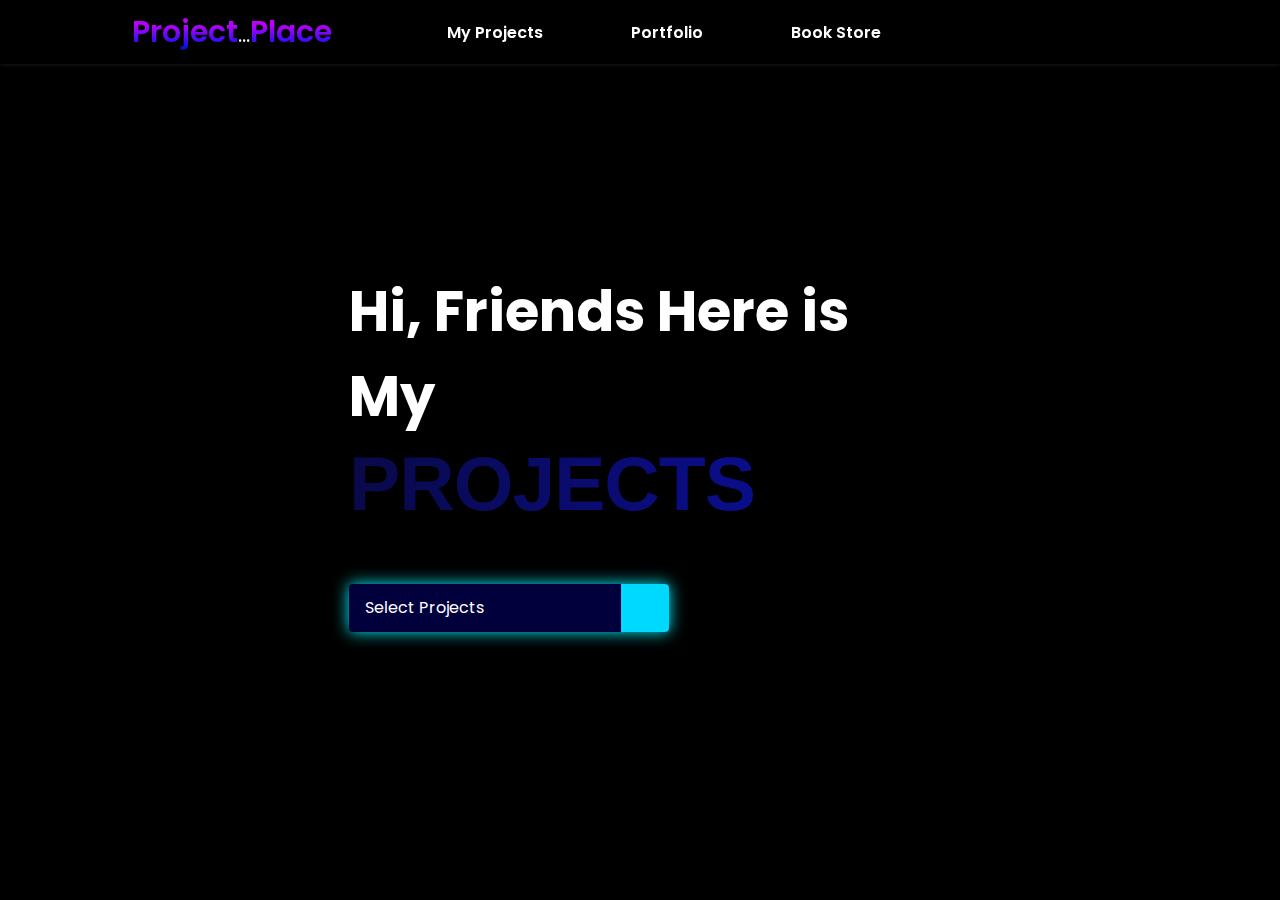
<file: index.html>
<!DOCTYPE html>
<html lang="en">

  <head>
    <meta charset="UTF-8" />
    <meta http-equiv="X-UA-Compatible" content="IE=edge" />
    <meta name="viewport" content="width=device-width, initial-scale=1.0" />
    <title>Project Place</title>

    <link rel="icon" href="./assets/img/my_logo.png" type="image/icon type">
    
    <link rel="stylesheet" href="./assets/css/styles.css" />
    <link
      rel="stylesheet"
      href="https://unpkg.com/boxicons@latest/css/boxicons.min.css"
    />
    <link href="https://unpkg.com/aos@2.3.1/dist/aos.css" rel="stylesheet" />
    <script async src="https://pagead2.googlesyndication.com/pagead/js/adsbygoogle.js?client=ca-pub-4150950138689354"
     crossorigin="anonymous"></script>
  </head>
  <body>
<body style="background-color:black;">

    <!-- Header Section -->
    <header class="header">

      <nav class="nav bd_grid">

        <div>

          <!-- <font face="Lato" size="1"><img src="./assets/img/my_logo.png" height="40px" width="40px"></font> -->
          <a href="#" class="nav_logo" align='left'><span class="gradient-logo-text">Project</span
            >...<span class="gradient-logo-text">Place</span
            ></a>
        </div>

        <div class="nav_menu" id="nav_menu">
          <div class="container">
          <ul class="nav_list">
            <li class="nav_items">
              <a href="#home" class="nav_link active">My Projects</a>
            </li>
            <li class="nav_items">
              <a href="#about" class="nav_link active">Portfolio</a>
            </li>
            <li class="nav_items">
              <a href="#skills" class="nav_link active">Book Store</a>
            </li>
          </ul>
        </div>
        </div>
        <div class="scroll">
        <div class="nav_toggle" id="nav_toggle">
          <i class="bx bx-menu-alt-right"></i>
        </div>
      </nav>
    </header>

    <main class="main">
      <!-- HOME SECTION -->
      <section class="home bd_grid" id="home">
        <div class="home_data" data-aos="fade-down">
          <h1 class="home_title">
            Hi, Friends Here is My<div class="text">Projects</div>
          </h1>
          <!-- <a href="./assets/cv/My_CV.pdf" class="button"> Download My CV</a> -->
        </div>

      
            <select id='foo'>
                  <option selected value="0"> Select Projects</option>
                  <option value="Da.html">Data Analytics Projects</option>
                  <option value="ML.html">Machine Learning Projects</option>
                  <option value="DL.html">Deep Learning Projects</option>
                  <option value="nlp.html">NLP Projects</option>
                  <option value="cv.html">Computer Vision Projects</option>
          </select>
          <script>
    document.getElementById("foo").onchange = function() {
        if (this.selectedIndex!==0) {
            window.location.href = this.value;
        }        
    };
</script>

        
      </section>
<!-- <section class="work section" id="work">

        <div
          class="work_container bd_grid"
          data-aos="fade-down"
          data-aos-delay="250"
        >
        <a href="https://www.kaggle.com/code/ashokkumarbibbab/covid-19-vaccination-process">
          <div class="work_img">
            <img src="./assets/img/vaccine.jpg" alt="" />
          </div></a>

          <a href="https://github.com/ashok2216-A/Data_Analytics/blob/main/omicron_cases_daily.ipynb">
          <div class="work_img">
            <img src="./assets/img/virus.jpg" alt="" />
          </div></a>

          <a href="https://github.com/ashok2216-A/Fruits_-_Vegetable_Recognition">
          <div class="work_img">
            <img src="./assets/img/fruit_recog.jpg" alt="" />
          </div></a>

          <a href="https://github.com/ashok2216-A/Data_Analytics/blob/main/intel_stock_predict.ipynb">
          <div class="work_img">
            <img src="./assets/img/intel.png" alt="" />
          </div></a>

          <a href="https://github.com/ashok2216-A/Data_Analytics/blob/main/Netflix_Movie_rating_Analysis.ipynb">
          <div class="work_img">
            <img src="./assets/img/netflix.jpg" alt="" />
          </div></a>

          <a href="https://github.com/ashok2216-A/Data_Analytics/blob/main/twitter_trump_insult.ipynb">
          <div class="work_img">
            <img src="./assets/img/Twitter.png" alt="" />
          </div></a>

          <a href="https://github.com/ashok2216-A/Fruits_-_Vegetable_Recognition">
          <div class="work_img">
            <img src="./assets/img/fruit_recog.jpg" alt="" />
          </div></a>

          <a href="https://github.com/ashok2216-A/Data_Analytics/blob/main/intel_stock_predict.ipynb">
          <div class="work_img">
            <img src="./assets/img/intel.png" alt="" />
          </div></a>

          <a href="https://github.com/ashok2216-A/Data_Analytics/blob/main/Netflix_Movie_rating_Analysis.ipynb">
          <div class="work_img">
            <img src="./assets/img/netflix.jpg" alt="" />
          </div></a>

          <a href="https://github.com/ashok2216-A/Data_Analytics/blob/main/twitter_trump_insult.ipynb">
          <div class="work_img">
            <img src="./assets/img/Twitter.png" alt="" />
          </div></a>

          <a href="https://github.com/ashok2216-A/Fruits_-_Vegetable_Recognition">
          <div class="work_img">
            <img src="./assets/img/fruit_recog.jpg" alt="" />
          </div></a>

          <a href="https://github.com/ashok2216-A/Data_Analytics/blob/main/intel_stock_predict.ipynb">
          <div class="work_img">
            <img src="./assets/img/intel.png" alt="" />
          </div></a>

          <a href="https://github.com/ashok2216-A/Data_Analytics/blob/main/Netflix_Movie_rating_Analysis.ipynb">
          <div class="work_img">
            <img src="./assets/img/netflix.jpg" alt="" />
          </div></a>

          <a href="https://github.com/ashok2216-A/Data_Analytics/blob/main/twitter_trump_insult.ipynb">
          <div class="work_img">
            <img src="./assets/img/Twitter.png" alt="" />
          </div></a>

          <a href="https://github.com/ashok2216-A/Fruits_-_Vegetable_Recognition">
          <div class="work_img">
            <img src="./assets/img/fruit_recog.jpg" alt="" />
          </div></a>

          <a href="https://github.com/ashok2216-A/Data_Analytics/blob/main/intel_stock_predict.ipynb">
          <div class="work_img">
            <img src="./assets/img/intel.png" alt="" />
          </div></a>

          <a href="https://github.com/ashok2216-A/Data_Analytics/blob/main/Netflix_Movie_rating_Analysis.ipynb">
          <div class="work_img">
            <img src="./assets/img/netflix.jpg" alt="" />
          </div></a>

          <a href="https://github.com/ashok2216-A/Data_Analytics/blob/main/twitter_trump_insult.ipynb">
          <div class="work_img">
            <img src="./assets/img/Twitter.png" alt="" />
          </div></a>
        </div>
      </section> -->

    <script src="https://unpkg.com/aos@2.3.1/dist/aos.js"></script>
    <script src="./assets/js/main.js"></script>

    <script>
      AOS.init({
        duration: 1200,
        once: false,
      });
    </script>
    </div>
  </body>
</html>
</file>
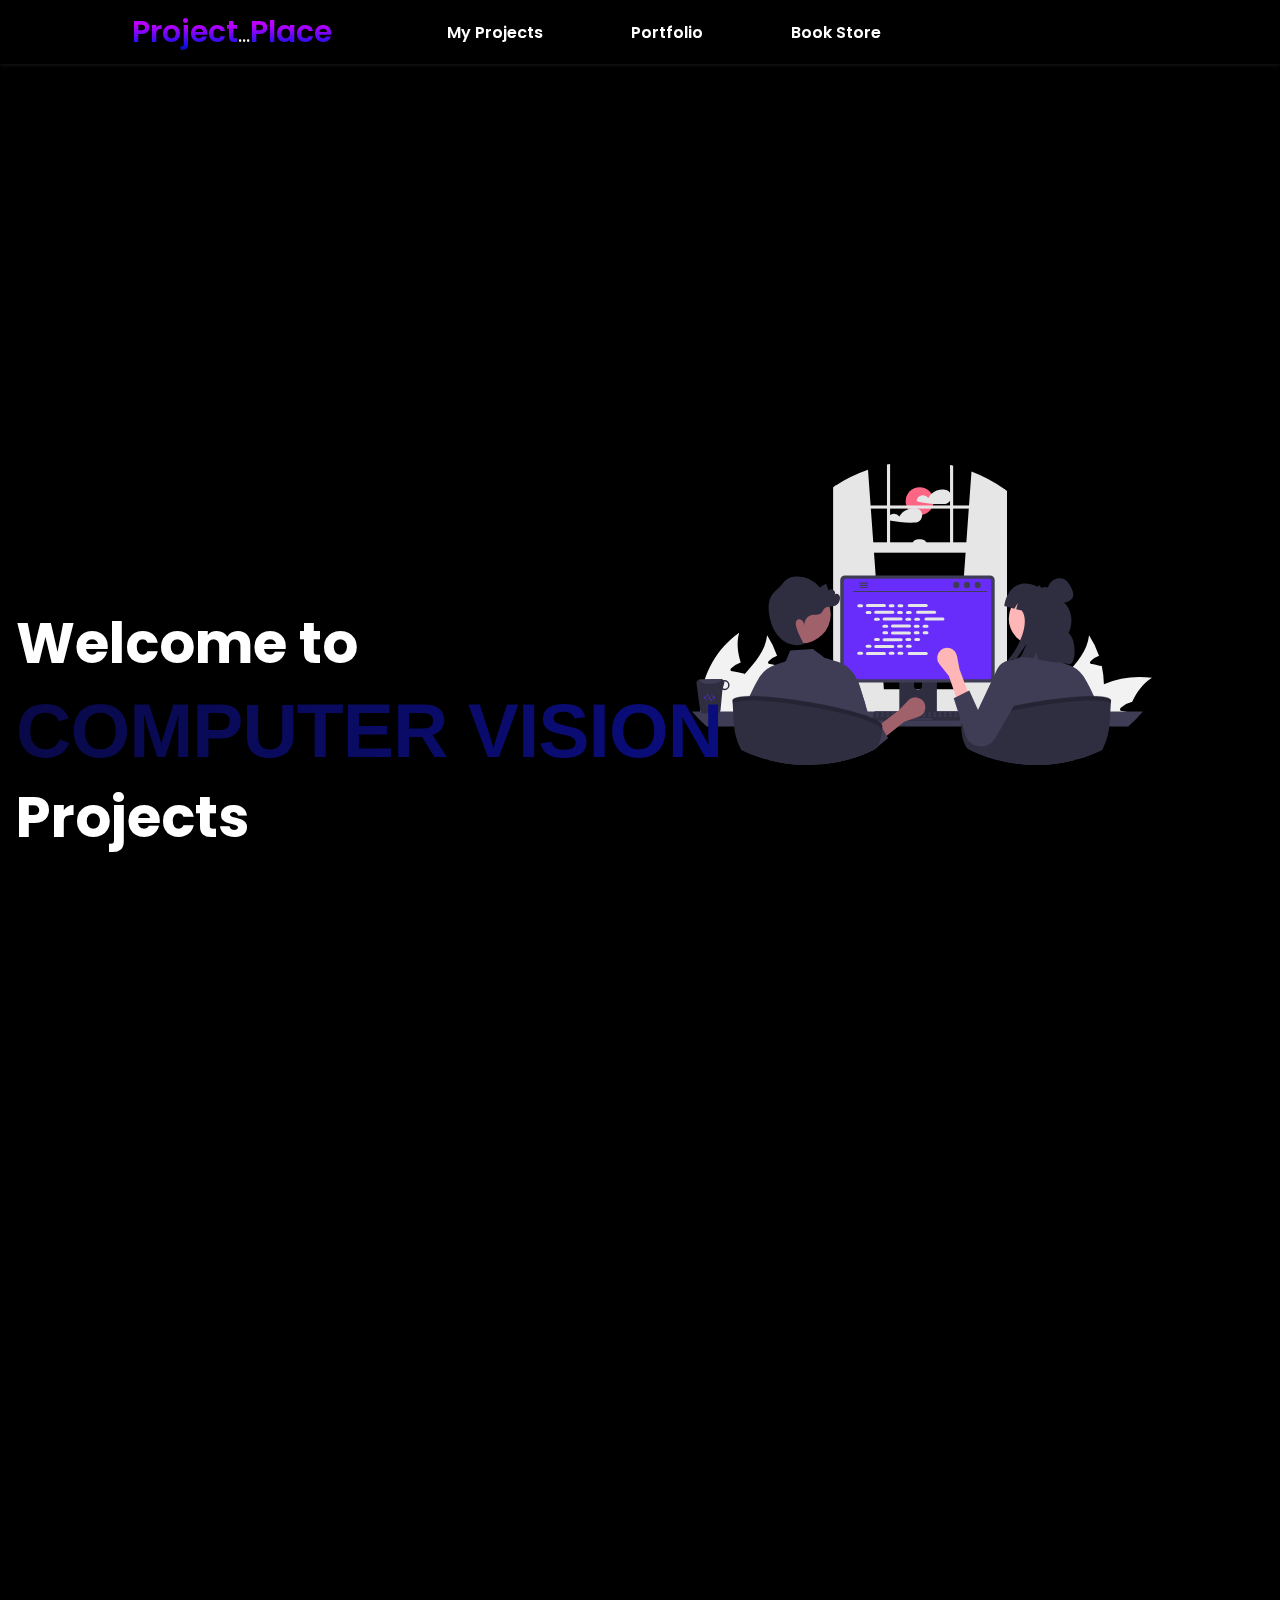
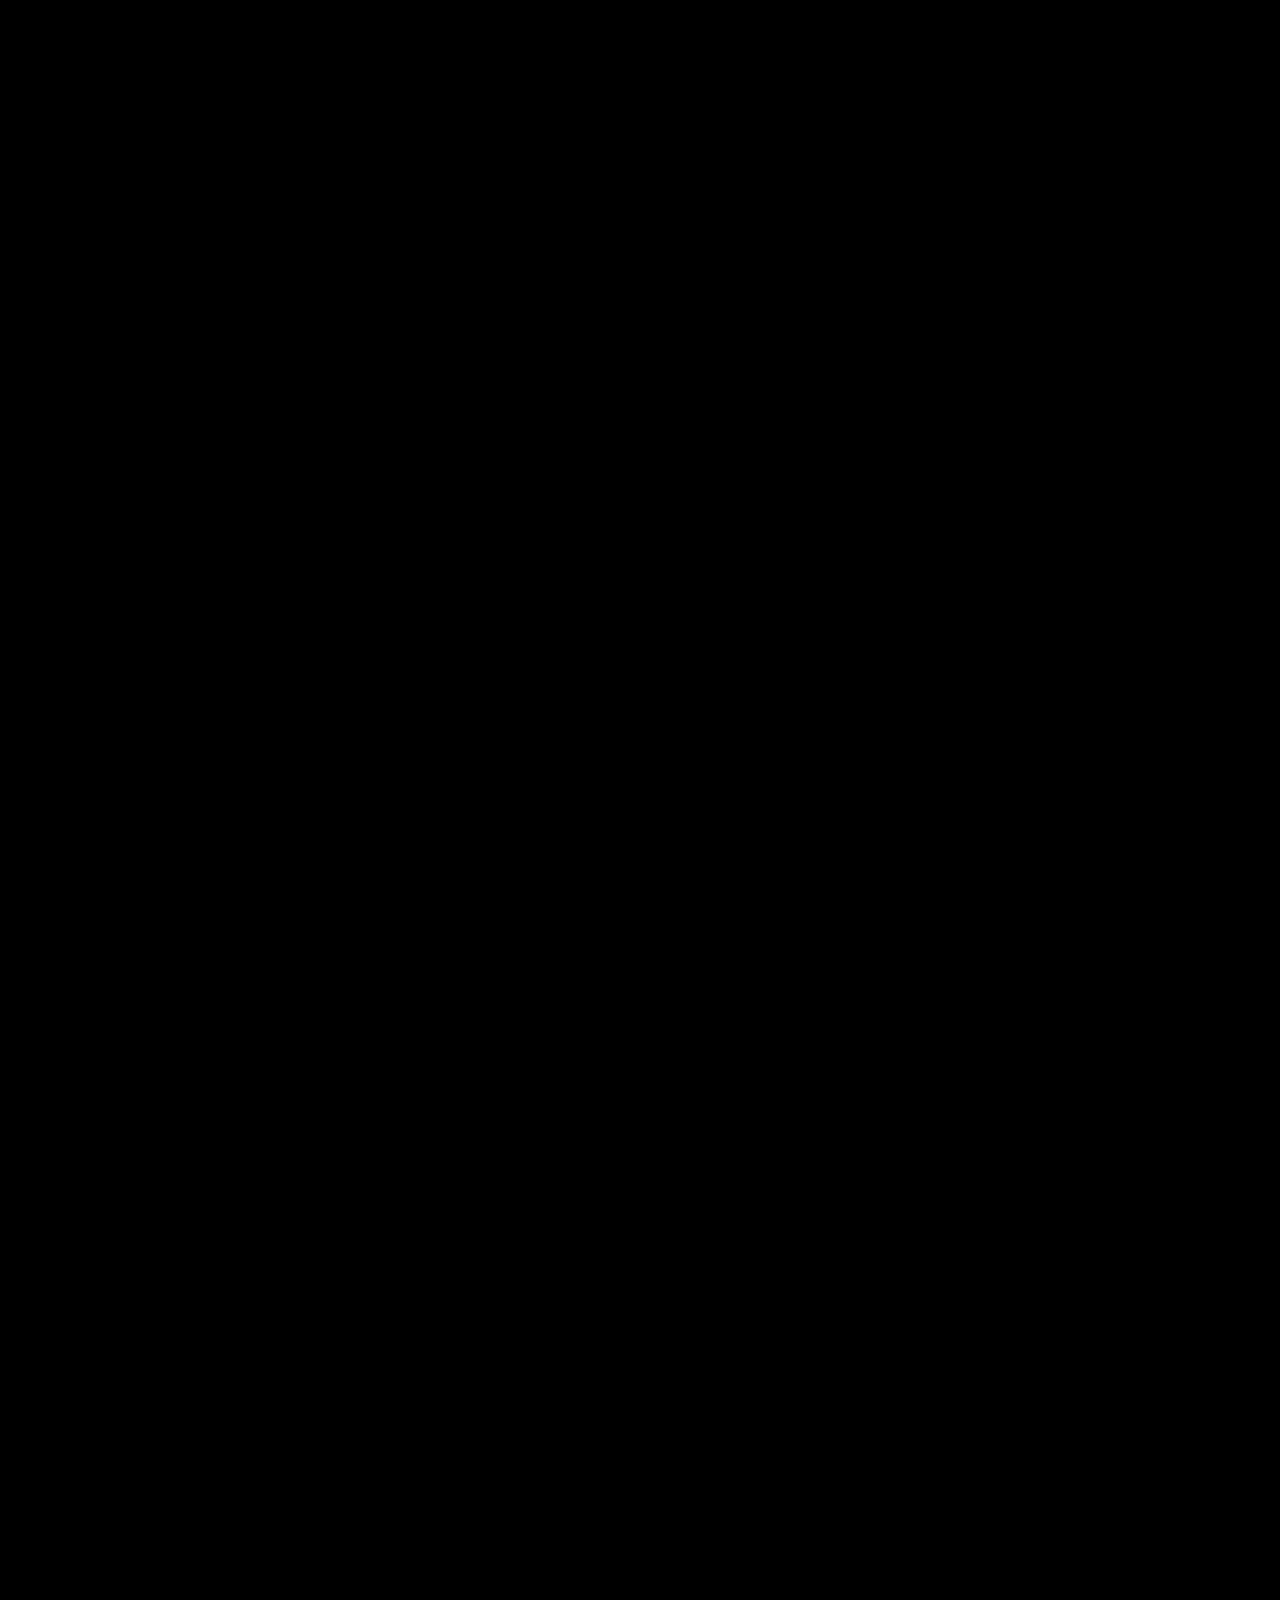
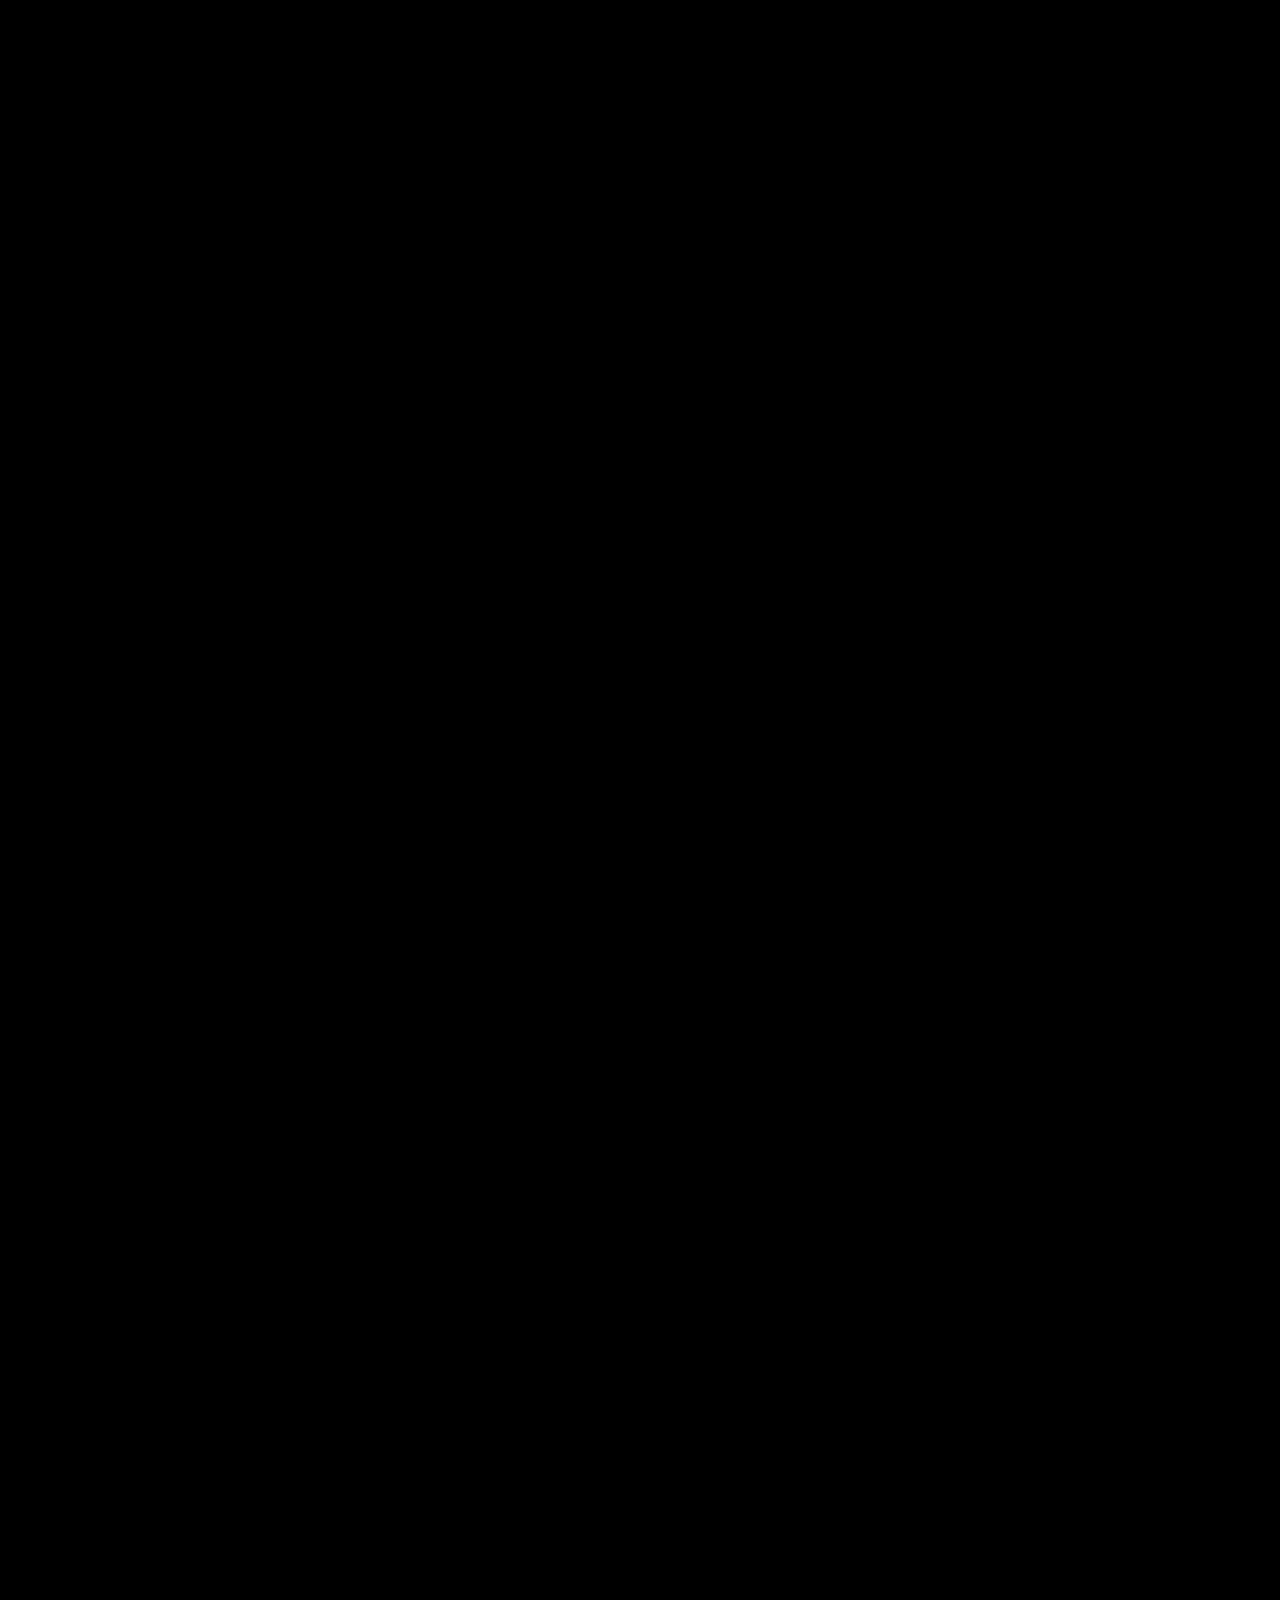
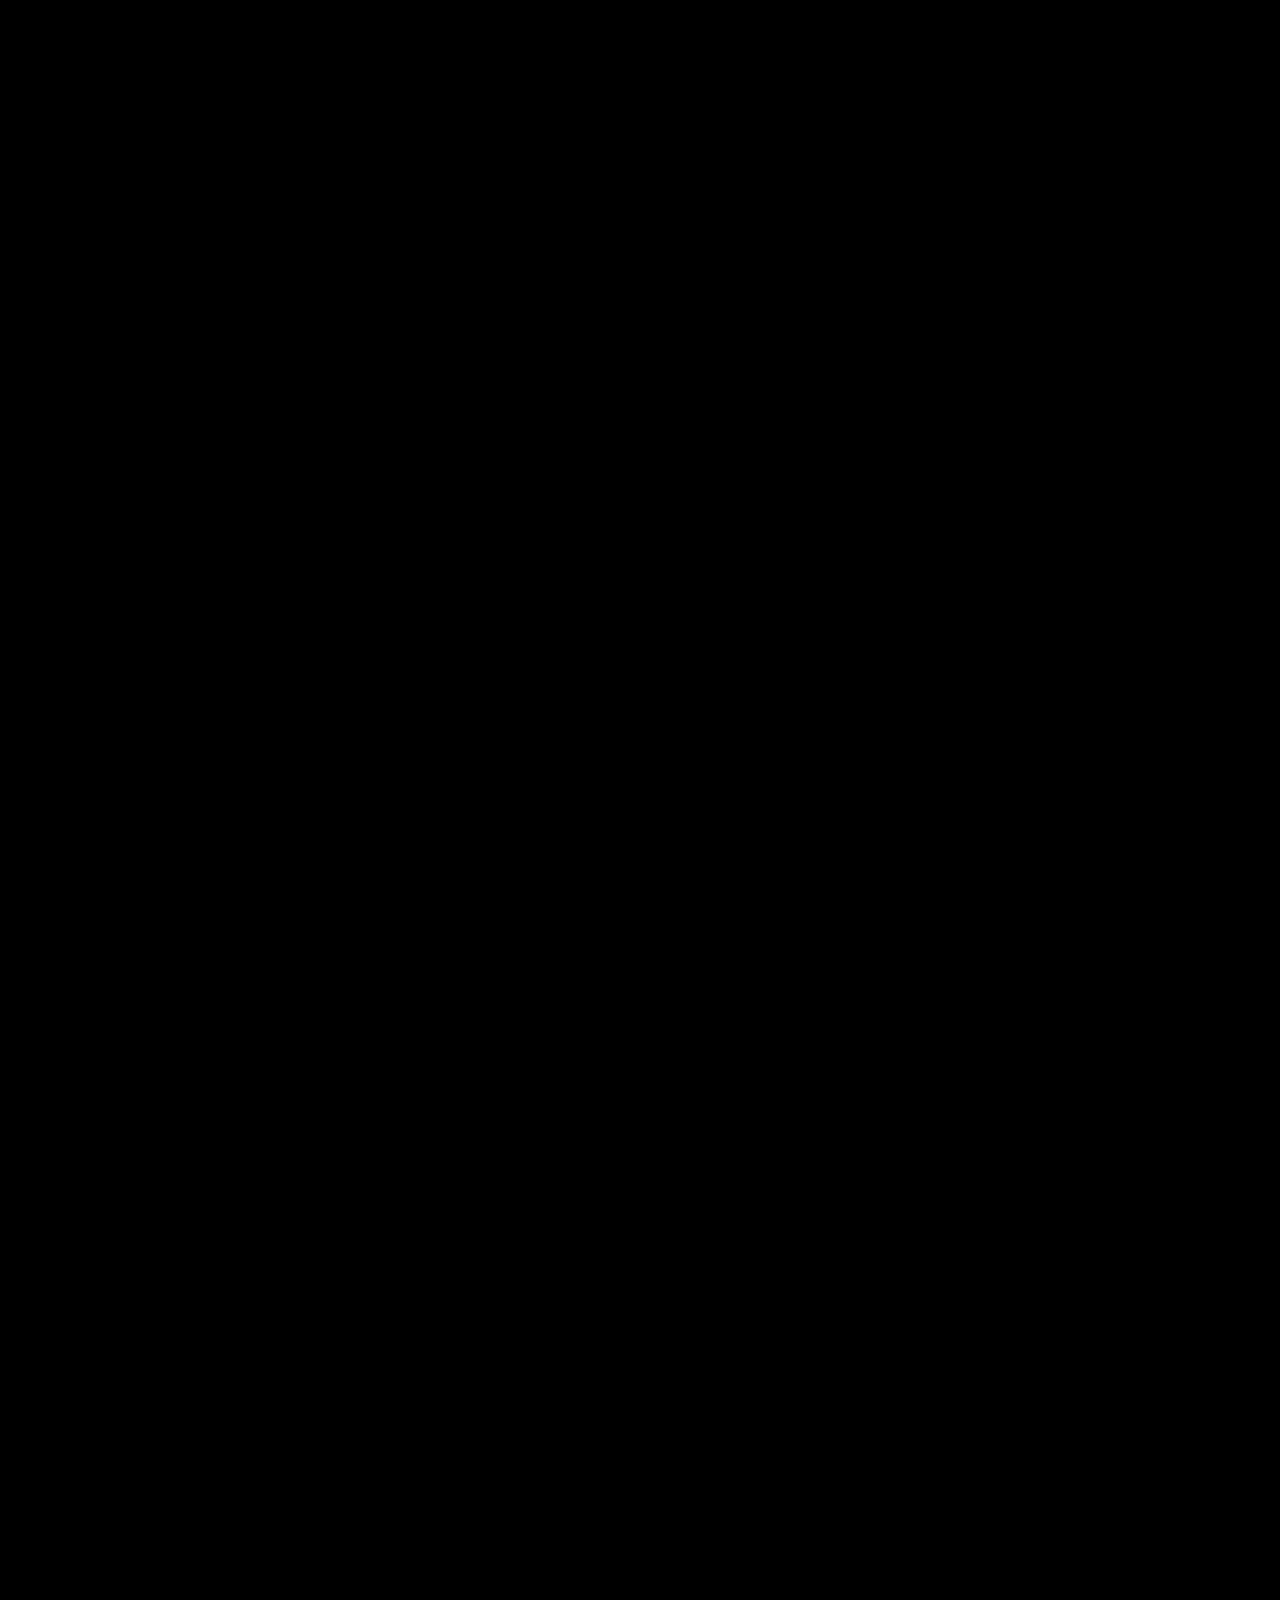
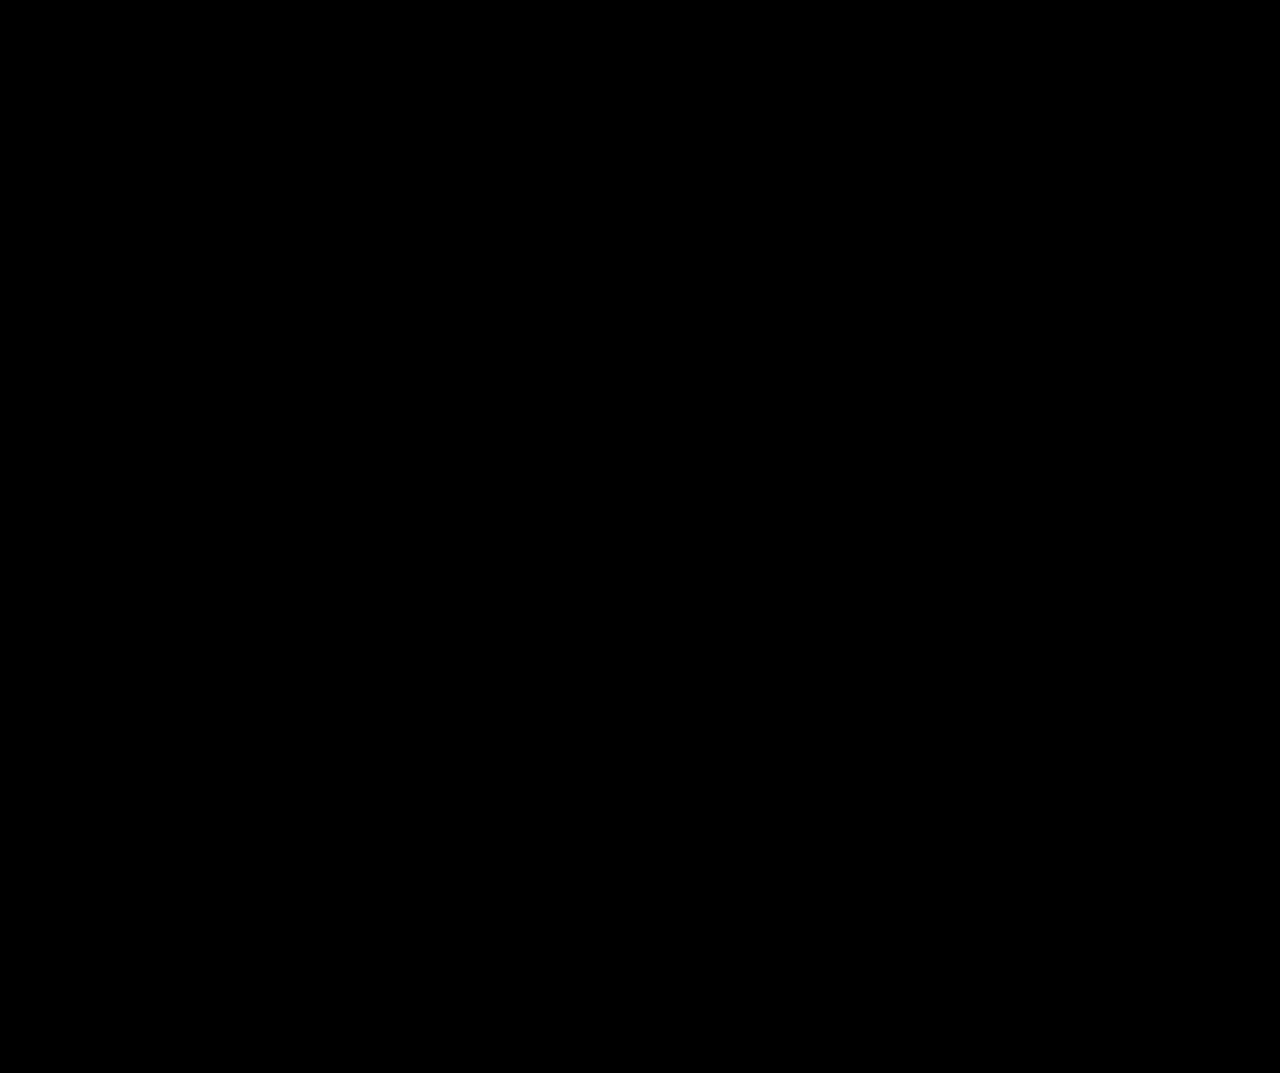
<file: cv.html>
<!DOCTYPE html>
<html lang="en">

  <head>
    <meta charset="UTF-8" />
    <meta http-equiv="X-UA-Compatible" content="IE=edge" />
    <meta name="viewport" content="width=device-width, initial-scale=1.0" />
    <title>Project Place</title>

    <link rel="icon" href="./assets/img/my_logo.png" type="image/icon type">
    
    <link rel="stylesheet" href="./assets/css/styles.css" />
    <link
      rel="stylesheet"
      href="https://unpkg.com/boxicons@latest/css/boxicons.min.css"
    />
    <link href="https://unpkg.com/aos@2.3.1/dist/aos.css" rel="stylesheet" />
    <script async src="https://pagead2.googlesyndication.com/pagead/js/adsbygoogle.js?client=ca-pub-4150950138689354"
     crossorigin="anonymous"></script>
  </head>
  <body>
<body style="background-color:black;">

        <header class="header">

      <nav class="nav bd_grid">

        <div>

          <!-- <font face="Lato" size="1"><img src="./assets/img/my_logo.png" height="40px" width="40px"></font> -->
          <a href="#" class="nav_logo" align='left'><span class="gradient-logo-text">Project</span
            >...<span class="gradient-logo-text">Place</span
            ></a>
        </div>

        <div class="nav_menu" id="nav_menu">
          <div class="container">
          <ul class="nav_list">
            <li class="nav_items">
              <a href="#home" class="nav_link active">My Projects</a>
            </li>
            <li class="nav_items">
              <a href="#about" class="nav_link active">Portfolio</a>
            </li>
            <li class="nav_items">
              <a href="#skills" class="nav_link active">Book Store</a>
            </li>
          </ul>
        </div>
        </div>
        <div class="scroll">
        <div class="nav_toggle" id="nav_toggle">
          <i class="bx bx-menu-alt-right"></i>
        </div>
      </nav>
    </header>

    <main class="main">
      <!-- HOME SECTION -->
      <div class="home_img" data-aos="fade-down" data-aos-delay="500">
          <svg
            id="a154b3ae-224e-4b43-86b8-0ffeb27982c5"
            data-name="Layer 1"
            xmlns="http://www.w3.org/2000/svg"
            viewBox="0 0 1144 637"
          >
            <title>working remotely</title>

            <img src="./assets/gif/gif1.svg">
            <!-- <img src="./assets/gif/gif1.svg" alt="this slowpoke moves"  width="450" /> -->

          </svg>
        </div>
      <section class="home bd_grid" id="home">
        <div class="home_data" data-aos="fade-down">
          <h1 class="home_title">
            Welcome to <div class="text">Computer Vision</div>
            Projects
          </h1>
        
        </div>


        
      </section>

<section class="work section" id="work">

        <div
          class="work_container bd_grid"
          data-aos="fade-down"
          data-aos-delay="250">
        <a>
          
          <div class="work_img">

            <img src="./assets/img/vaccine.jpg" alt="" />
          </div>
          <div class="popup-container">
             <button>Glowsticky</button>
             <div class="popup-content">
                Artificial intelligence (AI) is the intelligence of machines or software, as opposed to the intelligence of human beings or animals. AI applications include advanced web search engines (e.g., Google Search), recommendation systems (used by YouTube, Amazon, and Netflix), understanding human speech (such as Siri and Alexa), self-driving cars (e.g., Waymo), generative or creative tools
              </div>
            </div>  
          
          <button class="neon-button">Click Me</button>
          <button class="neon-button">Clik Me</button>
          <button class="neon-button">Clik Me</button>
          <button class="neon-button">Clik Me</button>
        </a>


          <a>
          <div class="work_img">
            <img src="./assets/img/virus.jpg" alt="" />
          </div>
          <div class="popup-container">
             <button>Glowsticky</button>
             <div class="popup-content">
                Artificial intelligence (AI) is the intelligence of machines or software, as opposed to the intelligence of human beings or animals. AI applications include advanced web search engines (e.g., Google Search), recommendation systems (used by YouTube, Amazon, and Netflix), understanding human speech (such as Siri and Alexa), self-driving cars (e.g., Waymo), generative or creative tools
              </div>
            </div> 
        <button class="neon-button">Click Me</button>
          <button class="neon-button">Clik Me</button>
          <button class="neon-button">Clik Me</button>
          <button class="neon-button">Clik Me</button>
        </a>

          <a>
          <div class="work_img">
            <img src="./assets/img/fruit_recog.jpg" alt="" />
          </div>
          <div class="popup-container">
             <button>Glowsticky</button>
             <div class="popup-content">
                Artificial intelligence (AI) is the intelligence of machines or software, as opposed to the intelligence of human beings or animals. AI applications include advanced web search engines (e.g., Google Search), recommendation systems (used by YouTube, Amazon, and Netflix), understanding human speech (such as Siri and Alexa), self-driving cars (e.g., Waymo), generative or creative tools
              </div>
            </div> 
        <button class="neon-button">Click Me</button>
          <button class="neon-button">Clik Me</button>
          <button class="neon-button">Clik Me</button>
          <button class="neon-button">Clik Me</button>
        </a>

          <a>
          <div class="work_img">
            <img src="./assets/img/intel.png" alt="" />
          </div>
          <div class="popup-container">
             <button>Glowsticky</button>
             <div class="popup-content">
                Artificial intelligence (AI) is the intelligence of machines or software, as opposed to the intelligence of human beings or animals. AI applications include advanced web search engines (e.g., Google Search), recommendation systems (used by YouTube, Amazon, and Netflix), understanding human speech (such as Siri and Alexa), self-driving cars (e.g., Waymo), generative or creative tools
              </div>
            </div> 
        <button class="neon-button">Click Me</button>
          <button class="neon-button">Clik Me</button>
          <button class="neon-button">Clik Me</button>
          <button class="neon-button">Clik Me</button>
        </a>

          <a>
          <div class="work_img">
            <img src="./assets/img/netflix.jpg" alt="" />
          </div>
          <div class="popup-container">
             <button>Glowsticky</button>
             <div class="popup-content">
                Artificial intelligence (AI) is the intelligence of machines or software, as opposed to the intelligence of human beings or animals. AI applications include advanced web search engines (e.g., Google Search), recommendation systems (used by YouTube, Amazon, and Netflix), understanding human speech (such as Siri and Alexa), self-driving cars (e.g., Waymo), generative or creative tools
              </div>
            </div> 
        <button class="neon-button">Click Me</button>
          <button class="neon-button">Clik Me</button>
          <button class="neon-button">Clik Me</button>
        <button class="neon-button">Clik Me</button>
      </a>

          <a>
          <div class="work_img">
            <img src="./assets/img/Twitter.png" alt="" />
          </div>
          <div class="popup-container">
             <button>Glowsticky</button>
             <div class="popup-content">
                Artificial intelligence (AI) is the intelligence of machines or software, as opposed to the intelligence of human beings or animals. AI applications include advanced web search engines (e.g., Google Search), recommendation systems (used by YouTube, Amazon, and Netflix), understanding human speech (such as Siri and Alexa), self-driving cars (e.g., Waymo), generative or creative tools
              </div>
            </div> 
        <button class="neon-button">Click Me</button>
          <button class="neon-button">Clik Me</button>
          <button class="neon-button">Clik Me</button>
        <button class="neon-button">Clik Me</button>
      </a>

          <a>
          <div class="work_img">
            <img src="./assets/img/fruit_recog.jpg" alt="" />
          </div>
          <div class="popup-container">
             <button>Glowsticky</button>
             <div class="popup-content">
                Artificial intelligence (AI) is the intelligence of machines or software, as opposed to the intelligence of human beings or animals. AI applications include advanced web search engines (e.g., Google Search), recommendation systems (used by YouTube, Amazon, and Netflix), understanding human speech (such as Siri and Alexa), self-driving cars (e.g., Waymo), generative or creative tools
              </div>
            </div> 
        <button class="neon-button">Click Me</button>
          <button class="neon-button">Clik Me</button>
          <button class="neon-button">Clik Me</button>
          <button class="neon-button">Clik Me</button>
        </a>

          <a>
          <div class="work_img">
            <img src="./assets/img/intel.png" alt="" />
          </div>
          <div class="popup-container">
             <button>Glowsticky</button>
             <div class="popup-content">
                Artificial intelligence (AI) is the intelligence of machines or software, as opposed to the intelligence of human beings or animals. AI applications include advanced web search engines (e.g., Google Search), recommendation systems (used by YouTube, Amazon, and Netflix), understanding human speech (such as Siri and Alexa), self-driving cars (e.g., Waymo), generative or creative tools
              </div>
            </div> 
        <button class="neon-button">Click Me</button>
          <button class="neon-button">Clik Me</button>
          <button class="neon-button">Clik Me</button>
          <button class="neon-button">Clik Me</button>
        </a>

          <a>
          <div class="work_img">
            <img src="./assets/img/netflix.jpg" alt="" />
          </div>
          <div class="popup-container">
             <button>Glowsticky</button>
             <div class="popup-content">
                Artificial intelligence (AI) is the intelligence of machines or software, as opposed to the intelligence of human beings or animals. AI applications include advanced web search engines (e.g., Google Search), recommendation systems (used by YouTube, Amazon, and Netflix), understanding human speech (such as Siri and Alexa), self-driving cars (e.g., Waymo), generative or creative tools
              </div>
            </div> 
        <button class="neon-button">Click Me</button>
          <button class="neon-button">Clik Me</button>
          <button class="neon-button">Clik Me</button>
          <button class="neon-button">Clik Me</button>
        </a>
      </section> 





    <script src="https://unpkg.com/aos@2.3.1/dist/aos.js"></script>
    <script src="./assets/js/main.js"></script>

    <script>
      AOS.init({
        duration: 1200,
        once: false,
      });
    </script>
    </div>
  </body>
</html>
</file>
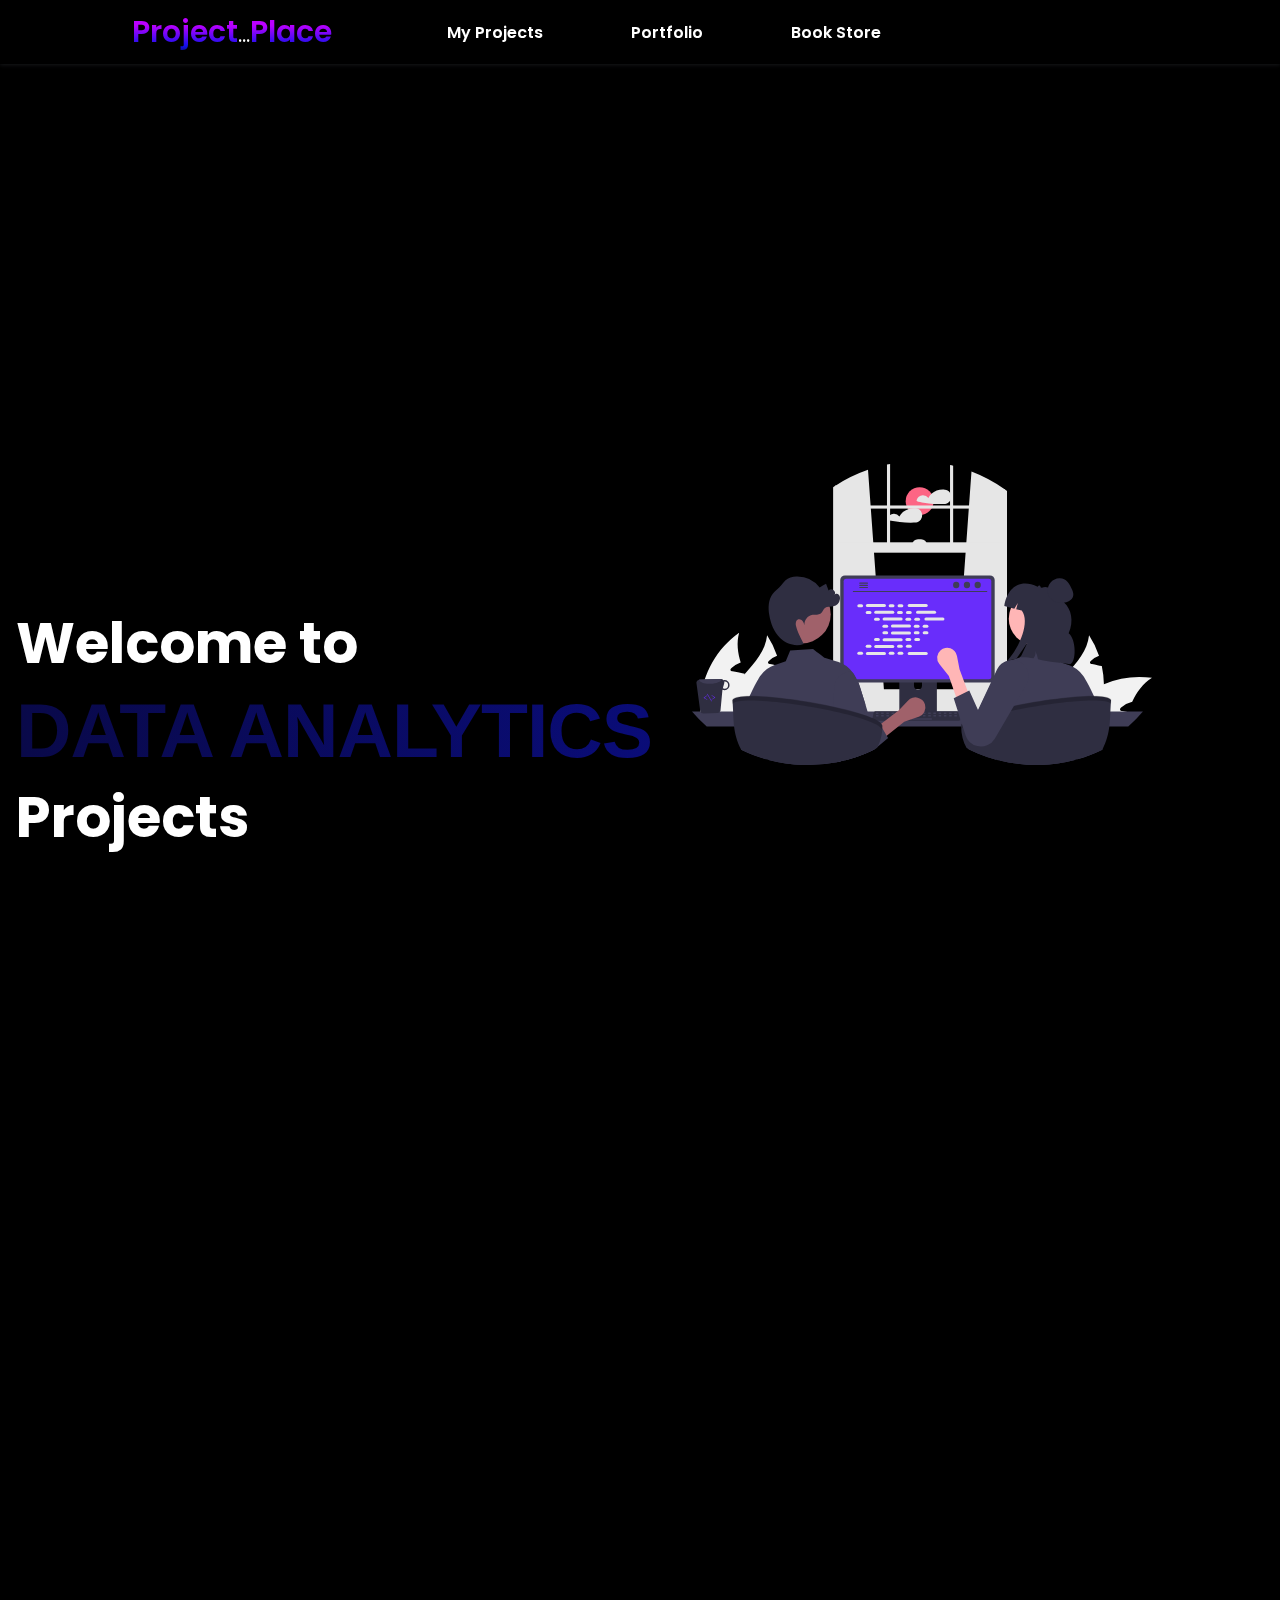
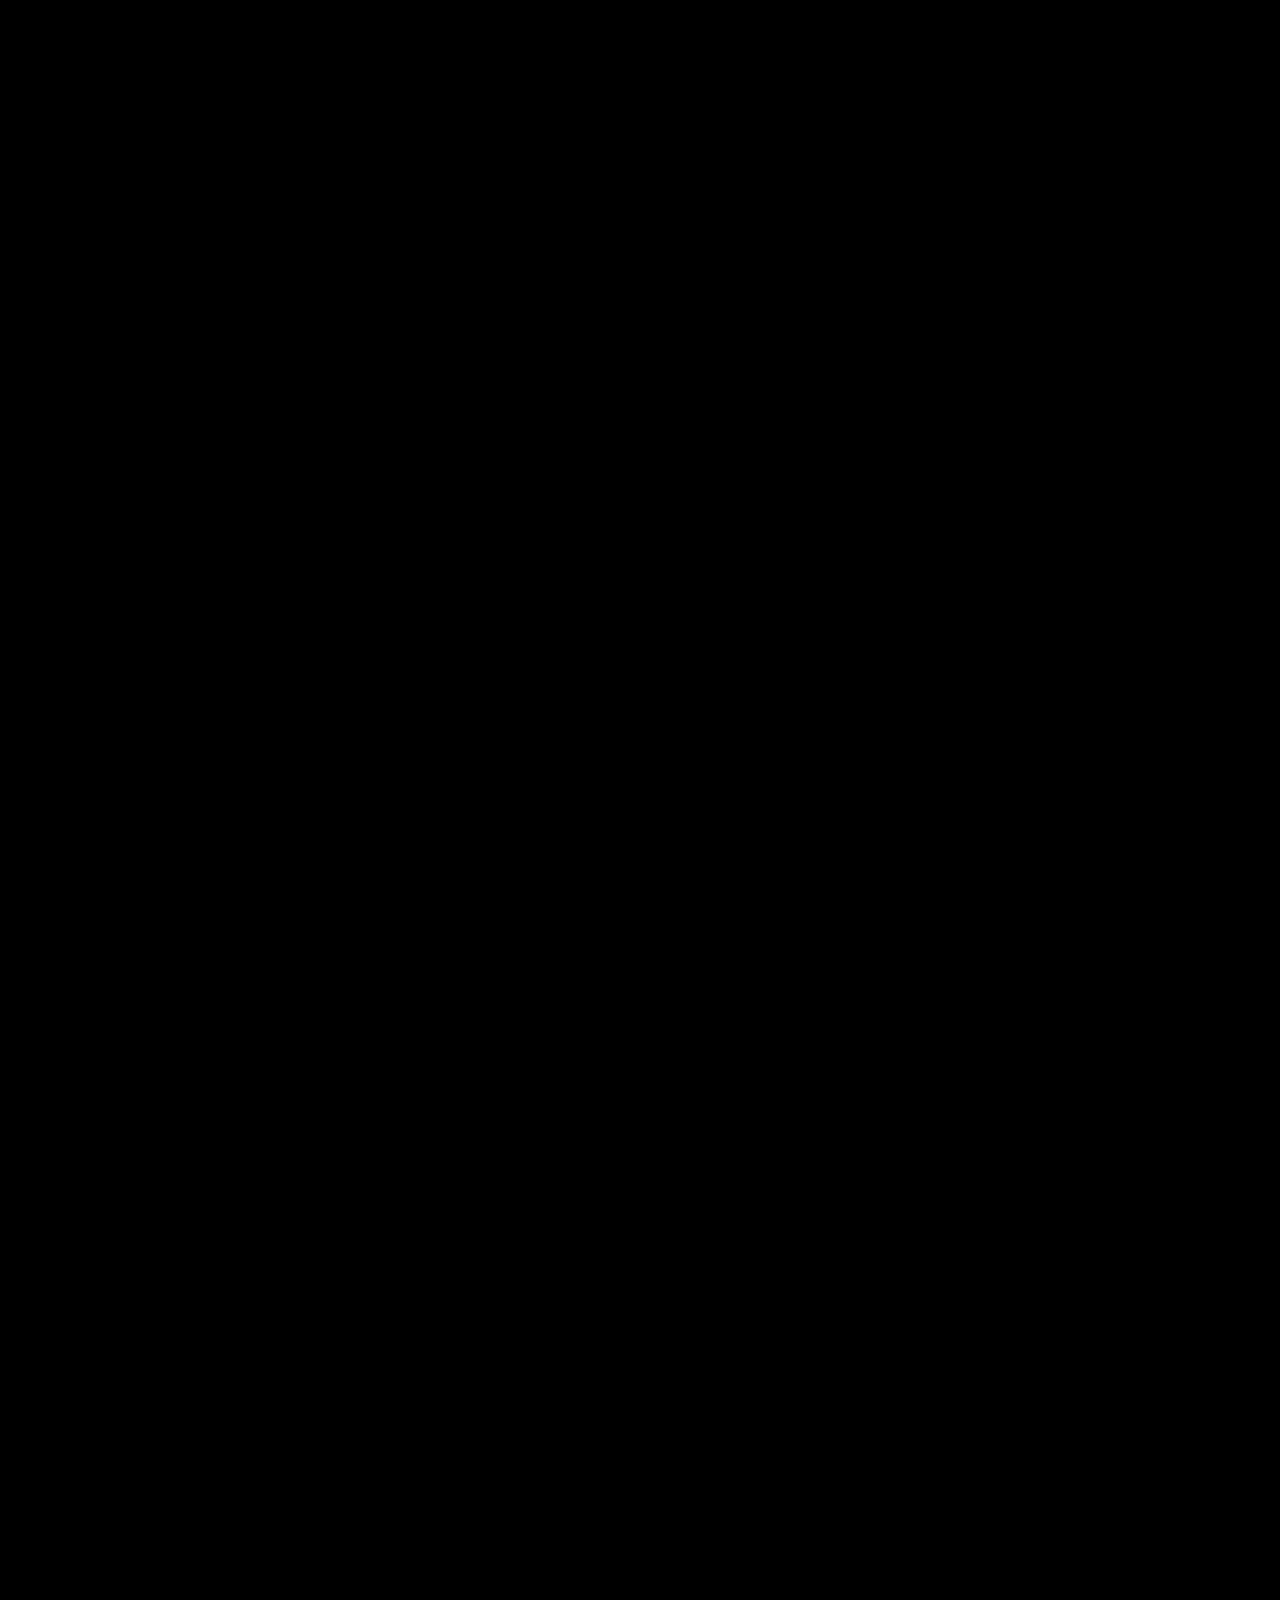
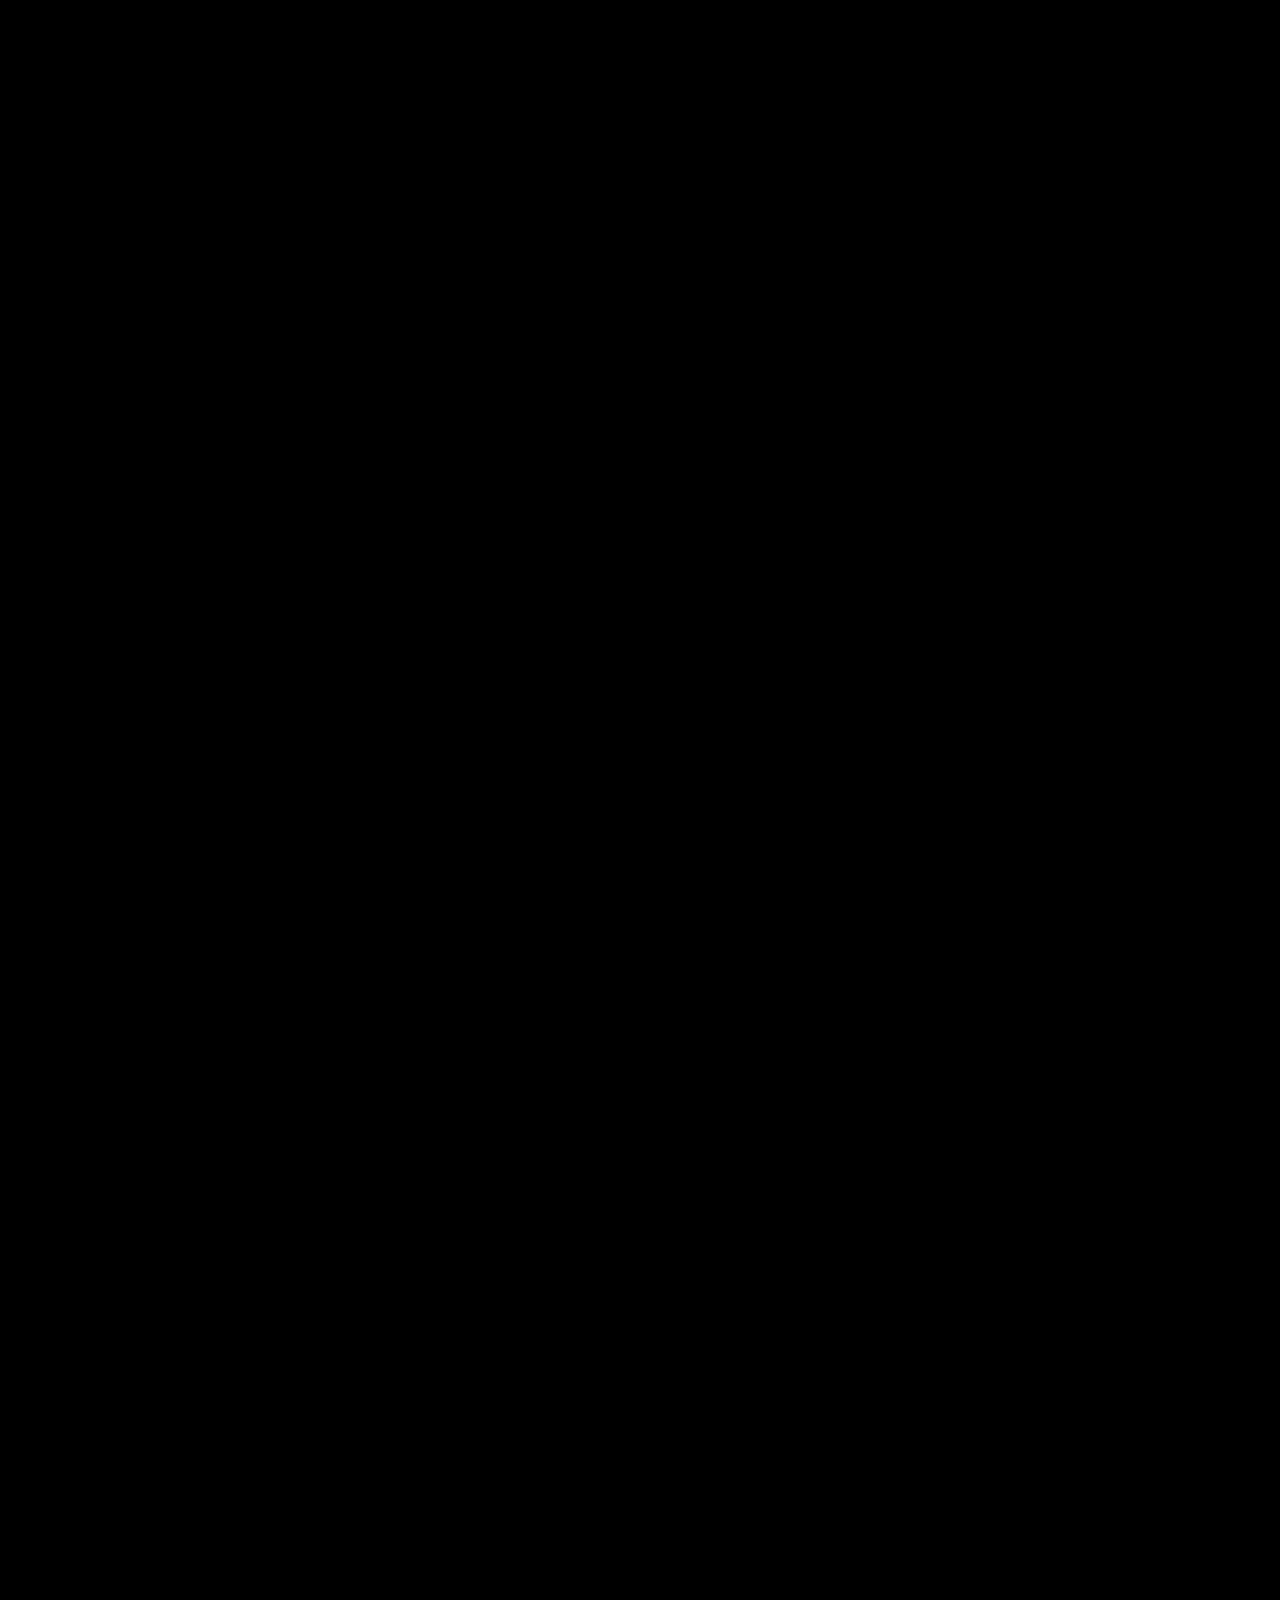
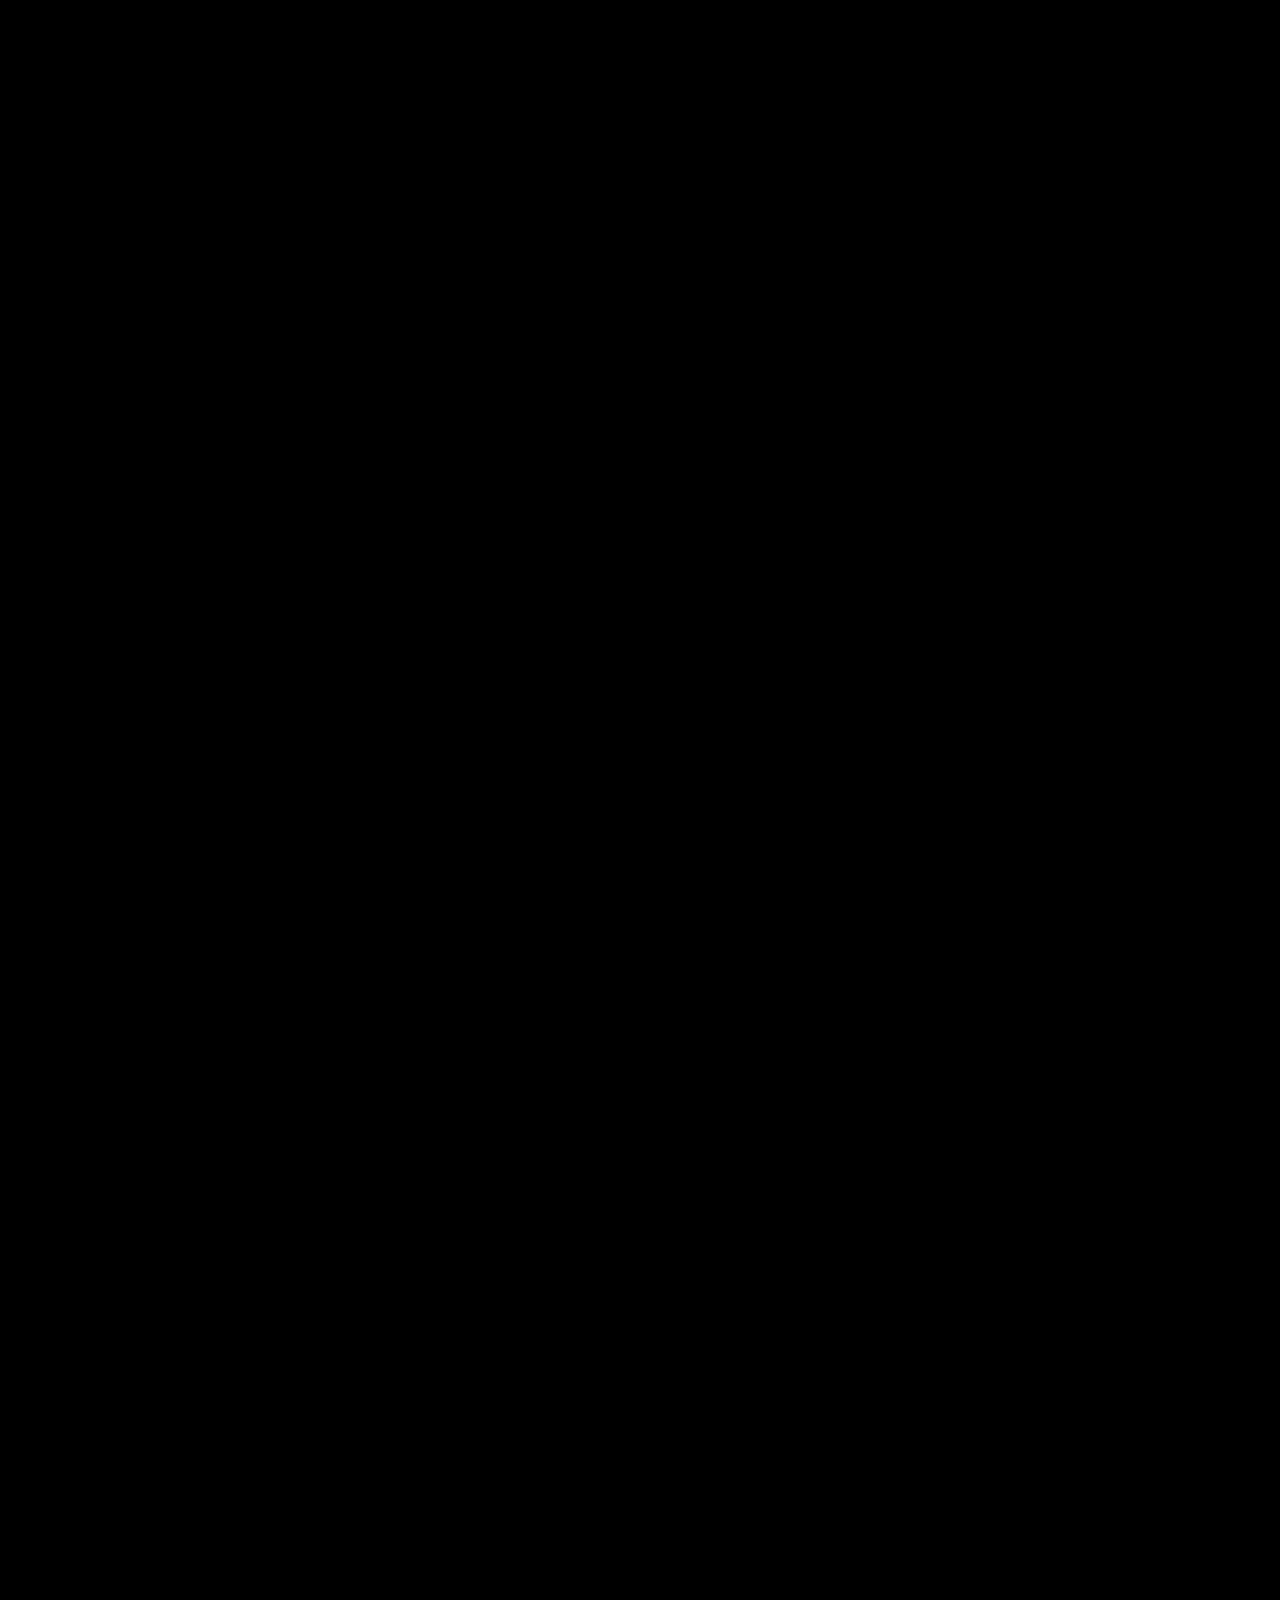
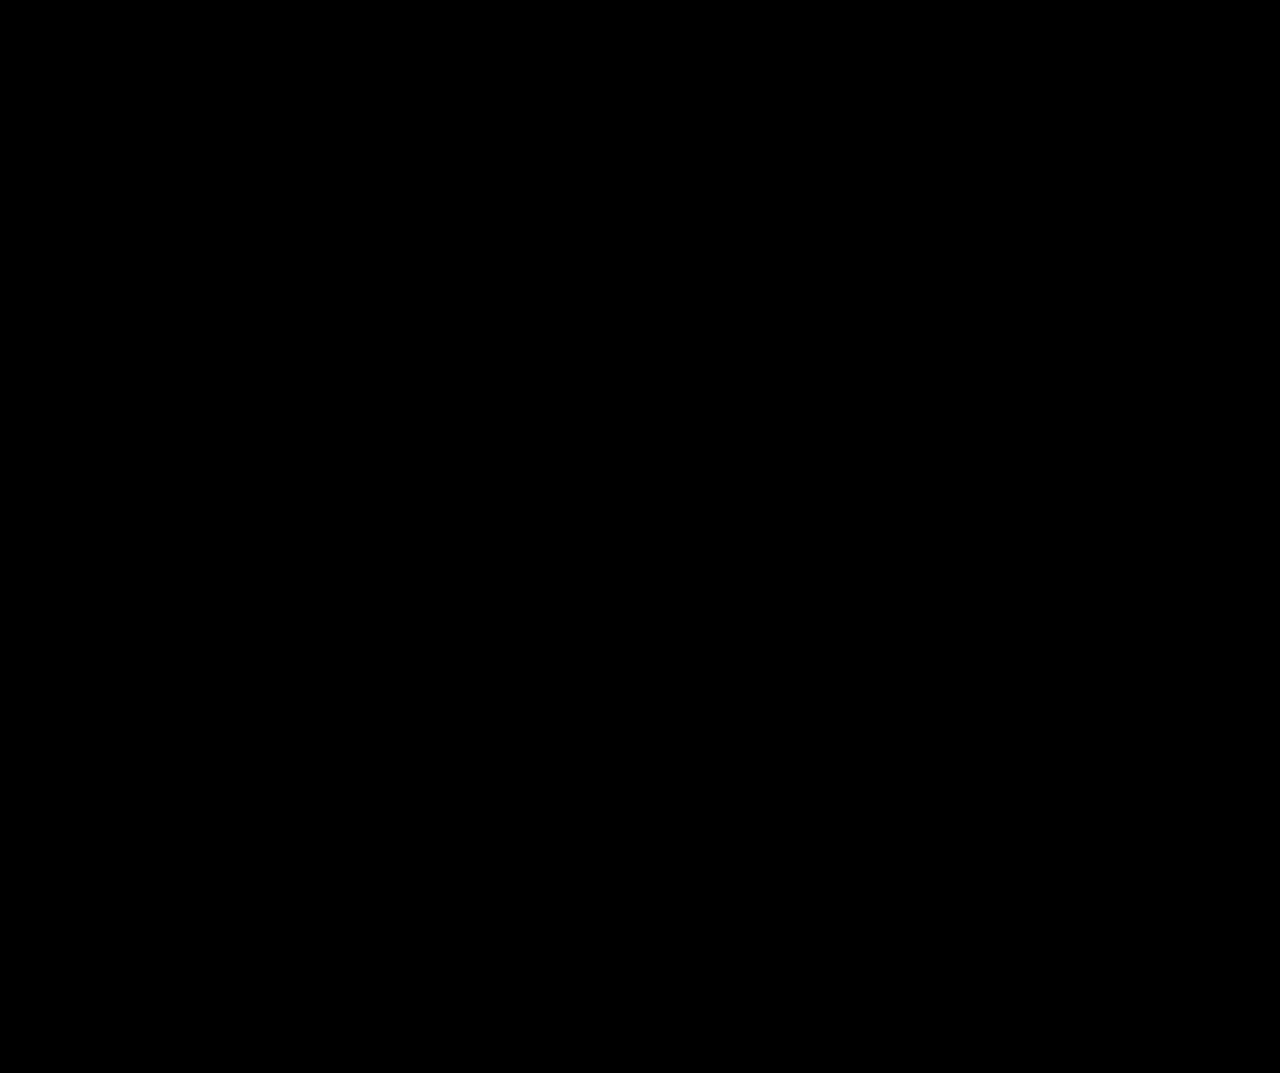
<file: Da.html>
<!DOCTYPE html>
<html lang="en">

  <head>
    <meta charset="UTF-8" />
    <meta http-equiv="X-UA-Compatible" content="IE=edge" />
    <meta name="viewport" content="width=device-width, initial-scale=1.0" />
    <title>Project Place</title>

    <link rel="icon" href="./assets/img/my_logo.png" type="image/icon type">
    
    <link rel="stylesheet" href="./assets/css/styles.css" />
    <link
      rel="stylesheet"
      href="https://unpkg.com/boxicons@latest/css/boxicons.min.css"
    />
    <link href="https://unpkg.com/aos@2.3.1/dist/aos.css" rel="stylesheet" />
    <script async src="https://pagead2.googlesyndication.com/pagead/js/adsbygoogle.js?client=ca-pub-4150950138689354"
     crossorigin="anonymous"></script>
  </head>
  <body>
<body style="background-color:black;">

        <header class="header">

      <nav class="nav bd_grid">

        <div>

          <!-- <font face="Lato" size="1"><img src="./assets/img/my_logo.png" height="40px" width="40px"></font> -->
          <a href="#" class="nav_logo" align='left'><span class="gradient-logo-text">Project</span
            >...<span class="gradient-logo-text">Place</span
            ></a>
        </div>

        <div class="nav_menu" id="nav_menu">
          <div class="container">
          <ul class="nav_list">
            <li class="nav_items">
              <a href="#home" class="nav_link active">My Projects</a>
            </li>
            <li class="nav_items">
              <a href="#about" class="nav_link active">Portfolio</a>
            </li>
            <li class="nav_items">
              <a href="#skills" class="nav_link active">Book Store</a>
            </li>
          </ul>
        </div>
        </div>
        <div class="scroll">
        <div class="nav_toggle" id="nav_toggle">
          <i class="bx bx-menu-alt-right"></i>
        </div>
      </nav>
    </header>

    <main class="main">
      <!-- HOME SECTION -->
      <div class="home_img" data-aos="fade-down" data-aos-delay="500">
          <svg
            id="a154b3ae-224e-4b43-86b8-0ffeb27982c5"
            data-name="Layer 1"
            xmlns="http://www.w3.org/2000/svg"
            viewBox="0 0 1144 637"
          >
            <title>working remotely</title>

            <img src="./assets/gif/gif1.svg">
            <!-- <img src="./assets/gif/gif1.svg" alt="this slowpoke moves"  width="450" /> -->

          </svg>
        </div>
      <section class="home bd_grid" id="home">
        <div class="home_data" data-aos="fade-down">
          <h1 class="home_title">
            Welcome to <div class="text">Data Analytics</div>
            Projects
          </h1>
        
        </div>


        
      </section>

<section class="work section" id="work">

        <div
          class="work_container bd_grid"
          data-aos="fade-down"
          data-aos-delay="250">
        <a>
          
          <div class="work_img">

            <img src="./assets/img/vaccine.jpg" alt="" />
          </div>
          <div class="popup-container">
             <button>Project Info</button>
             <div class="popup-content">
                Artificial intelligence (AI) is the intelligence of machines or software, as opposed to the intelligence of human beings or animals. AI applications include advanced web search engines (e.g., Google Search), recommendation systems (used by YouTube, Amazon, and Netflix), understanding human speech (such as Siri and Alexa), self-driving cars (e.g., Waymo), generative or creative tools
              </div>
            </div>  
          
          <button class="neon-button">Click Me</button>
          &nbsp;&nbsp;&nbsp; 
          <button class="neon-button">Clik Me</button>
          &nbsp;&nbsp;&nbsp; 
          <button class="neon-button">Clik Me</button>
          &nbsp;&nbsp;&nbsp; 
          <button class="neon-button">Clik Me</button>
        </a>


          <a>
          <div class="work_img">
            <img src="./assets/img/virus.jpg" alt="" />
          </div>
          <div class="popup-container">
             <button>Glowsticky</button>
             <div class="popup-content">
                Artificial intelligence (AI) is the intelligence of machines or software, as opposed to the intelligence of human beings or animals. AI applications include advanced web search engines (e.g., Google Search), recommendation systems (used by YouTube, Amazon, and Netflix), understanding human speech (such as Siri and Alexa), self-driving cars (e.g., Waymo), generative or creative tools
              </div>
            </div> 
        <button class="neon-button">Click Me</button>
          &nbsp;&nbsp;&nbsp; 
          <button class="neon-button">Clik Me</button>
          &nbsp;&nbsp;&nbsp; 
          <button class="neon-button">Clik Me</button>
          &nbsp;&nbsp;&nbsp; 
          <button class="neon-button">Clik Me</button>
        </a>

          <a>
          <div class="work_img">
            <img src="./assets/img/fruit_recog.jpg" alt="" />
          </div>
          <div class="popup-container">
             <button>Glowsticky</button>
             <div class="popup-content">
                Artificial intelligence (AI) is the intelligence of machines or software, as opposed to the intelligence of human beings or animals. AI applications include advanced web search engines (e.g., Google Search), recommendation systems (used by YouTube, Amazon, and Netflix), understanding human speech (such as Siri and Alexa), self-driving cars (e.g., Waymo), generative or creative tools
              </div>
            </div> 
        <button class="neon-button">Click Me</button>
          &nbsp;&nbsp;&nbsp; 
          <button class="neon-button">Clik Me</button>
          &nbsp;&nbsp;&nbsp; 
          <button class="neon-button">Clik Me</button>
          &nbsp;&nbsp;&nbsp; 
          <button class="neon-button">Clik Me</button>
        </a>

          <a>
          <div class="work_img">
            <img src="./assets/img/intel.png" alt="" />
          </div>
          <div class="popup-container">
             <button>Glowsticky</button>
             <div class="popup-content">
                Artificial intelligence (AI) is the intelligence of machines or software, as opposed to the intelligence of human beings or animals. AI applications include advanced web search engines (e.g., Google Search), recommendation systems (used by YouTube, Amazon, and Netflix), understanding human speech (such as Siri and Alexa), self-driving cars (e.g., Waymo), generative or creative tools
              </div>
            </div> 
        <button class="neon-button">Click Me</button>
          &nbsp;&nbsp;&nbsp; 
          <button class="neon-button">Clik Me</button>
          &nbsp;&nbsp;&nbsp; 
          <button class="neon-button">Clik Me</button>
          &nbsp;&nbsp;&nbsp; 
          <button class="neon-button">Clik Me</button>
        </a>

          <a>
          <div class="work_img">
            <img src="./assets/img/netflix.jpg" alt="" />
          </div>
          <div class="popup-container">
             <button>Glowsticky</button>
             <div class="popup-content">
                Artificial intelligence (AI) is the intelligence of machines or software, as opposed to the intelligence of human beings or animals. AI applications include advanced web search engines (e.g., Google Search), recommendation systems (used by YouTube, Amazon, and Netflix), understanding human speech (such as Siri and Alexa), self-driving cars (e.g., Waymo), generative or creative tools
              </div>
            </div> 
        <button class="neon-button">Click Me</button>
          &nbsp;&nbsp;&nbsp; 
          <button class="neon-button">Clik Me</button>
          &nbsp;&nbsp;&nbsp; 
          <button class="neon-button">Clik Me</button>
          &nbsp;&nbsp;&nbsp; 
          <button class="neon-button">Clik Me</button>
      </a>

          <a>
          <div class="work_img">
            <img src="./assets/img/Twitter.png" alt="" />
          </div>
          <div class="popup-container">
             <button>Glowsticky</button>
             <div class="popup-content">
                Artificial intelligence (AI) is the intelligence of machines or software, as opposed to the intelligence of human beings or animals. AI applications include advanced web search engines (e.g., Google Search), recommendation systems (used by YouTube, Amazon, and Netflix), understanding human speech (such as Siri and Alexa), self-driving cars (e.g., Waymo), generative or creative tools
              </div>
            </div> 
        <button class="neon-button">Click Me</button>
          &nbsp;&nbsp;&nbsp; 
          <button class="neon-button">Clik Me</button>
          &nbsp;&nbsp;&nbsp; 
          <button class="neon-button">Clik Me</button>
          &nbsp;&nbsp;&nbsp; 
          <button class="neon-button">Clik Me</button>
      </a>

          <a>
          <div class="work_img">
            <img src="./assets/img/fruit_recog.jpg" alt="" />
          </div>
          <div class="popup-container">
             <button>Glowsticky</button>
             <div class="popup-content">
                Artificial intelligence (AI) is the intelligence of machines or software, as opposed to the intelligence of human beings or animals. AI applications include advanced web search engines (e.g., Google Search), recommendation systems (used by YouTube, Amazon, and Netflix), understanding human speech (such as Siri and Alexa), self-driving cars (e.g., Waymo), generative or creative tools
              </div>
            </div> 
        <button class="neon-button">Click Me</button>
          &nbsp;&nbsp;&nbsp; 
          <button class="neon-button">Clik Me</button>
          &nbsp;&nbsp;&nbsp; 
          <button class="neon-button">Clik Me</button>
          &nbsp;&nbsp;&nbsp; 
          <button class="neon-button">Clik Me</button>
        </a>

          <a>
          <div class="work_img">
            <img src="./assets/img/intel.png" alt="" />
          </div>
          <div class="popup-container">
             <button>Glowsticky</button>
             <div class="popup-content">
                Artificial intelligence (AI) is the intelligence of machines or software, as opposed to the intelligence of human beings or animals. AI applications include advanced web search engines (e.g., Google Search), recommendation systems (used by YouTube, Amazon, and Netflix), understanding human speech (such as Siri and Alexa), self-driving cars (e.g., Waymo), generative or creative tools
              </div>
            </div> 
        <button class="neon-button">Click Me</button>
          &nbsp;&nbsp;&nbsp; 
          <button class="neon-button">Clik Me</button>
          &nbsp;&nbsp;&nbsp; 
          <button class="neon-button">Clik Me</button>
          &nbsp;&nbsp;&nbsp; 
          <button class="neon-button">Clik Me</button>
        </a>

          <a>
          <div class="work_img">
            <img src="./assets/img/netflix.jpg" alt="" />
          </div>
          <div class="popup-container">
             <button>Glowsticky</button>
             <div class="popup-content">
                Artificial intelligence (AI) is the intelligence of machines or software, as opposed to the intelligence of human beings or animals. AI applications include advanced web search engines (e.g., Google Search), recommendation systems (used by YouTube, Amazon, and Netflix), understanding human speech (such as Siri and Alexa), self-driving cars (e.g., Waymo), generative or creative tools
              </div>
            </div> 
        <button class="neon-button">Click Me</button>
          &nbsp;&nbsp;&nbsp; 
          <button class="neon-button">Clik Me</button>
          &nbsp;&nbsp;&nbsp; 
          <button class="neon-button">Clik Me</button>
          &nbsp;&nbsp;&nbsp; 
          <button class="neon-button">Clik Me</button>
        </a>
      </section> 





    <script src="https://unpkg.com/aos@2.3.1/dist/aos.js"></script>
    <script src="./assets/js/main.js"></script>

    <script>
      AOS.init({
        duration: 1200,
        once: false,
      });
    </script>
    </div>
  </body>
</html>
</file>
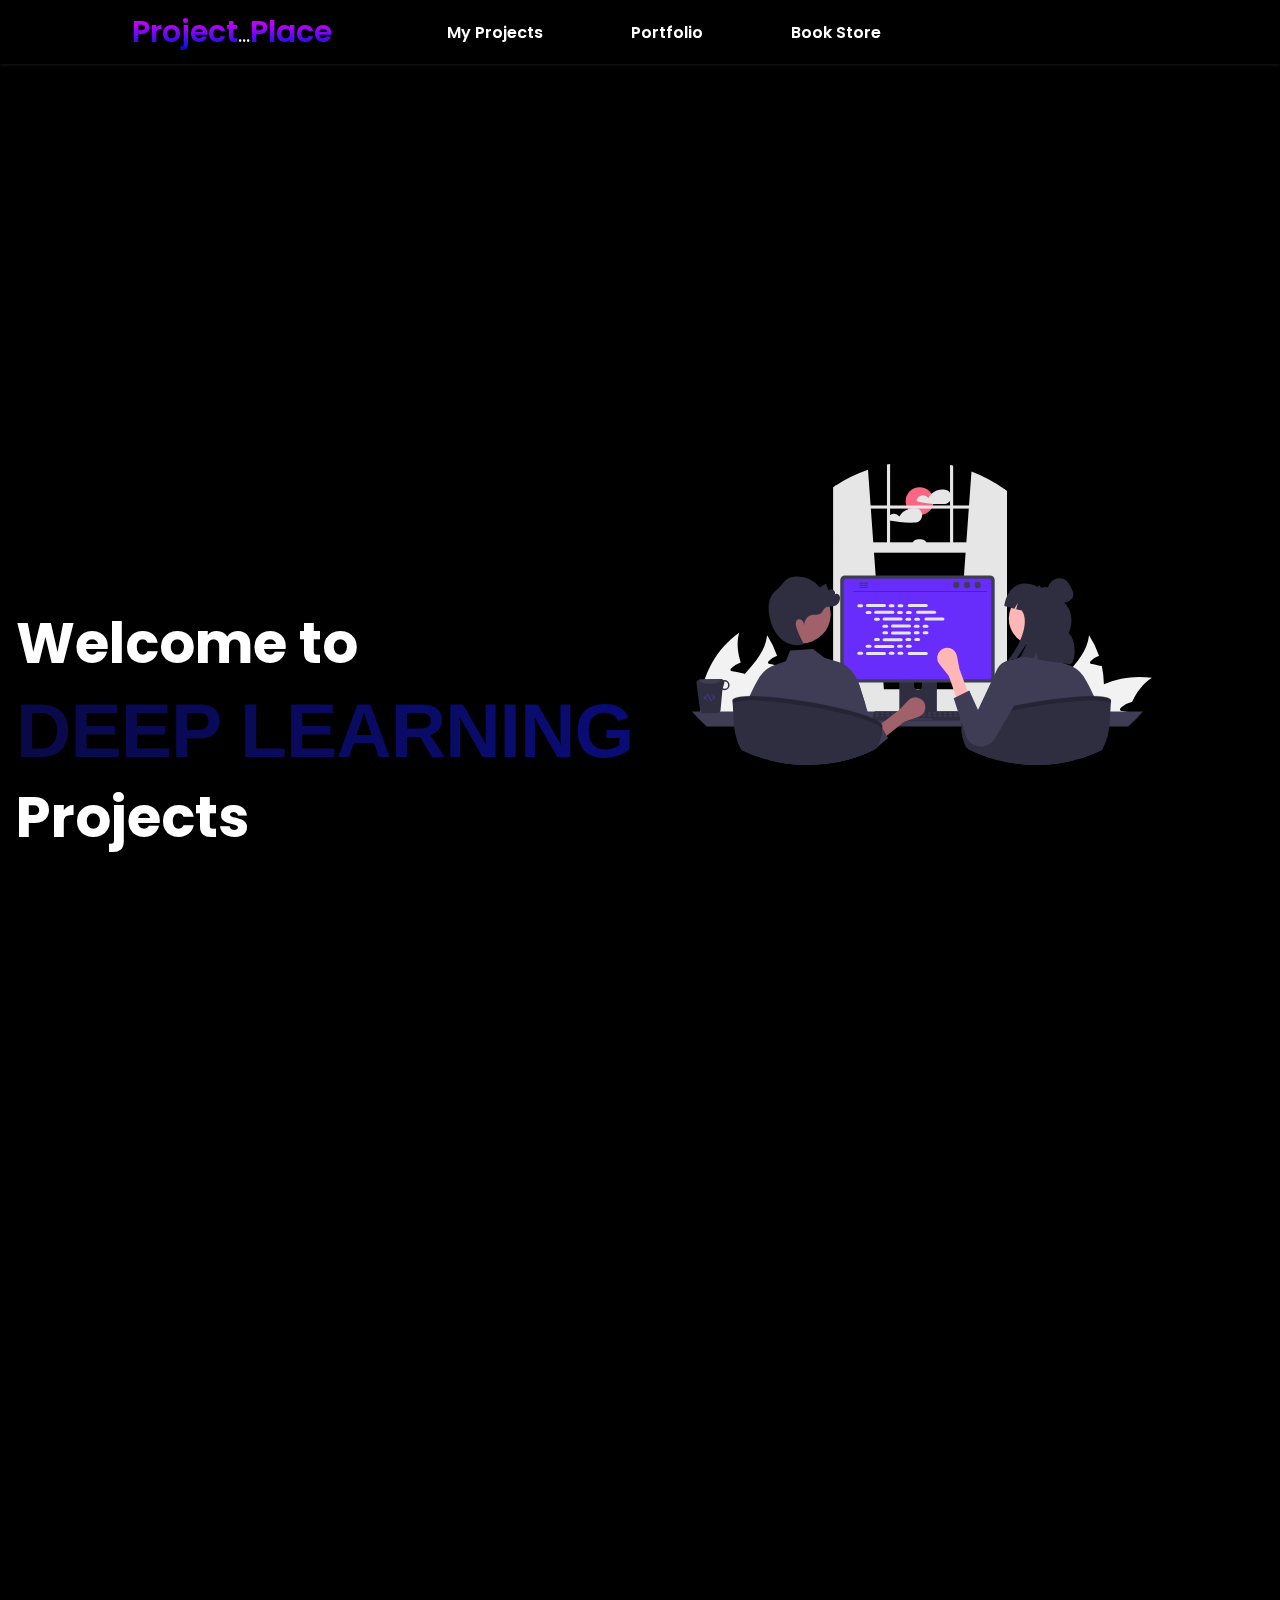
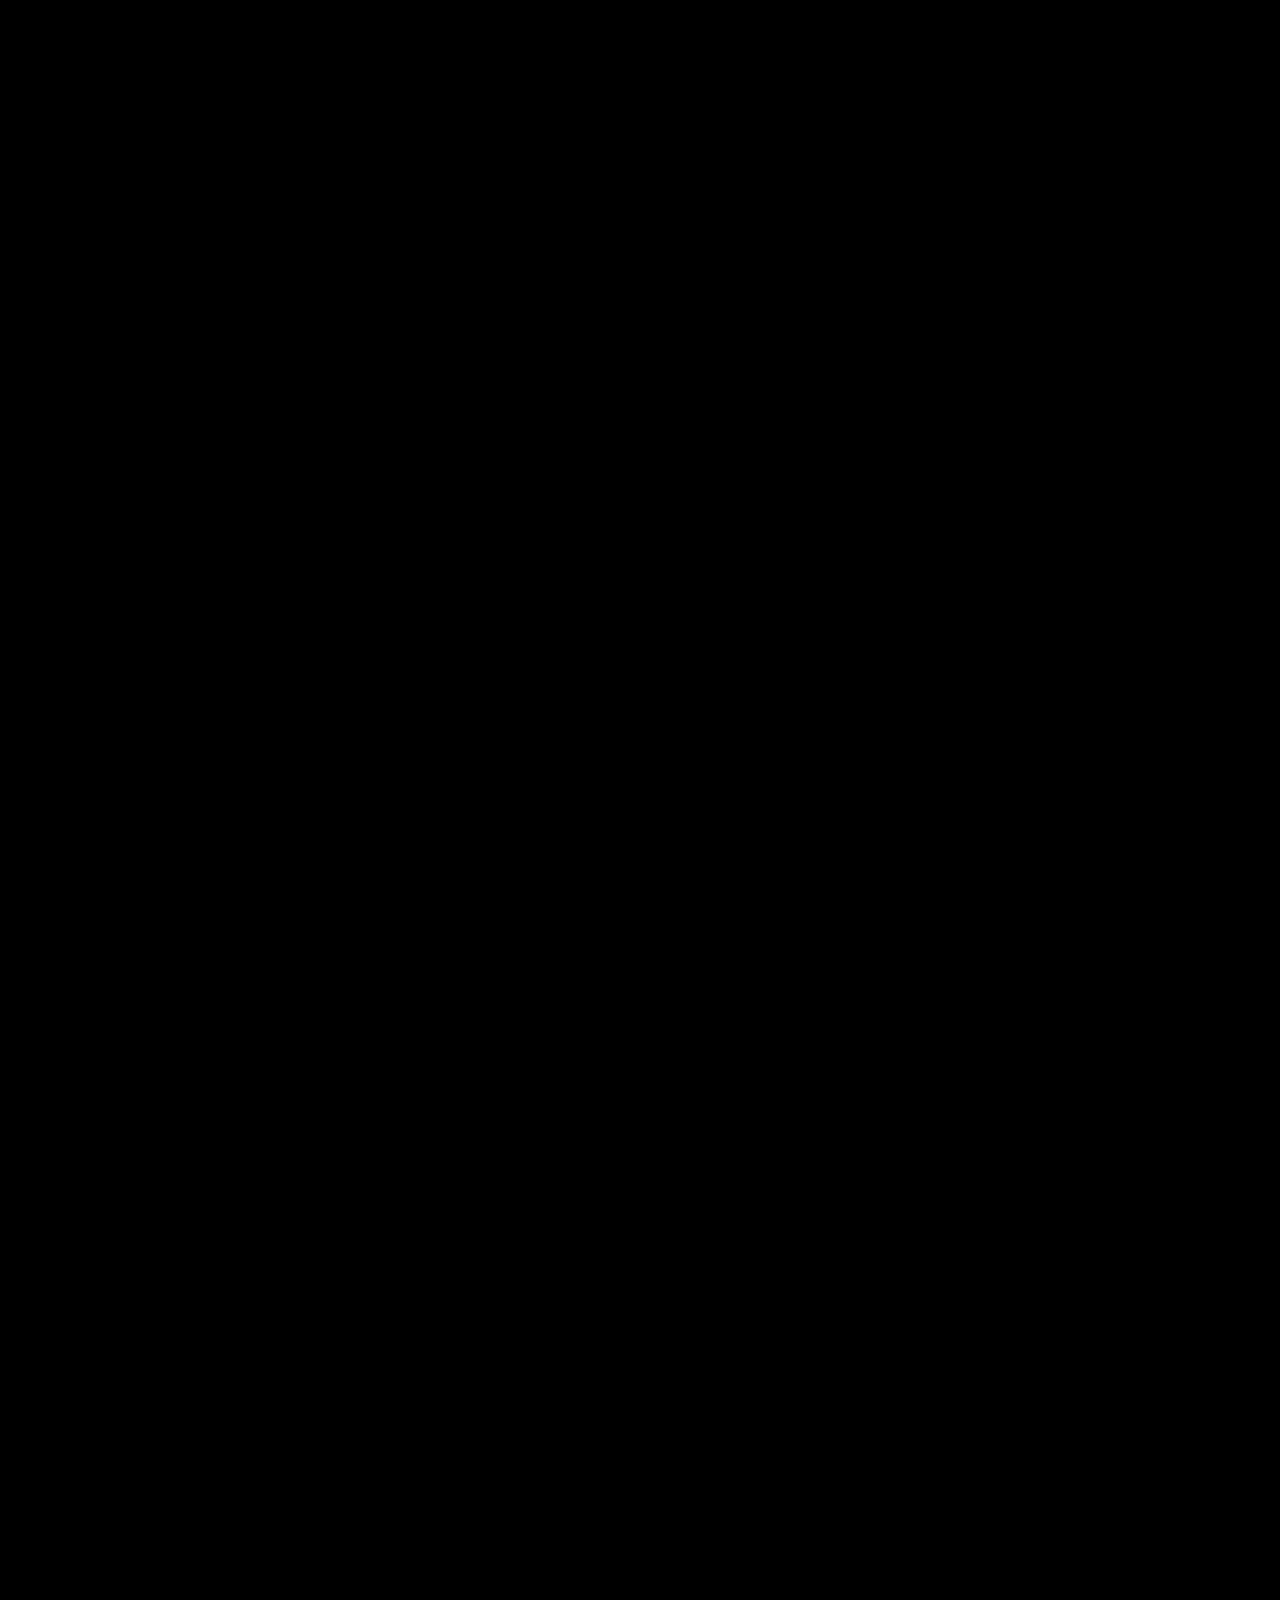
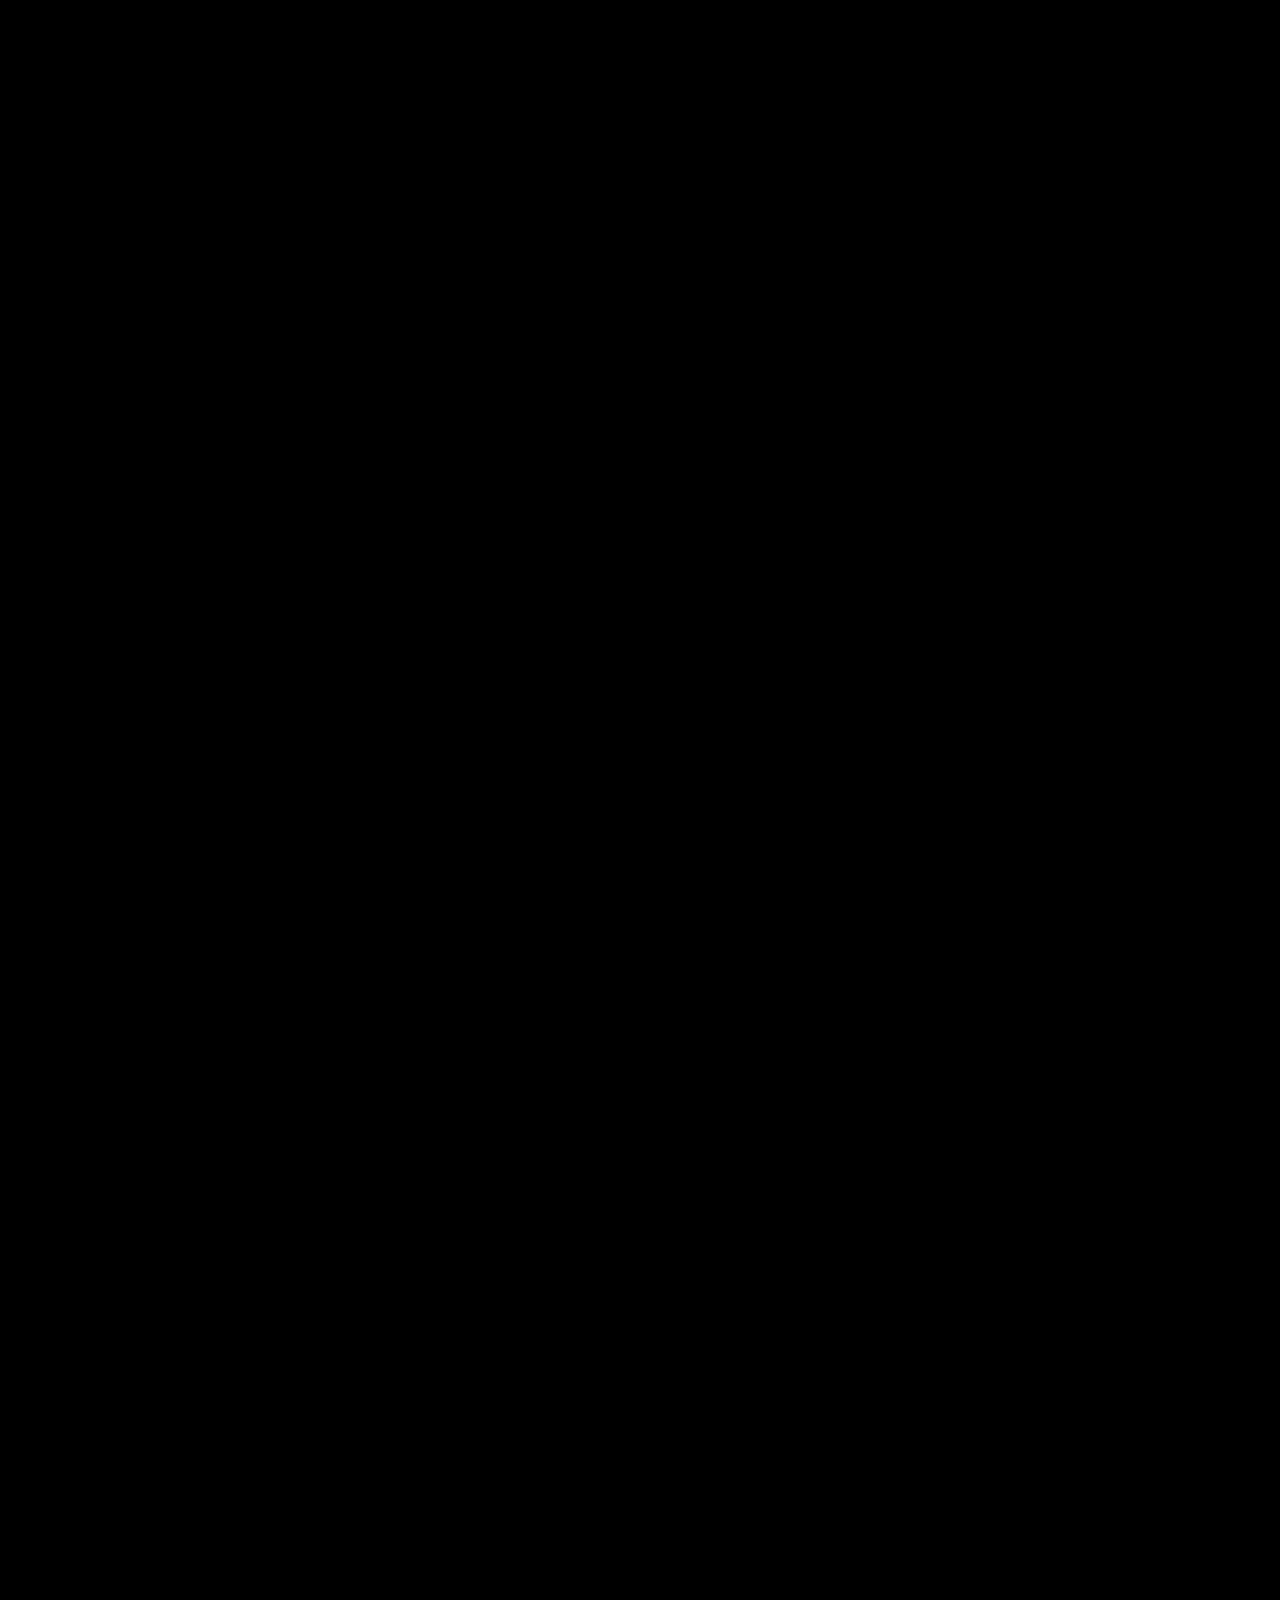
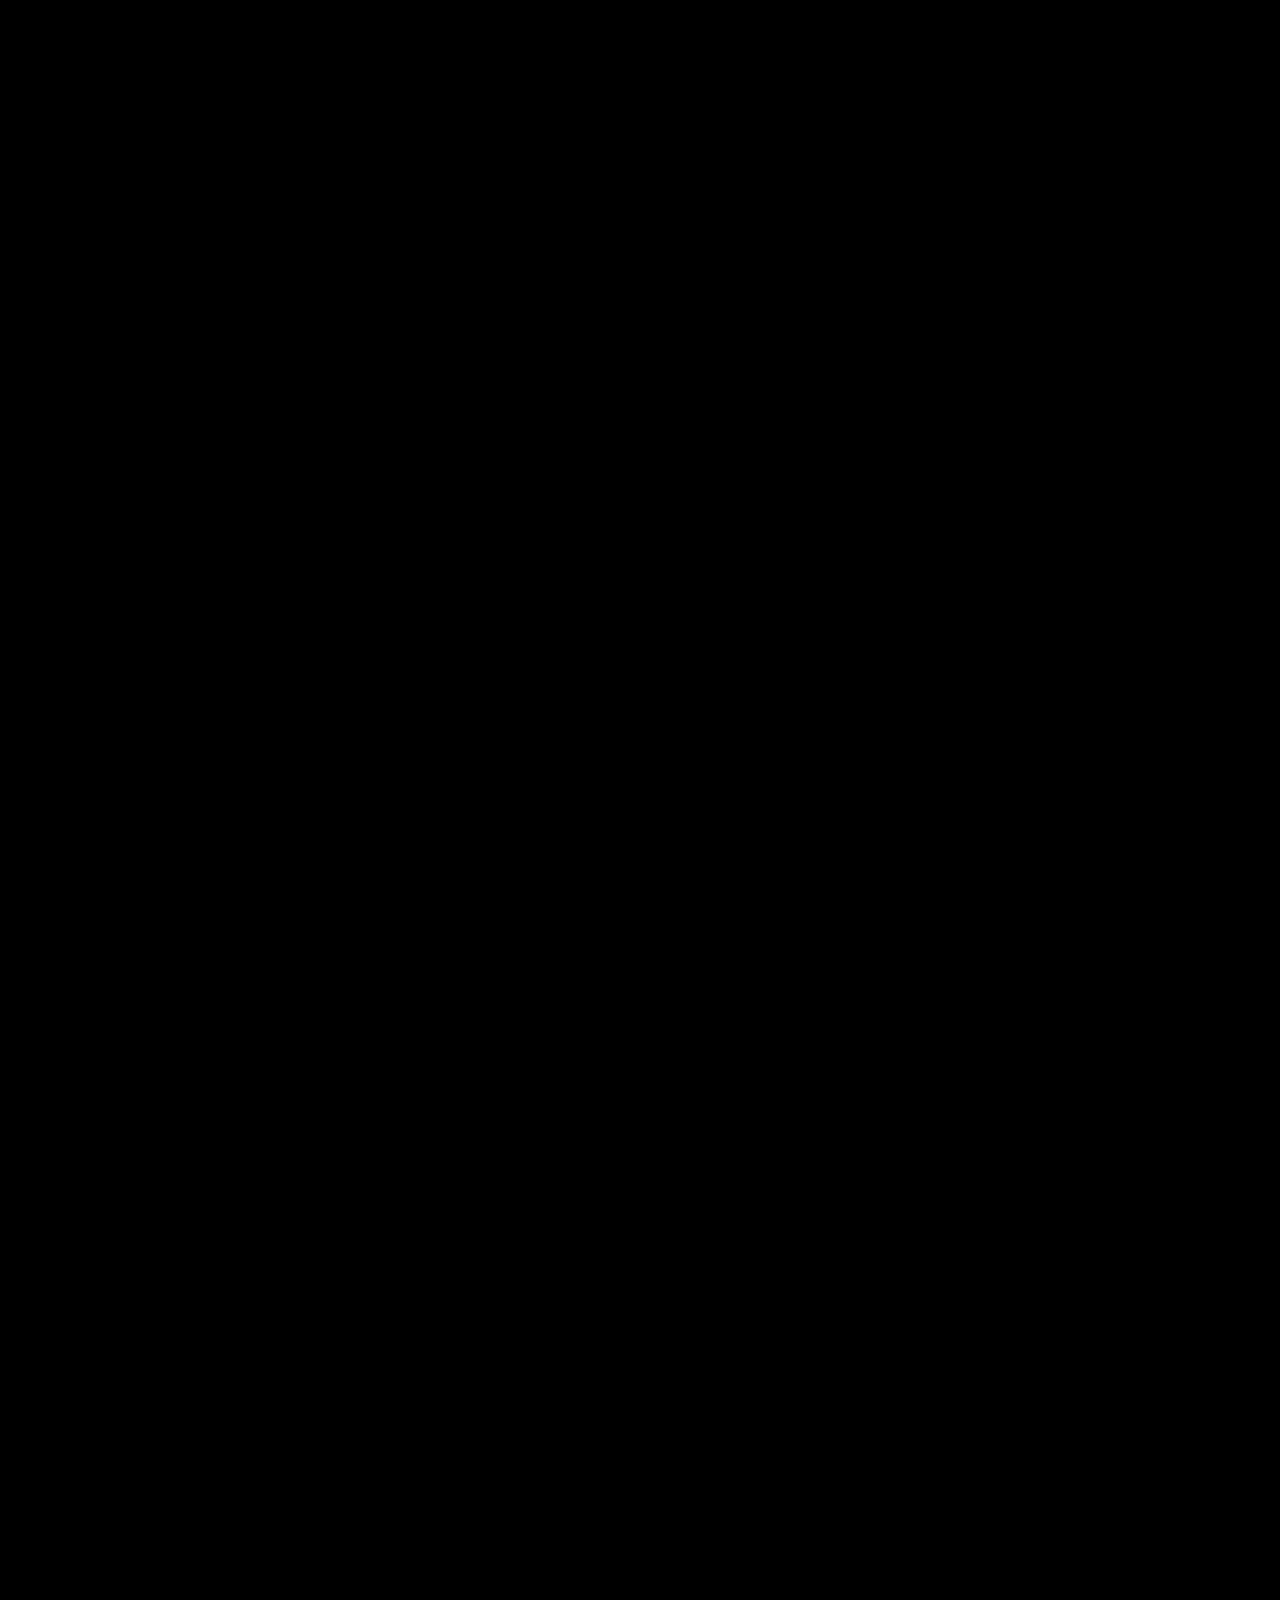
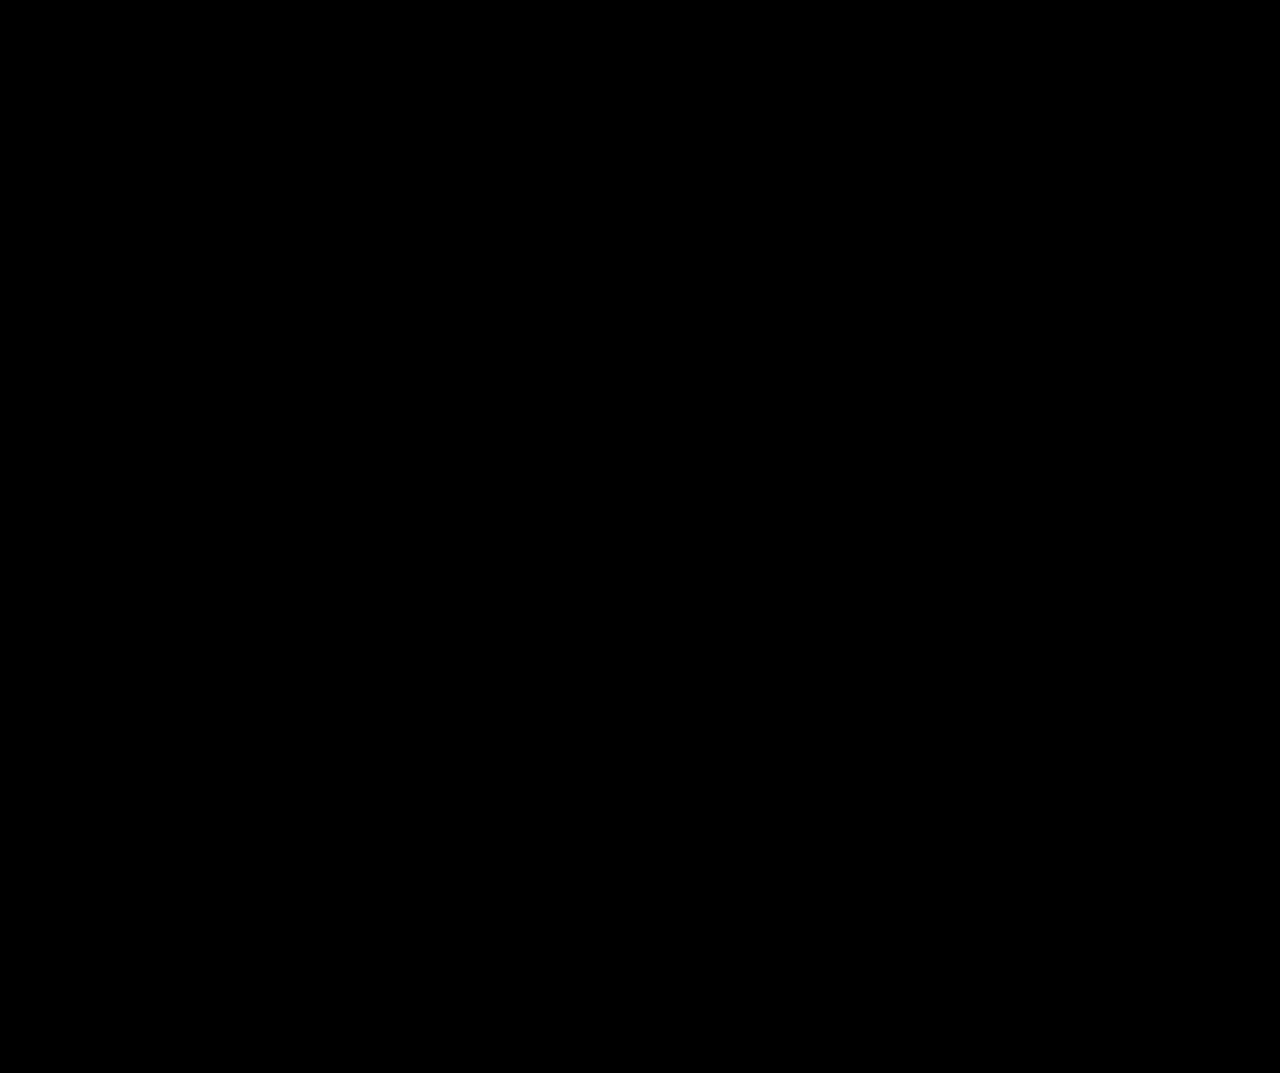
<file: DL.html>
<!DOCTYPE html>
<html lang="en">

  <head>
    <meta charset="UTF-8" />
    <meta http-equiv="X-UA-Compatible" content="IE=edge" />
    <meta name="viewport" content="width=device-width, initial-scale=1.0" />
    <title>Project Place</title>

    <link rel="icon" href="./assets/img/my_logo.png" type="image/icon type">
    
    <link rel="stylesheet" href="./assets/css/styles.css" />
    <link
      rel="stylesheet"
      href="https://unpkg.com/boxicons@latest/css/boxicons.min.css"
    />
    <link href="https://unpkg.com/aos@2.3.1/dist/aos.css" rel="stylesheet" />
    <script async src="https://pagead2.googlesyndication.com/pagead/js/adsbygoogle.js?client=ca-pub-4150950138689354"
     crossorigin="anonymous"></script>
  </head>
  <body>
<body style="background-color:black;">

        <header class="header">

      <nav class="nav bd_grid">

        <div>

          <!-- <font face="Lato" size="1"><img src="./assets/img/my_logo.png" height="40px" width="40px"></font> -->
          <a href="#" class="nav_logo" align='left'><span class="gradient-logo-text">Project</span
            >...<span class="gradient-logo-text">Place</span
            ></a>
        </div>

        <div class="nav_menu" id="nav_menu">
          <div class="container">
          <ul class="nav_list">
            <li class="nav_items">
              <a href="#home" class="nav_link active">My Projects</a>
            </li>
            <li class="nav_items">
              <a href="#about" class="nav_link active">Portfolio</a>
            </li>
            <li class="nav_items">
              <a href="#skills" class="nav_link active">Book Store</a>
            </li>
          </ul>
        </div>
        </div>
        <div class="scroll">
        <div class="nav_toggle" id="nav_toggle">
          <i class="bx bx-menu-alt-right"></i>
        </div>
      </nav>
    </header>

    <main class="main">
      <!-- HOME SECTION -->
      <div class="home_img" data-aos="fade-down" data-aos-delay="500">
          <svg
            id="a154b3ae-224e-4b43-86b8-0ffeb27982c5"
            data-name="Layer 1"
            xmlns="http://www.w3.org/2000/svg"
            viewBox="0 0 1144 637"
          >
            <title>working remotely</title>

            <img src="./assets/gif/gif1.svg">
            <!-- <img src="./assets/gif/gif1.svg" alt="this slowpoke moves"  width="450" /> -->

          </svg>
        </div>
      <section class="home bd_grid" id="home">
        <div class="home_data" data-aos="fade-down">
          <h1 class="home_title">
            Welcome to <div class="text">Deep Learning</div>
            Projects
          </h1>
        
        </div>


        
      </section>

<section class="work section" id="work">

        <div
          class="work_container bd_grid"
          data-aos="fade-down"
          data-aos-delay="250">
        <a>
          
          <div class="work_img">

            <img src="./assets/img/vaccine.jpg" alt="" />
          </div>
          <div class="popup-container">
             <button>Project Info</button>
             <div class="popup-content">
                Artificial intelligence (AI) is the intelligence of machines or software, as opposed to the intelligence of human beings or animals. AI applications include advanced web search engines (e.g., Google Search), recommendation systems (used by YouTube, Amazon, and Netflix), understanding human speech (such as Siri and Alexa), self-driving cars (e.g., Waymo), generative or creative tools
              </div>
            </div>  
          
          <button class="neon-button">Click Me</button>
          &nbsp;&nbsp;&nbsp; 
          <button class="neon-button">Clik Me</button>
          &nbsp;&nbsp;&nbsp; 
          <button class="neon-button">Clik Me</button>
          &nbsp;&nbsp;&nbsp; 
          <button class="neon-button">Clik Me</button>
        </a>


          <a>
          <div class="work_img">
            <img src="./assets/img/virus.jpg" alt="" />
          </div>
          <div class="popup-container">
             <button>Glowsticky</button>
             <div class="popup-content">
                Artificial intelligence (AI) is the intelligence of machines or software, as opposed to the intelligence of human beings or animals. AI applications include advanced web search engines (e.g., Google Search), recommendation systems (used by YouTube, Amazon, and Netflix), understanding human speech (such as Siri and Alexa), self-driving cars (e.g., Waymo), generative or creative tools
              </div>
            </div> 
        <button class="neon-button">Click Me</button>
          &nbsp;&nbsp;&nbsp; 
          <button class="neon-button">Clik Me</button>
          &nbsp;&nbsp;&nbsp; 
          <button class="neon-button">Clik Me</button>
          &nbsp;&nbsp;&nbsp; 
          <button class="neon-button">Clik Me</button>
        </a>

          <a>
          <div class="work_img">
            <img src="./assets/img/fruit_recog.jpg" alt="" />
          </div>
          <div class="popup-container">
             <button>Glowsticky</button>
             <div class="popup-content">
                Artificial intelligence (AI) is the intelligence of machines or software, as opposed to the intelligence of human beings or animals. AI applications include advanced web search engines (e.g., Google Search), recommendation systems (used by YouTube, Amazon, and Netflix), understanding human speech (such as Siri and Alexa), self-driving cars (e.g., Waymo), generative or creative tools
              </div>
            </div> 
        <button class="neon-button">Click Me</button>
          &nbsp;&nbsp;&nbsp; 
          <button class="neon-button">Clik Me</button>
          &nbsp;&nbsp;&nbsp; 
          <button class="neon-button">Clik Me</button>
          &nbsp;&nbsp;&nbsp; 
          <button class="neon-button">Clik Me</button>
        </a>

          <a>
          <div class="work_img">
            <img src="./assets/img/intel.png" alt="" />
          </div>
          <div class="popup-container">
             <button>Glowsticky</button>
             <div class="popup-content">
                Artificial intelligence (AI) is the intelligence of machines or software, as opposed to the intelligence of human beings or animals. AI applications include advanced web search engines (e.g., Google Search), recommendation systems (used by YouTube, Amazon, and Netflix), understanding human speech (such as Siri and Alexa), self-driving cars (e.g., Waymo), generative or creative tools
              </div>
            </div> 
        <button class="neon-button">Click Me</button>
          &nbsp;&nbsp;&nbsp; 
          <button class="neon-button">Clik Me</button>
          &nbsp;&nbsp;&nbsp; 
          <button class="neon-button">Clik Me</button>
          &nbsp;&nbsp;&nbsp; 
          <button class="neon-button">Clik Me</button>
        </a>

          <a>
          <div class="work_img">
            <img src="./assets/img/netflix.jpg" alt="" />
          </div>
          <div class="popup-container">
             <button>Glowsticky</button>
             <div class="popup-content">
                Artificial intelligence (AI) is the intelligence of machines or software, as opposed to the intelligence of human beings or animals. AI applications include advanced web search engines (e.g., Google Search), recommendation systems (used by YouTube, Amazon, and Netflix), understanding human speech (such as Siri and Alexa), self-driving cars (e.g., Waymo), generative or creative tools
              </div>
            </div> 
        <button class="neon-button">Click Me</button>
          &nbsp;&nbsp;&nbsp; 
          <button class="neon-button">Clik Me</button>
          &nbsp;&nbsp;&nbsp; 
          <button class="neon-button">Clik Me</button>
          &nbsp;&nbsp;&nbsp; 
          <button class="neon-button">Clik Me</button>
      </a>

          <a>
          <div class="work_img">
            <img src="./assets/img/Twitter.png" alt="" />
          </div>
          <div class="popup-container">
             <button>Glowsticky</button>
             <div class="popup-content">
                Artificial intelligence (AI) is the intelligence of machines or software, as opposed to the intelligence of human beings or animals. AI applications include advanced web search engines (e.g., Google Search), recommendation systems (used by YouTube, Amazon, and Netflix), understanding human speech (such as Siri and Alexa), self-driving cars (e.g., Waymo), generative or creative tools
              </div>
            </div> 
        <button class="neon-button">Click Me</button>
          &nbsp;&nbsp;&nbsp; 
          <button class="neon-button">Clik Me</button>
          &nbsp;&nbsp;&nbsp; 
          <button class="neon-button">Clik Me</button>
          &nbsp;&nbsp;&nbsp; 
          <button class="neon-button">Clik Me</button>
      </a>

          <a>
          <div class="work_img">
            <img src="./assets/img/fruit_recog.jpg" alt="" />
          </div>
          <div class="popup-container">
             <button>Glowsticky</button>
             <div class="popup-content">
                Artificial intelligence (AI) is the intelligence of machines or software, as opposed to the intelligence of human beings or animals. AI applications include advanced web search engines (e.g., Google Search), recommendation systems (used by YouTube, Amazon, and Netflix), understanding human speech (such as Siri and Alexa), self-driving cars (e.g., Waymo), generative or creative tools
              </div>
            </div> 
        <button class="neon-button">Click Me</button>
          &nbsp;&nbsp;&nbsp; 
          <button class="neon-button">Clik Me</button>
          &nbsp;&nbsp;&nbsp; 
          <button class="neon-button">Clik Me</button>
          &nbsp;&nbsp;&nbsp; 
          <button class="neon-button">Clik Me</button>
        </a>

          <a>
          <div class="work_img">
            <img src="./assets/img/intel.png" alt="" />
          </div>
          <div class="popup-container">
             <button>Glowsticky</button>
             <div class="popup-content">
                Artificial intelligence (AI) is the intelligence of machines or software, as opposed to the intelligence of human beings or animals. AI applications include advanced web search engines (e.g., Google Search), recommendation systems (used by YouTube, Amazon, and Netflix), understanding human speech (such as Siri and Alexa), self-driving cars (e.g., Waymo), generative or creative tools
              </div>
            </div> 
        <button class="neon-button">Click Me</button>
          &nbsp;&nbsp;&nbsp; 
          <button class="neon-button">Clik Me</button>
          &nbsp;&nbsp;&nbsp; 
          <button class="neon-button">Clik Me</button>
          &nbsp;&nbsp;&nbsp; 
          <button class="neon-button">Clik Me</button>
        </a>

          <a>
          <div class="work_img">
            <img src="./assets/img/netflix.jpg" alt="" />
          </div>
          <div class="popup-container">
             <button>Glowsticky</button>
             <div class="popup-content">
                Artificial intelligence (AI) is the intelligence of machines or software, as opposed to the intelligence of human beings or animals. AI applications include advanced web search engines (e.g., Google Search), recommendation systems (used by YouTube, Amazon, and Netflix), understanding human speech (such as Siri and Alexa), self-driving cars (e.g., Waymo), generative or creative tools
              </div>
            </div> 
        <button class="neon-button">Click Me</button>
          &nbsp;&nbsp;&nbsp; 
          <button class="neon-button">Clik Me</button>
          &nbsp;&nbsp;&nbsp; 
          <button class="neon-button">Clik Me</button>
          &nbsp;&nbsp;&nbsp; 
          <button class="neon-button">Clik Me</button>
        </a>
      </section> 





    <script src="https://unpkg.com/aos@2.3.1/dist/aos.js"></script>
    <script src="./assets/js/main.js"></script>

    <script>
      AOS.init({
        duration: 1200,
        once: false,
      });
    </script>
    </div>
  </body>
</html>
</file>
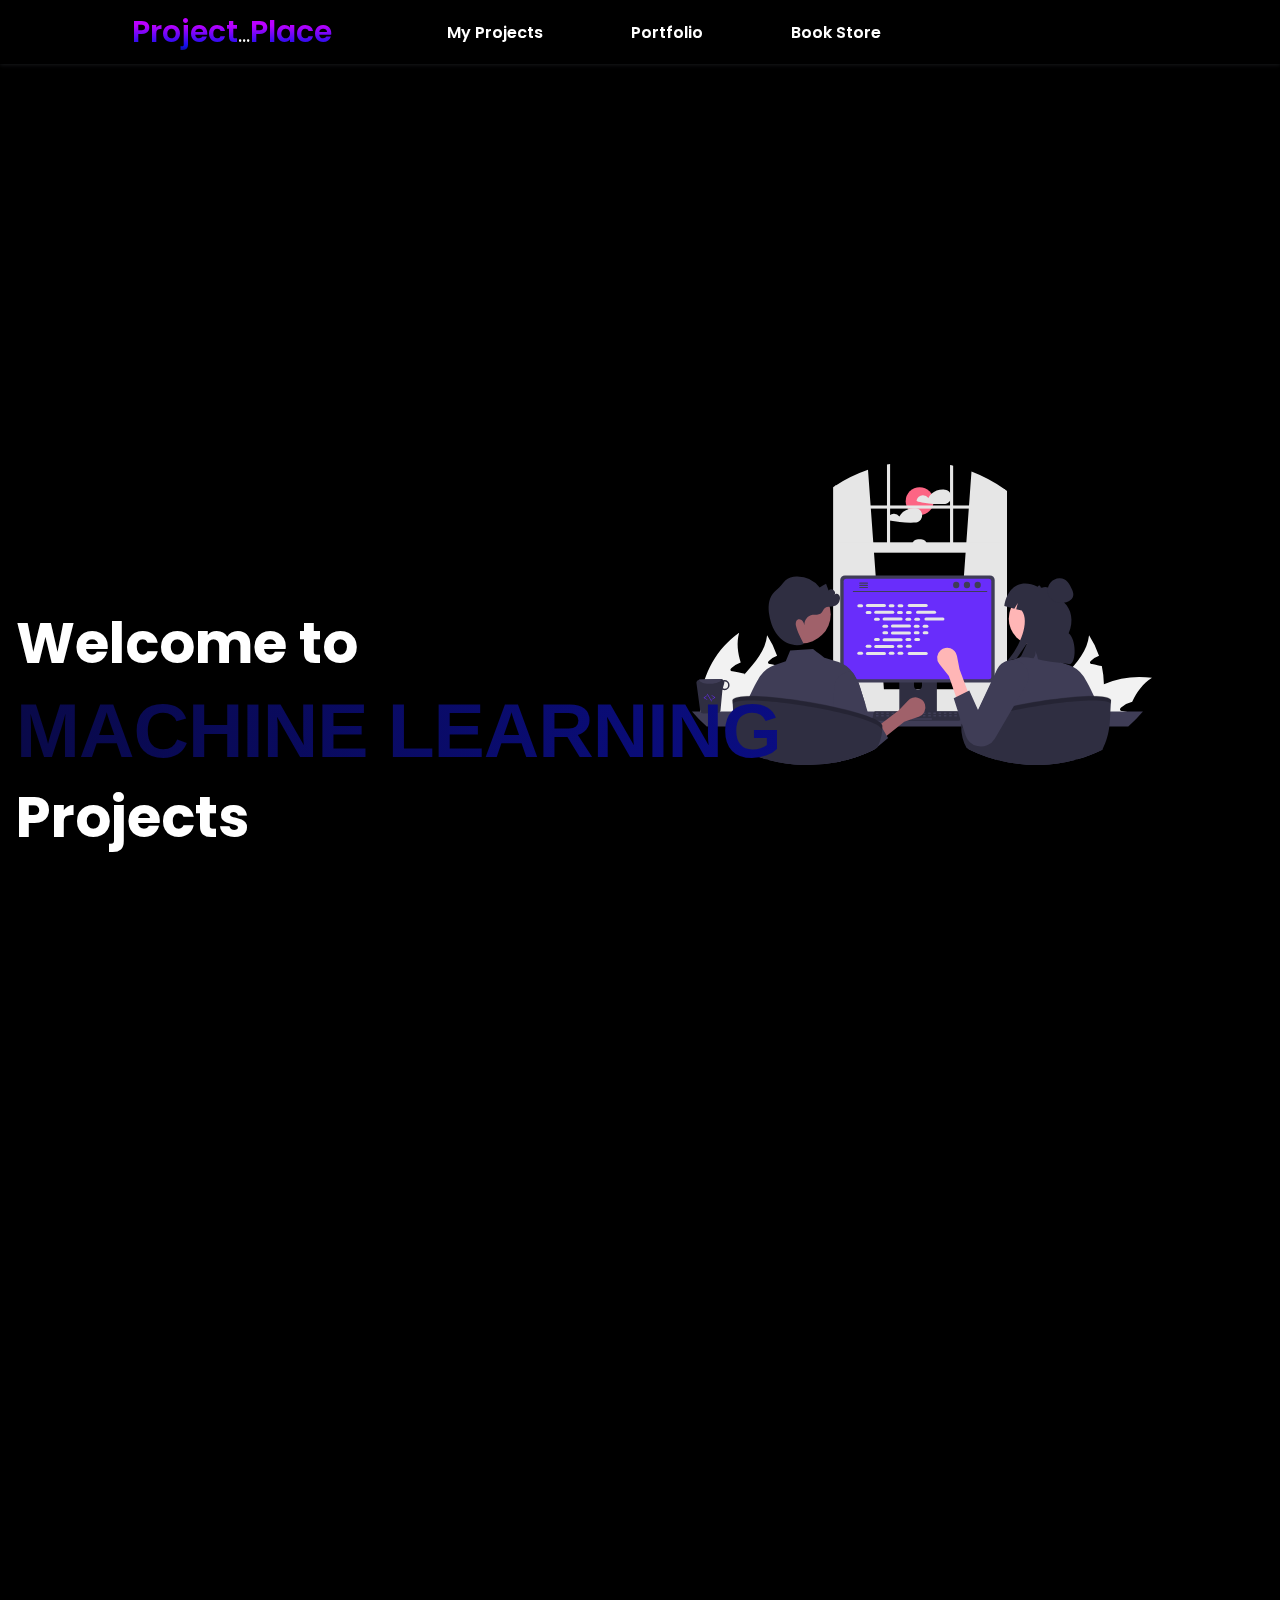
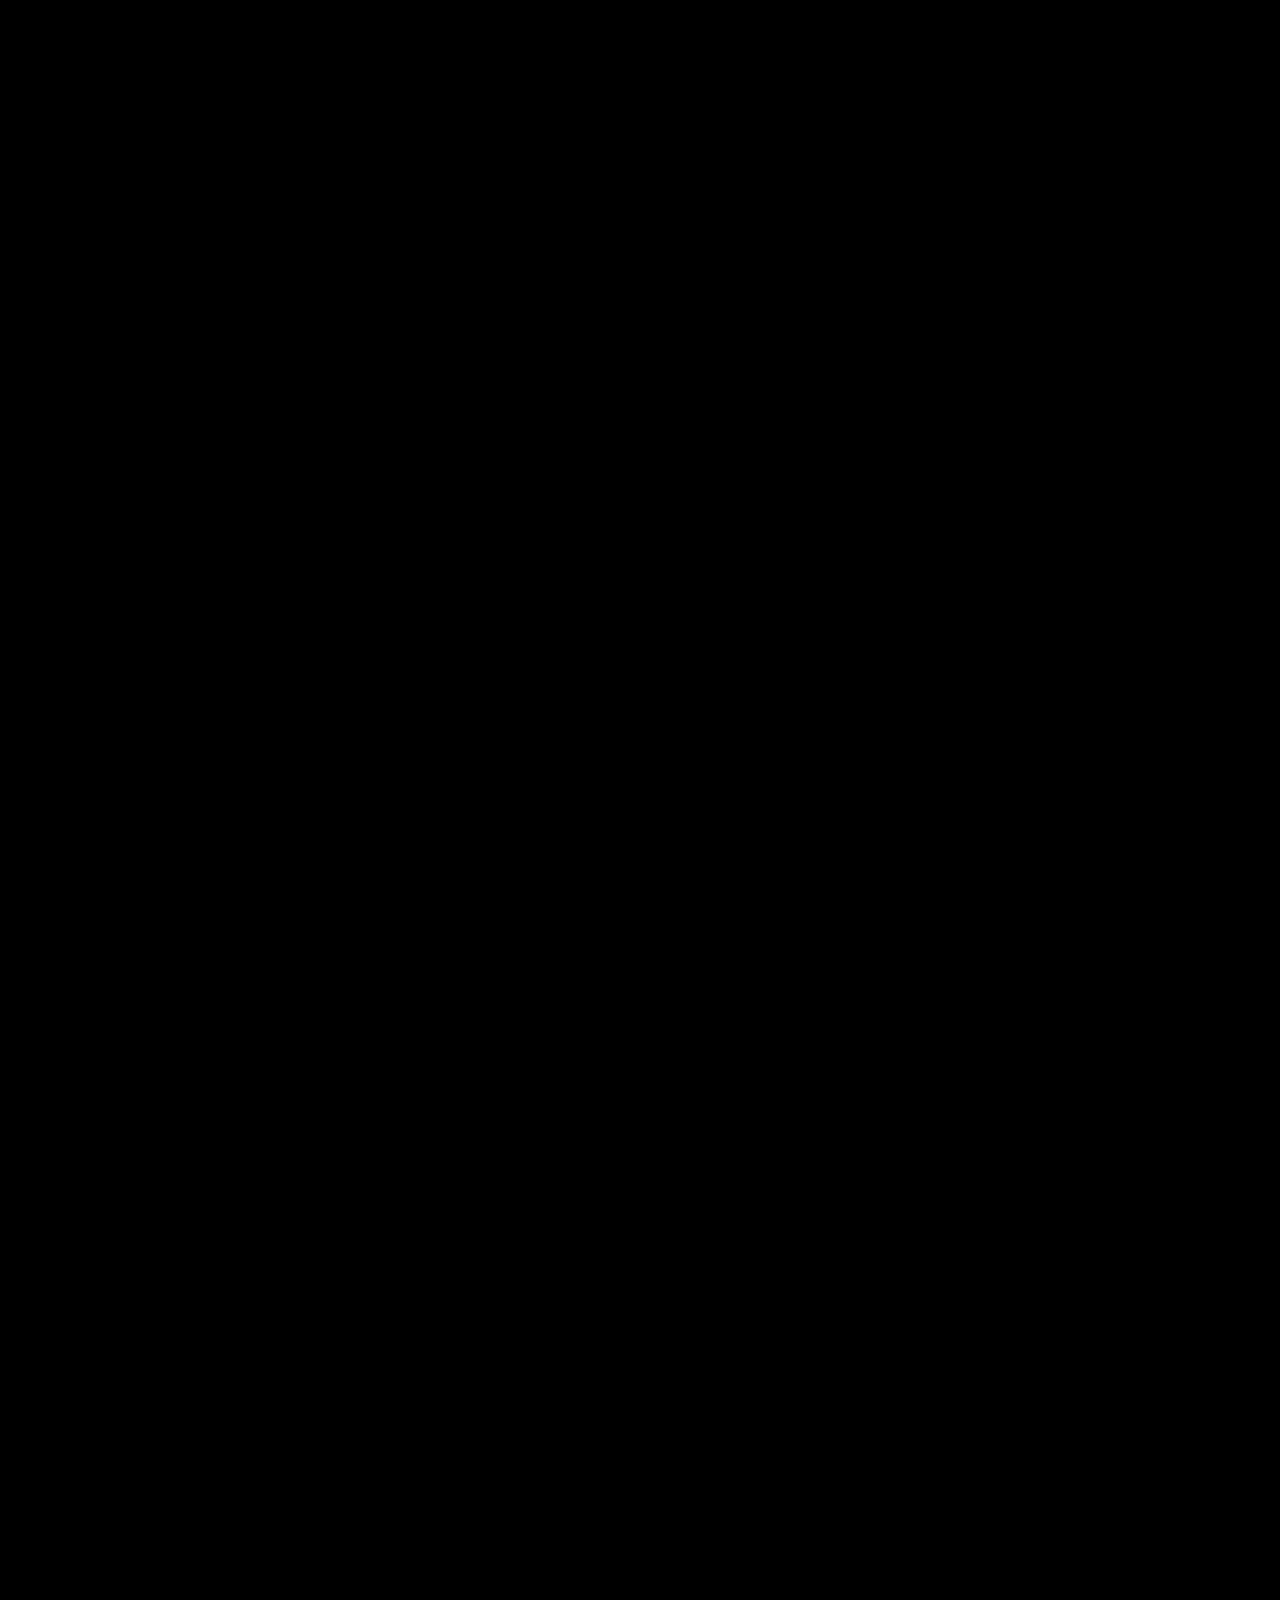
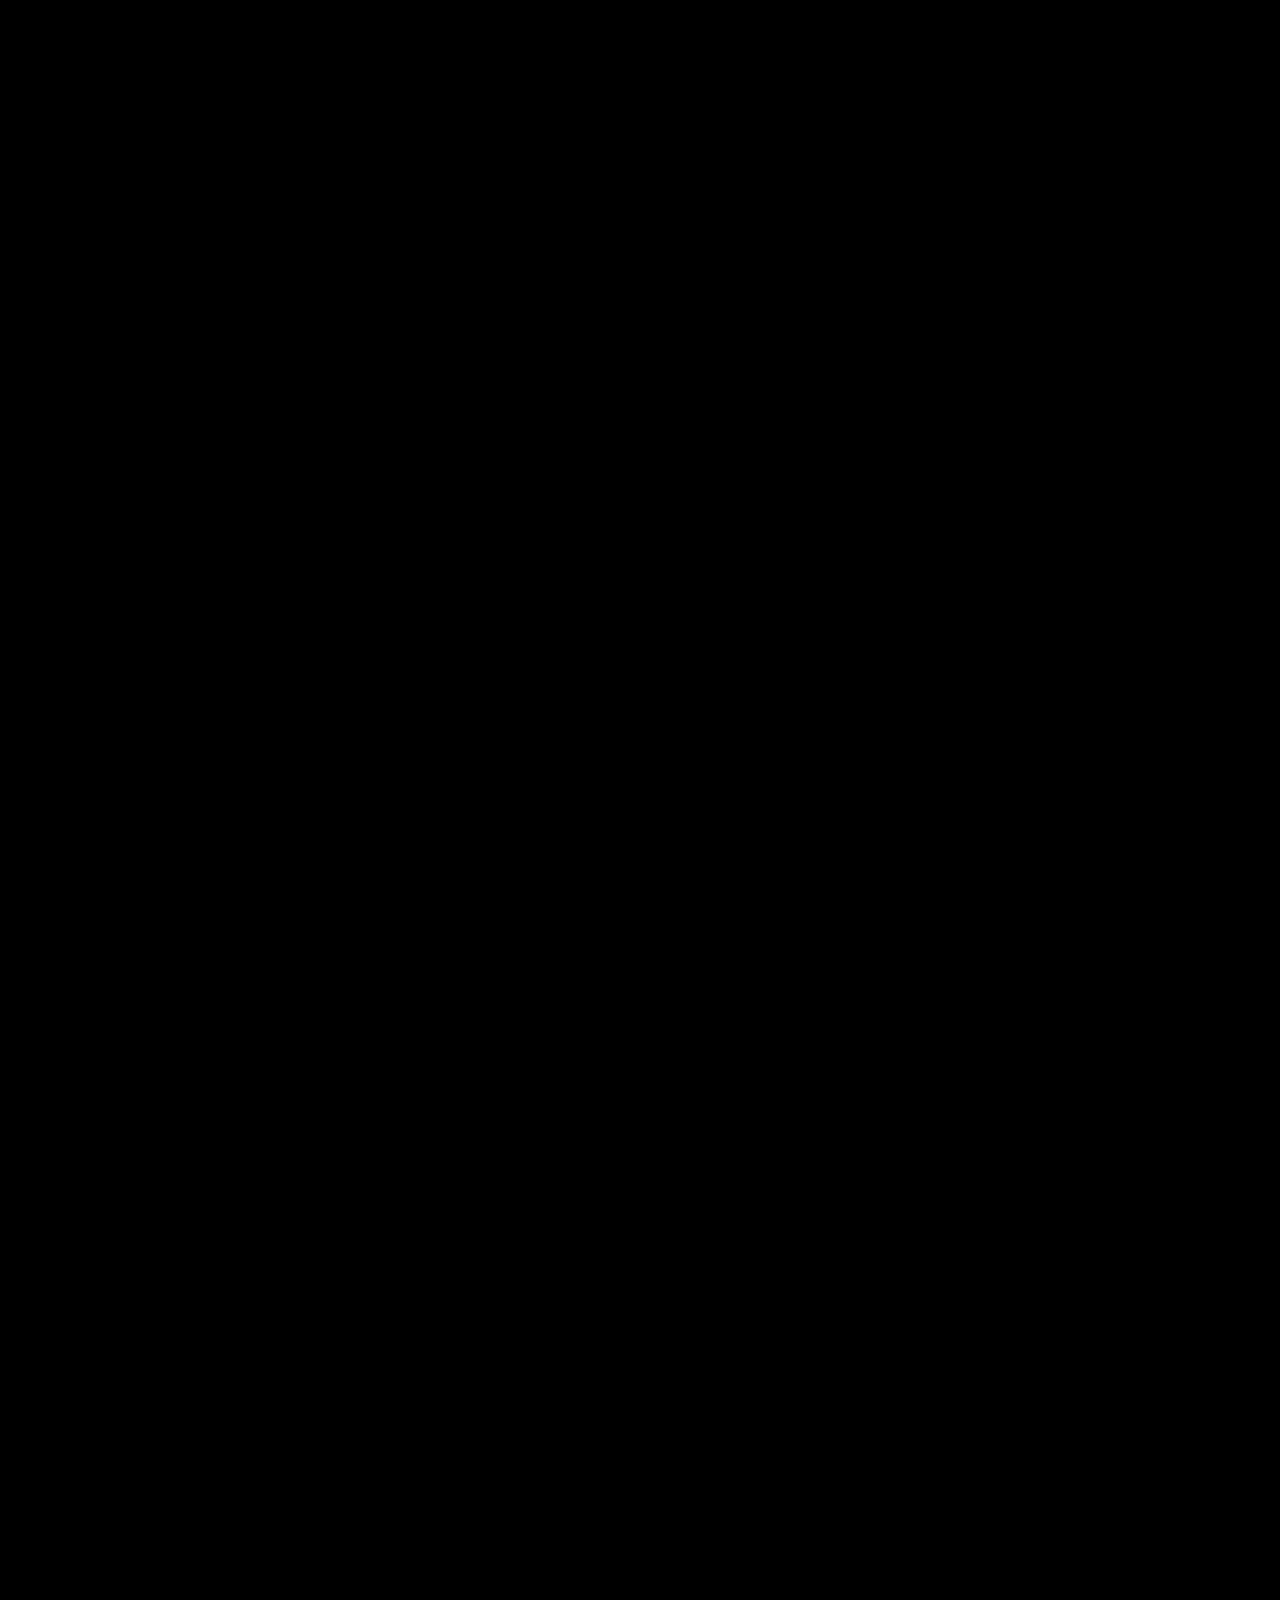
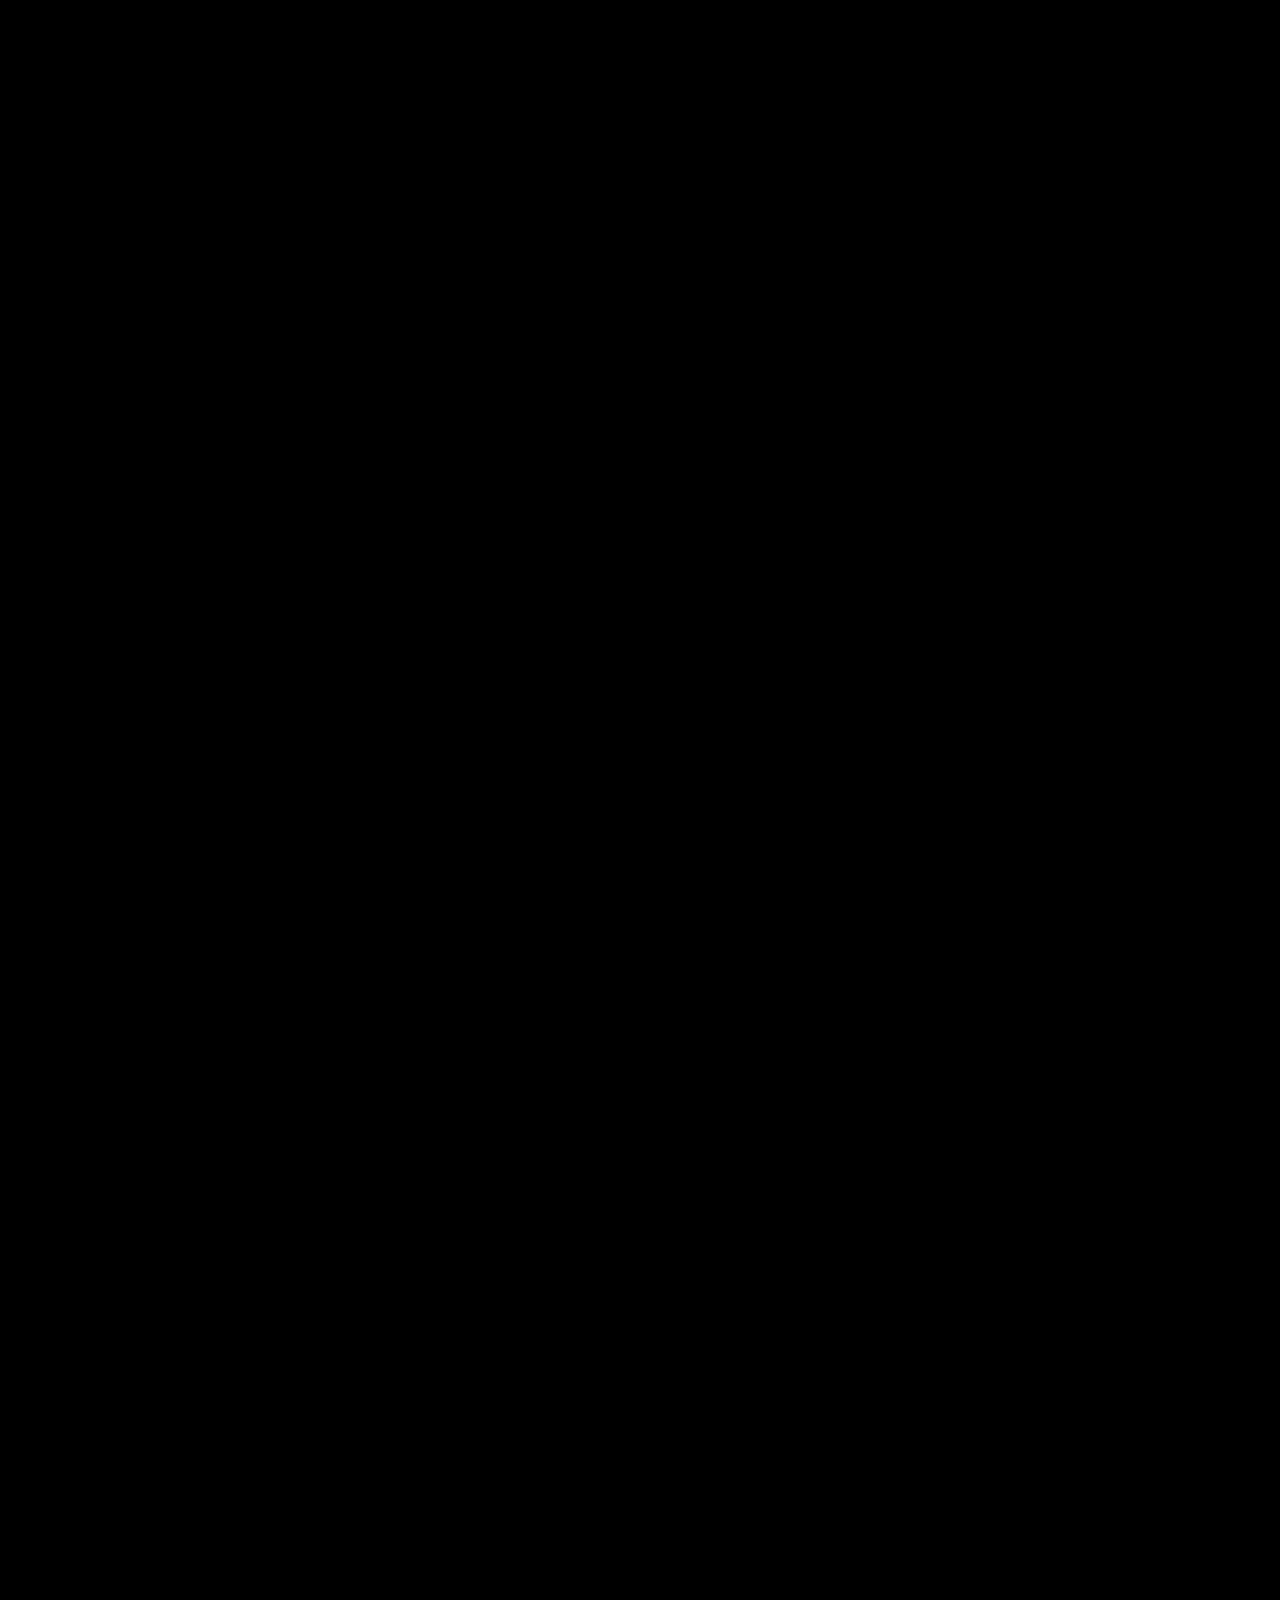
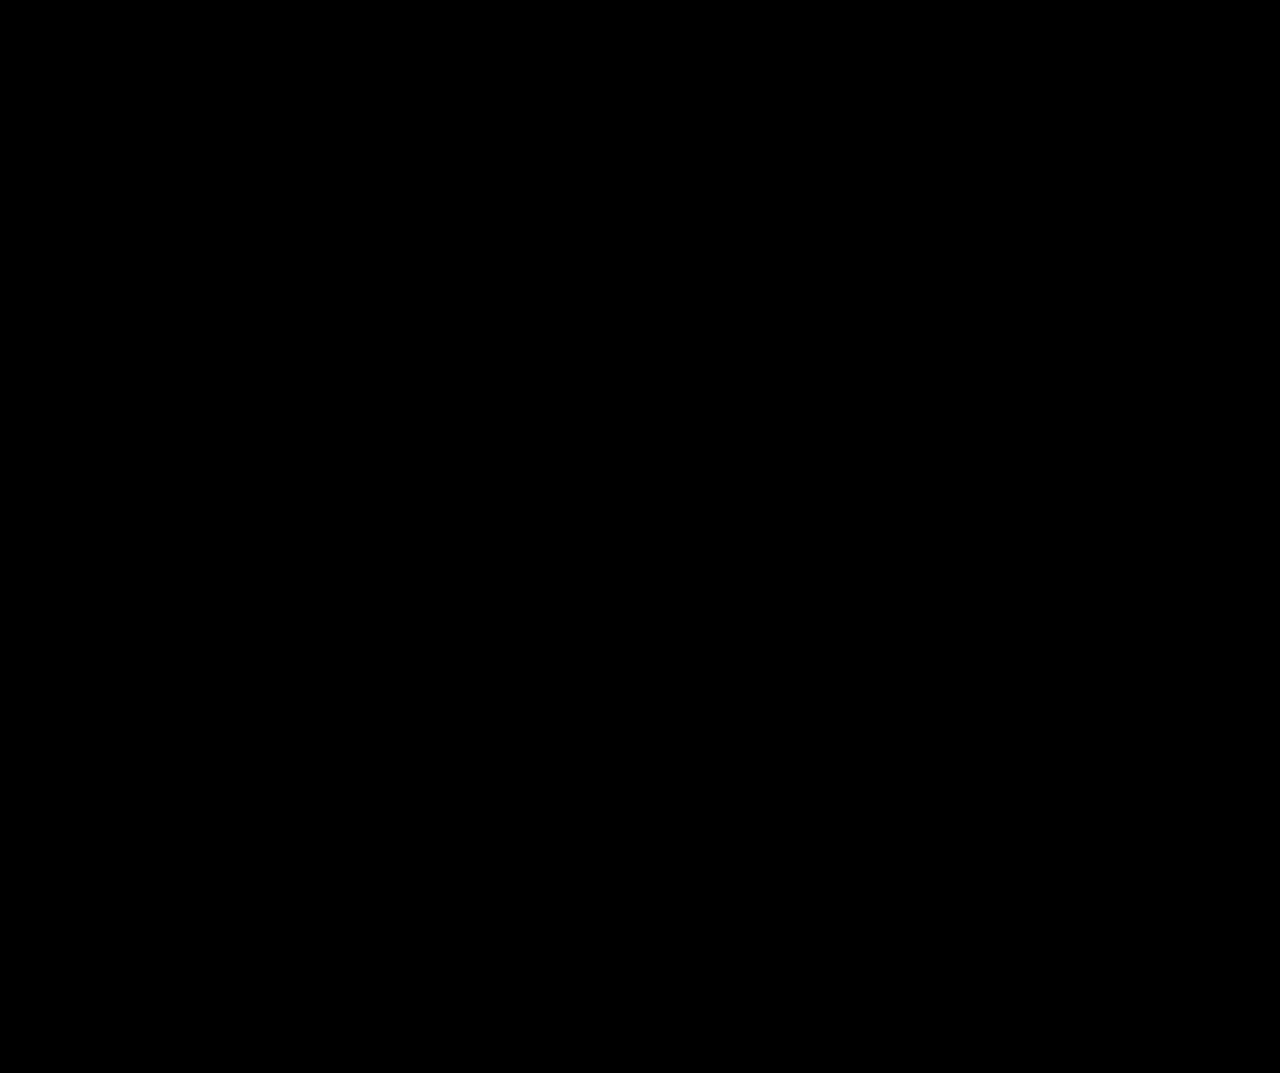
<file: ML.html>
<!DOCTYPE html>
<html lang="en">

  <head>
    <meta charset="UTF-8" />
    <meta http-equiv="X-UA-Compatible" content="IE=edge" />
    <meta name="viewport" content="width=device-width, initial-scale=1.0" />
    <title>Project Place</title>

    <link rel="icon" href="./assets/img/my_logo.png" type="image/icon type">
    
    <link rel="stylesheet" href="./assets/css/styles.css" />
    <link
      rel="stylesheet"
      href="https://unpkg.com/boxicons@latest/css/boxicons.min.css"
    />
    <link href="https://unpkg.com/aos@2.3.1/dist/aos.css" rel="stylesheet" />
    <script async src="https://pagead2.googlesyndication.com/pagead/js/adsbygoogle.js?client=ca-pub-4150950138689354"
     crossorigin="anonymous"></script>
  </head>
  <body>
<body style="background-color:black;">

        <header class="header">

      <nav class="nav bd_grid">

        <div>

          <!-- <font face="Lato" size="1"><img src="./assets/img/my_logo.png" height="40px" width="40px"></font> -->
          <a href="#" class="nav_logo" align='left'><span class="gradient-logo-text">Project</span
            >...<span class="gradient-logo-text">Place</span
            ></a>
        </div>

        <div class="nav_menu" id="nav_menu">
          <div class="container">
          <ul class="nav_list">
            <li class="nav_items">
              <a href="#home" class="nav_link active">My Projects</a>
            </li>
            <li class="nav_items">
              <a href="#about" class="nav_link active">Portfolio</a>
            </li>
            <li class="nav_items">
              <a href="#skills" class="nav_link active">Book Store</a>
            </li>
          </ul>
        </div>
        </div>
        <div class="scroll">
        <div class="nav_toggle" id="nav_toggle">
          <i class="bx bx-menu-alt-right"></i>
        </div>
      </nav>
    </header>

    <main class="main">
      <!-- HOME SECTION -->
      <div class="home_img" data-aos="fade-down" data-aos-delay="500">
          <svg
            id="a154b3ae-224e-4b43-86b8-0ffeb27982c5"
            data-name="Layer 1"
            xmlns="http://www.w3.org/2000/svg"
            viewBox="0 0 1144 637"
          >
            <title>working remotely</title>

            <img src="./assets/gif/gif1.svg">
            <!-- <img src="./assets/gif/gif1.svg" alt="this slowpoke moves"  width="450" /> -->

          </svg>
        </div>
      <section class="home bd_grid" id="home">
        <div class="home_data" data-aos="fade-down">
          <h1 class="home_title">
            Welcome to <div class="text">Machine Learning</div>
            Projects
          </h1>
        
        </div>


        
      </section>

<section class="work section" id="work">

        <div
          class="work_container bd_grid"
          data-aos="fade-down"
          data-aos-delay="250">
        <a>
          
          <div class="work_img">

            <img src="./assets/img/vaccine.jpg" alt="" />
          </div>
          <div class="popup-container">
             <button>Project Info</button>
             <div class="popup-content">
                Artificial intelligence (AI) is the intelligence of machines or software, as opposed to the intelligence of human beings or animals. AI applications include advanced web search engines (e.g., Google Search), recommendation systems (used by YouTube, Amazon, and Netflix), understanding human speech (such as Siri and Alexa), self-driving cars (e.g., Waymo), generative or creative tools
              </div>
            </div>  
          
          <button class="neon-button">Click Me</button>
          &nbsp;&nbsp;&nbsp; 
          <button class="neon-button">Clik Me</button>
          &nbsp;&nbsp;&nbsp; 
          <button class="neon-button">Clik Me</button>
          &nbsp;&nbsp;&nbsp; 
          <button class="neon-button">Clik Me</button>
        </a>


          <a>
          <div class="work_img">
            <img src="./assets/img/virus.jpg" alt="" />
          </div>
          <div class="popup-container">
             <button>Glowsticky</button>
             <div class="popup-content">
                Artificial intelligence (AI) is the intelligence of machines or software, as opposed to the intelligence of human beings or animals. AI applications include advanced web search engines (e.g., Google Search), recommendation systems (used by YouTube, Amazon, and Netflix), understanding human speech (such as Siri and Alexa), self-driving cars (e.g., Waymo), generative or creative tools
              </div>
            </div> 
        <button class="neon-button">Click Me</button>
          &nbsp;&nbsp;&nbsp; 
          <button class="neon-button">Clik Me</button>
          &nbsp;&nbsp;&nbsp; 
          <button class="neon-button">Clik Me</button>
          &nbsp;&nbsp;&nbsp; 
          <button class="neon-button">Clik Me</button>
        </a>

          <a>
          <div class="work_img">
            <img src="./assets/img/fruit_recog.jpg" alt="" />
          </div>
          <div class="popup-container">
             <button>Glowsticky</button>
             <div class="popup-content">
                Artificial intelligence (AI) is the intelligence of machines or software, as opposed to the intelligence of human beings or animals. AI applications include advanced web search engines (e.g., Google Search), recommendation systems (used by YouTube, Amazon, and Netflix), understanding human speech (such as Siri and Alexa), self-driving cars (e.g., Waymo), generative or creative tools
              </div>
            </div> 
        <button class="neon-button">Click Me</button>
          &nbsp;&nbsp;&nbsp; 
          <button class="neon-button">Clik Me</button>
          &nbsp;&nbsp;&nbsp; 
          <button class="neon-button">Clik Me</button>
          &nbsp;&nbsp;&nbsp; 
          <button class="neon-button">Clik Me</button>
        </a>

          <a>
          <div class="work_img">
            <img src="./assets/img/intel.png" alt="" />
          </div>
          <div class="popup-container">
             <button>Glowsticky</button>
             <div class="popup-content">
                Artificial intelligence (AI) is the intelligence of machines or software, as opposed to the intelligence of human beings or animals. AI applications include advanced web search engines (e.g., Google Search), recommendation systems (used by YouTube, Amazon, and Netflix), understanding human speech (such as Siri and Alexa), self-driving cars (e.g., Waymo), generative or creative tools
              </div>
            </div> 
        <button class="neon-button">Click Me</button>
          &nbsp;&nbsp;&nbsp; 
          <button class="neon-button">Clik Me</button>
          &nbsp;&nbsp;&nbsp; 
          <button class="neon-button">Clik Me</button>
          &nbsp;&nbsp;&nbsp; 
          <button class="neon-button">Clik Me</button>
        </a>

          <a>
          <div class="work_img">
            <img src="./assets/img/netflix.jpg" alt="" />
          </div>
          <div class="popup-container">
             <button>Glowsticky</button>
             <div class="popup-content">
                Artificial intelligence (AI) is the intelligence of machines or software, as opposed to the intelligence of human beings or animals. AI applications include advanced web search engines (e.g., Google Search), recommendation systems (used by YouTube, Amazon, and Netflix), understanding human speech (such as Siri and Alexa), self-driving cars (e.g., Waymo), generative or creative tools
              </div>
            </div> 
        <button class="neon-button">Click Me</button>
          &nbsp;&nbsp;&nbsp; 
          <button class="neon-button">Clik Me</button>
          &nbsp;&nbsp;&nbsp; 
          <button class="neon-button">Clik Me</button>
          &nbsp;&nbsp;&nbsp; 
          <button class="neon-button">Clik Me</button>
      </a>

          <a>
          <div class="work_img">
            <img src="./assets/img/Twitter.png" alt="" />
          </div>
          <div class="popup-container">
             <button>Glowsticky</button>
             <div class="popup-content">
                Artificial intelligence (AI) is the intelligence of machines or software, as opposed to the intelligence of human beings or animals. AI applications include advanced web search engines (e.g., Google Search), recommendation systems (used by YouTube, Amazon, and Netflix), understanding human speech (such as Siri and Alexa), self-driving cars (e.g., Waymo), generative or creative tools
              </div>
            </div> 
        <button class="neon-button">Click Me</button>
          &nbsp;&nbsp;&nbsp; 
          <button class="neon-button">Clik Me</button>
          &nbsp;&nbsp;&nbsp; 
          <button class="neon-button">Clik Me</button>
          &nbsp;&nbsp;&nbsp; 
          <button class="neon-button">Clik Me</button>
      </a>

          <a>
          <div class="work_img">
            <img src="./assets/img/fruit_recog.jpg" alt="" />
          </div>
          <div class="popup-container">
             <button>Glowsticky</button>
             <div class="popup-content">
                Artificial intelligence (AI) is the intelligence of machines or software, as opposed to the intelligence of human beings or animals. AI applications include advanced web search engines (e.g., Google Search), recommendation systems (used by YouTube, Amazon, and Netflix), understanding human speech (such as Siri and Alexa), self-driving cars (e.g., Waymo), generative or creative tools
              </div>
            </div> 
        <button class="neon-button">Click Me</button>
          &nbsp;&nbsp;&nbsp; 
          <button class="neon-button">Clik Me</button>
          &nbsp;&nbsp;&nbsp; 
          <button class="neon-button">Clik Me</button>
          &nbsp;&nbsp;&nbsp; 
          <button class="neon-button">Clik Me</button>
        </a>

          <a>
          <div class="work_img">
            <img src="./assets/img/intel.png" alt="" />
          </div>
          <div class="popup-container">
             <button>Glowsticky</button>
             <div class="popup-content">
                Artificial intelligence (AI) is the intelligence of machines or software, as opposed to the intelligence of human beings or animals. AI applications include advanced web search engines (e.g., Google Search), recommendation systems (used by YouTube, Amazon, and Netflix), understanding human speech (such as Siri and Alexa), self-driving cars (e.g., Waymo), generative or creative tools
              </div>
            </div> 
        <button class="neon-button">Click Me</button>
          &nbsp;&nbsp;&nbsp; 
          <button class="neon-button">Clik Me</button>
          &nbsp;&nbsp;&nbsp; 
          <button class="neon-button">Clik Me</button>
          &nbsp;&nbsp;&nbsp; 
          <button class="neon-button">Clik Me</button>
        </a>

          <a>
          <div class="work_img">
            <img src="./assets/img/netflix.jpg" alt="" />
          </div>
          <div class="popup-container">
             <button>Glowsticky</button>
             <div class="popup-content">
                Artificial intelligence (AI) is the intelligence of machines or software, as opposed to the intelligence of human beings or animals. AI applications include advanced web search engines (e.g., Google Search), recommendation systems (used by YouTube, Amazon, and Netflix), understanding human speech (such as Siri and Alexa), self-driving cars (e.g., Waymo), generative or creative tools
              </div>
            </div> 
        <button class="neon-button">Click Me</button>
          &nbsp;&nbsp;&nbsp; 
          <button class="neon-button">Clik Me</button>
          &nbsp;&nbsp;&nbsp; 
          <button class="neon-button">Clik Me</button>
          &nbsp;&nbsp;&nbsp; 
          <button class="neon-button">Clik Me</button>
        </a>
      </section> 





    <script src="https://unpkg.com/aos@2.3.1/dist/aos.js"></script>
    <script src="./assets/js/main.js"></script>

    <script>
      AOS.init({
        duration: 1200,
        once: false,
      });
    </script>
    </div>
  </body>
</html>
</file>
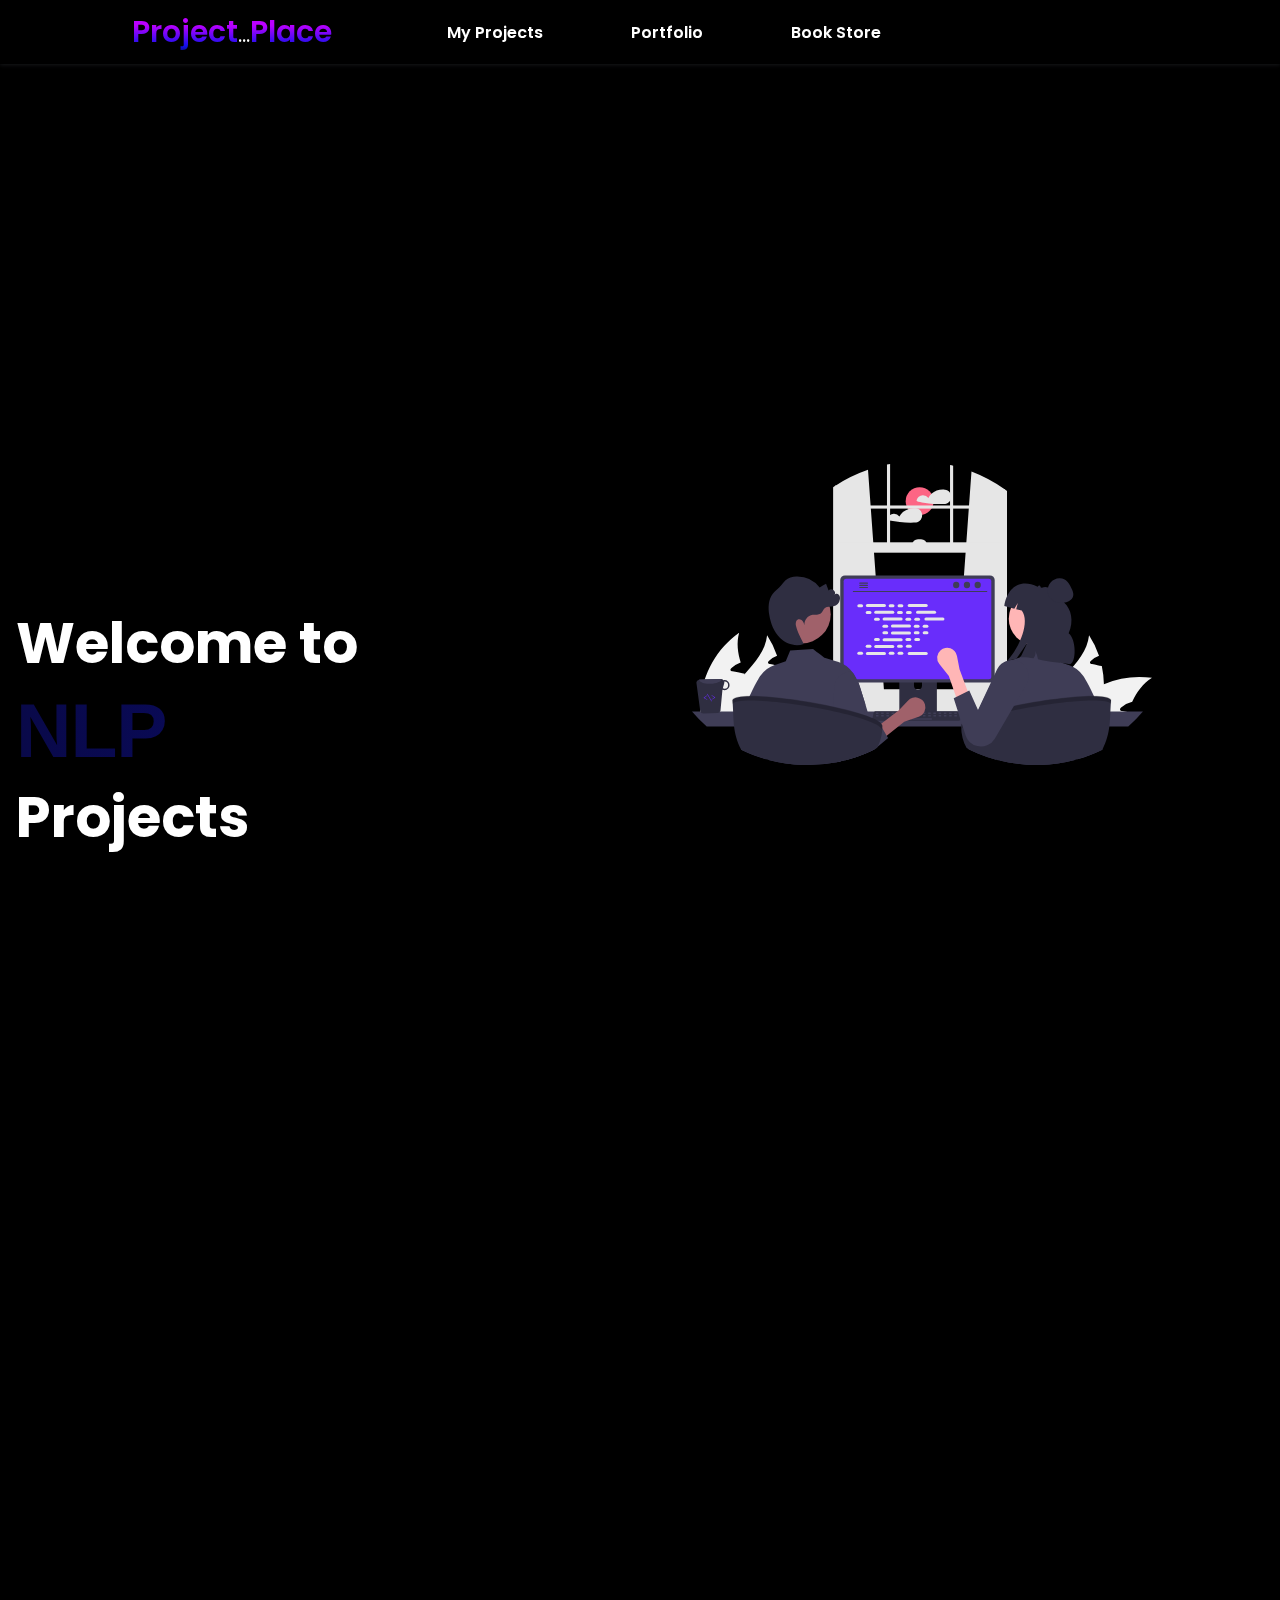
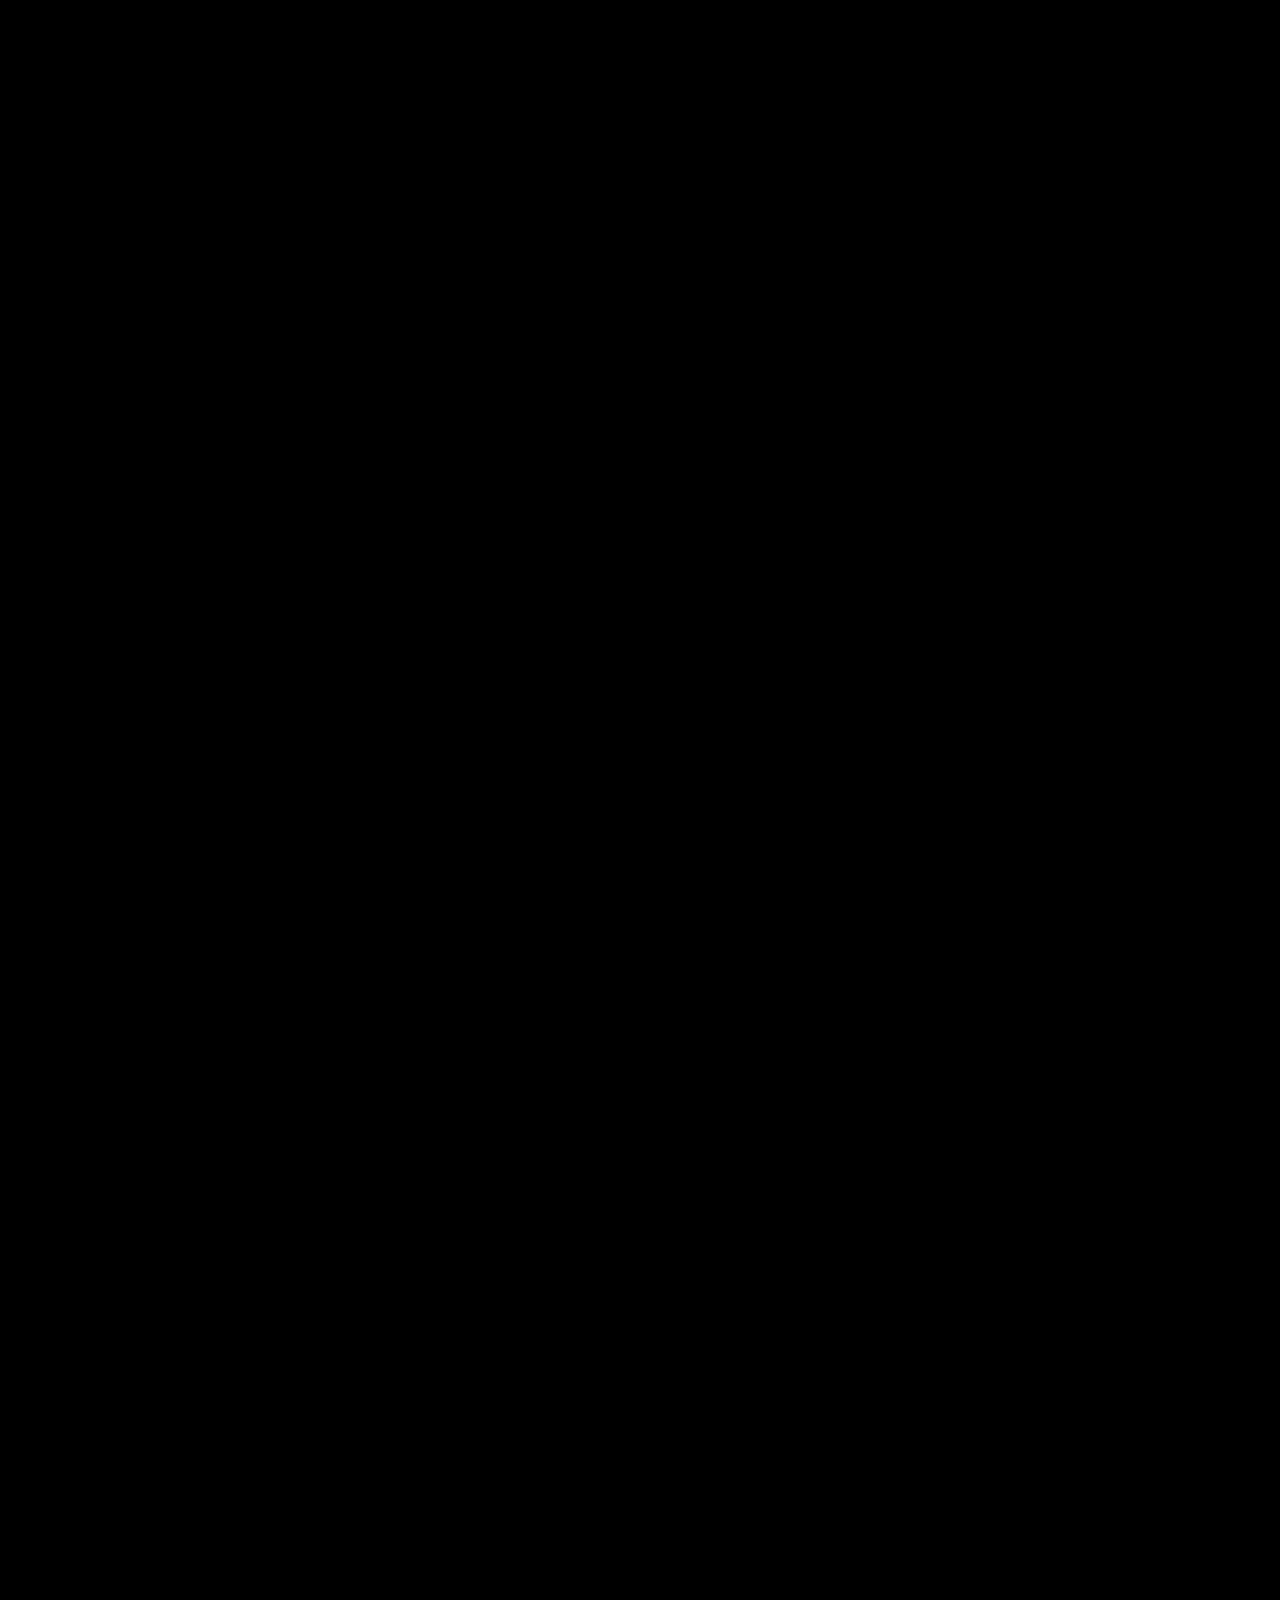
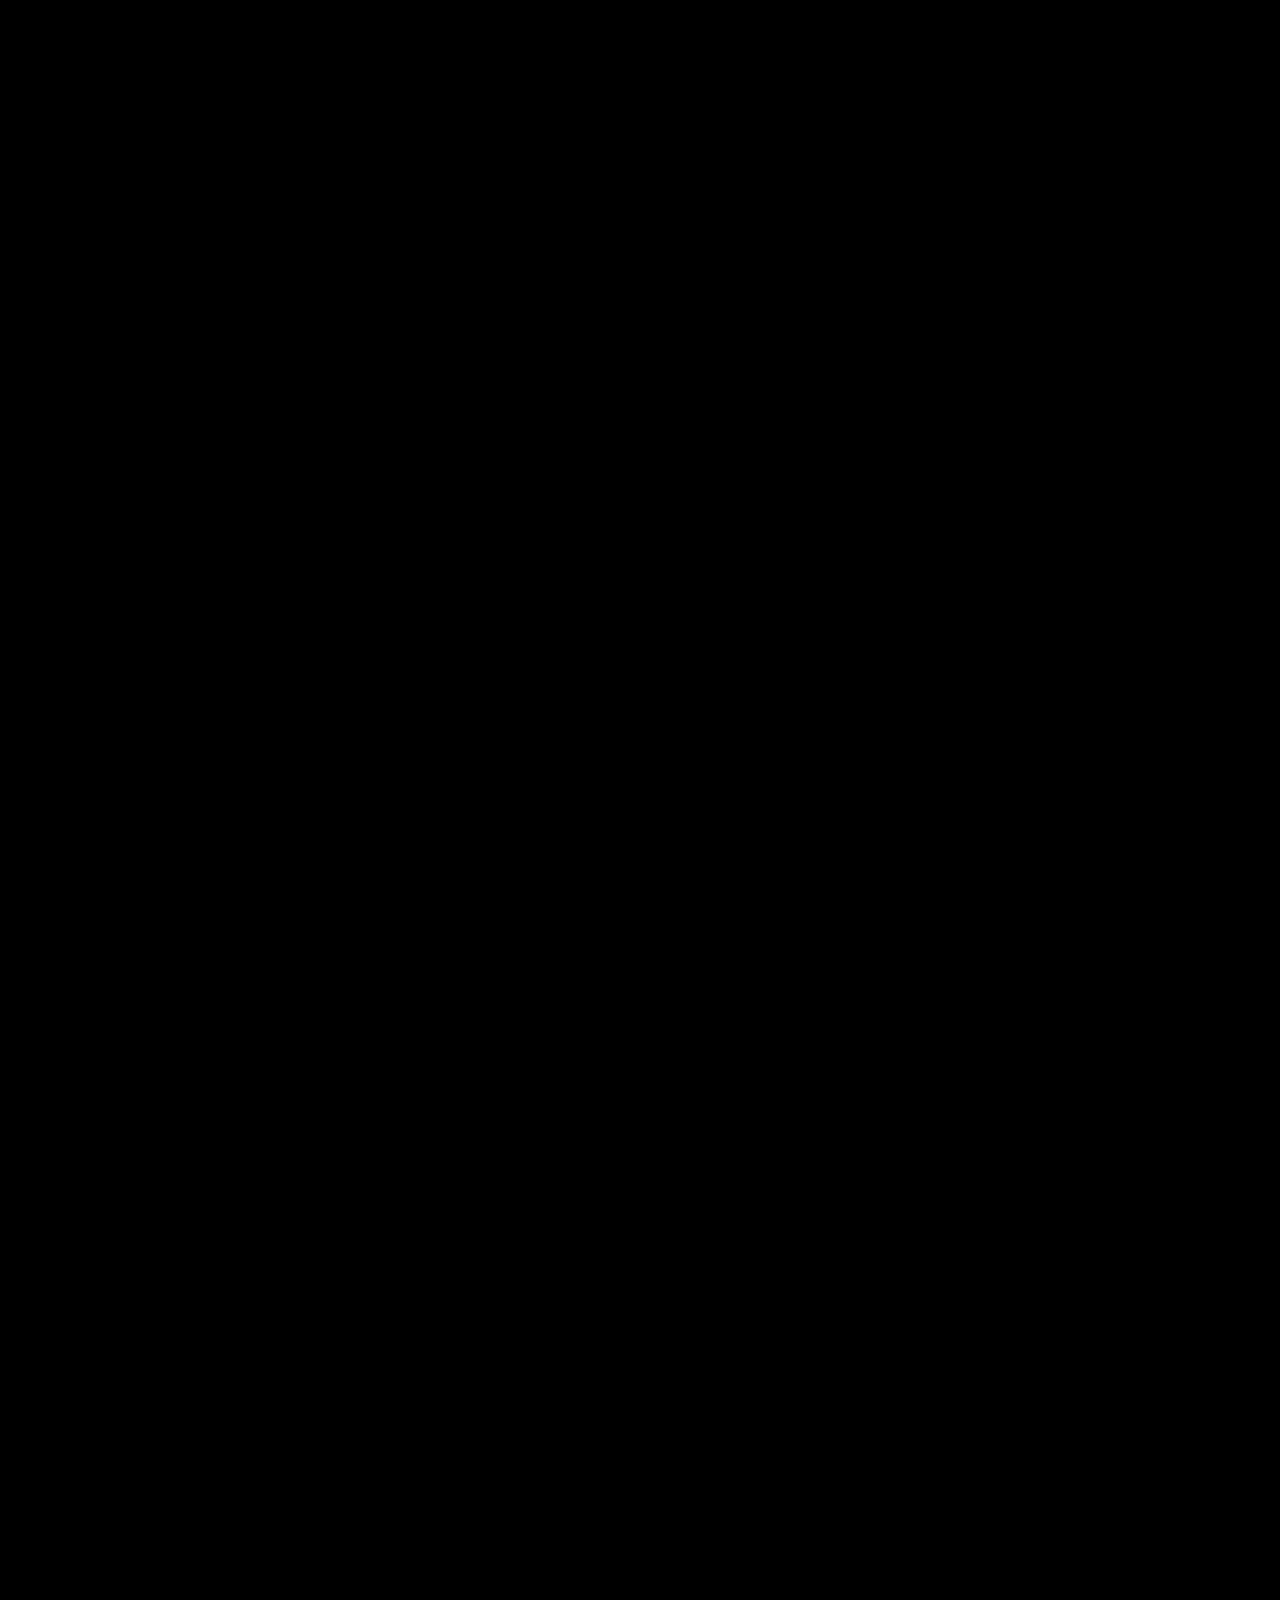
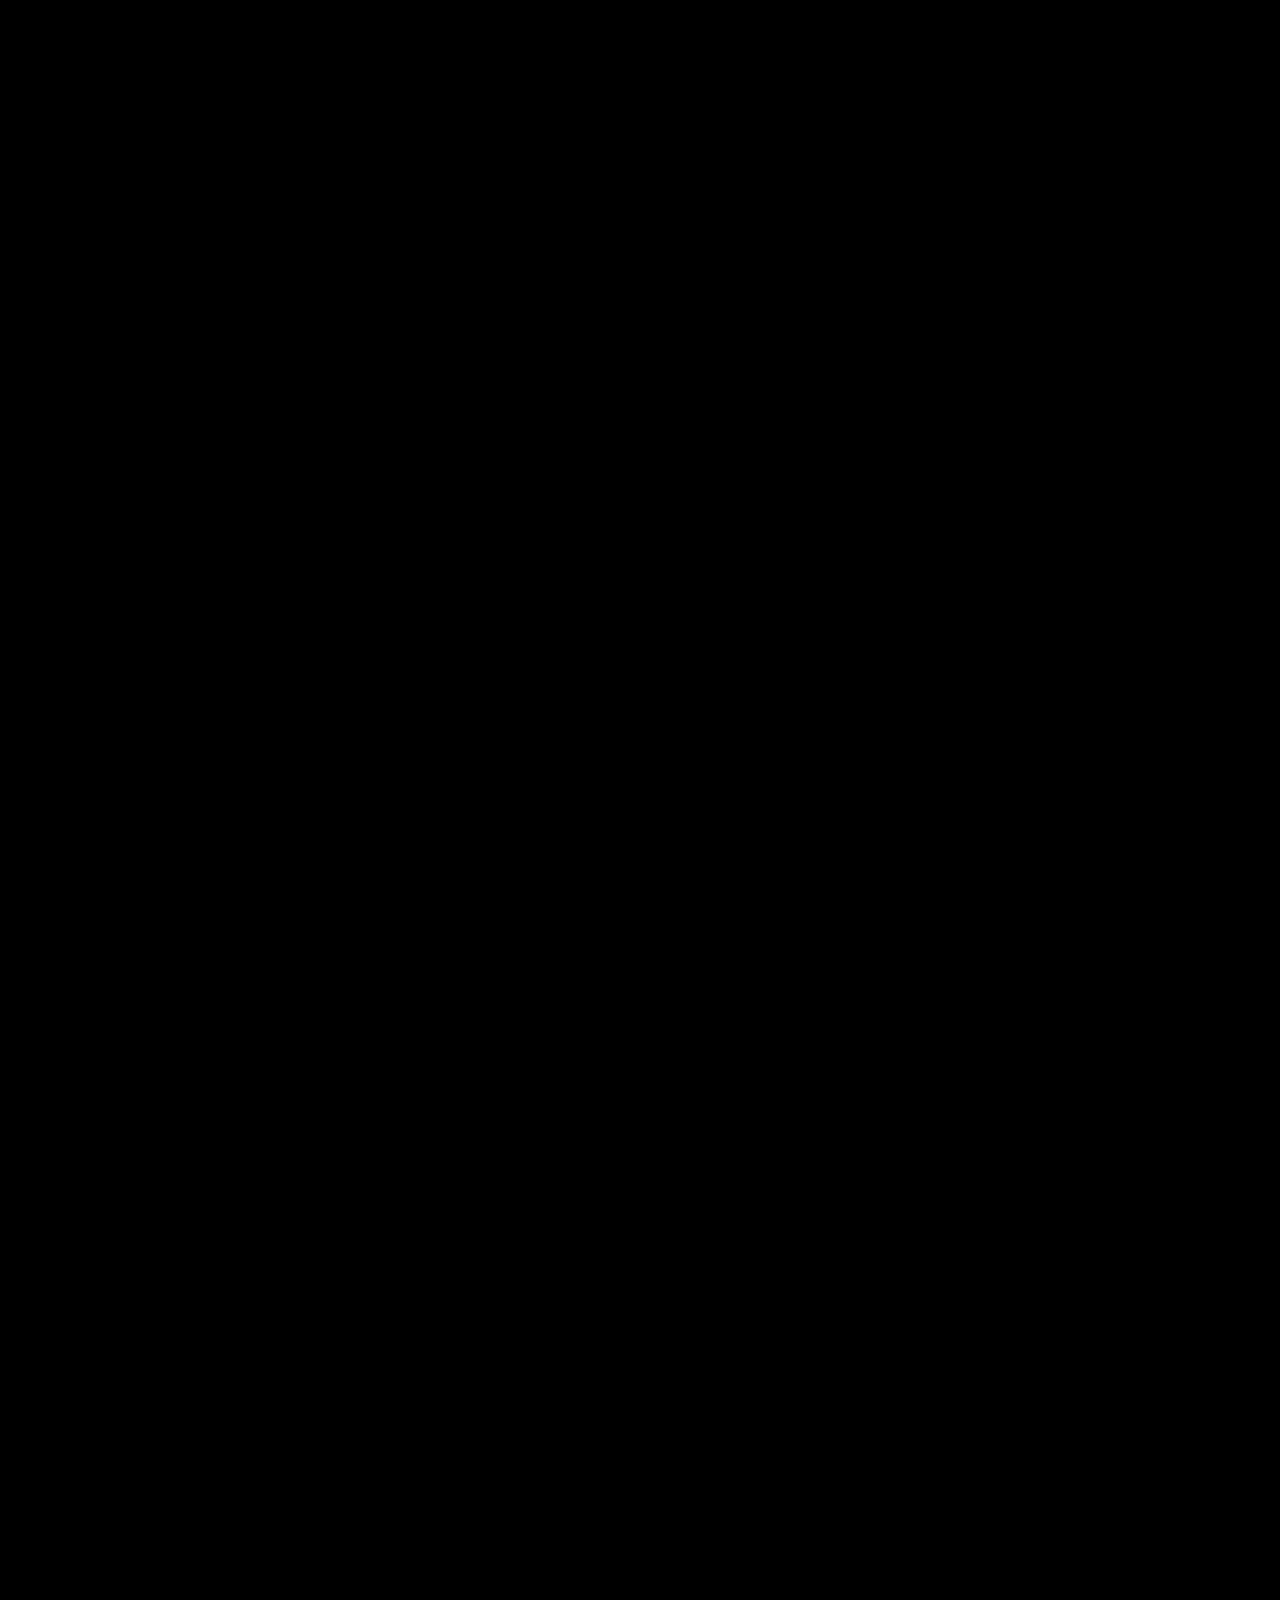
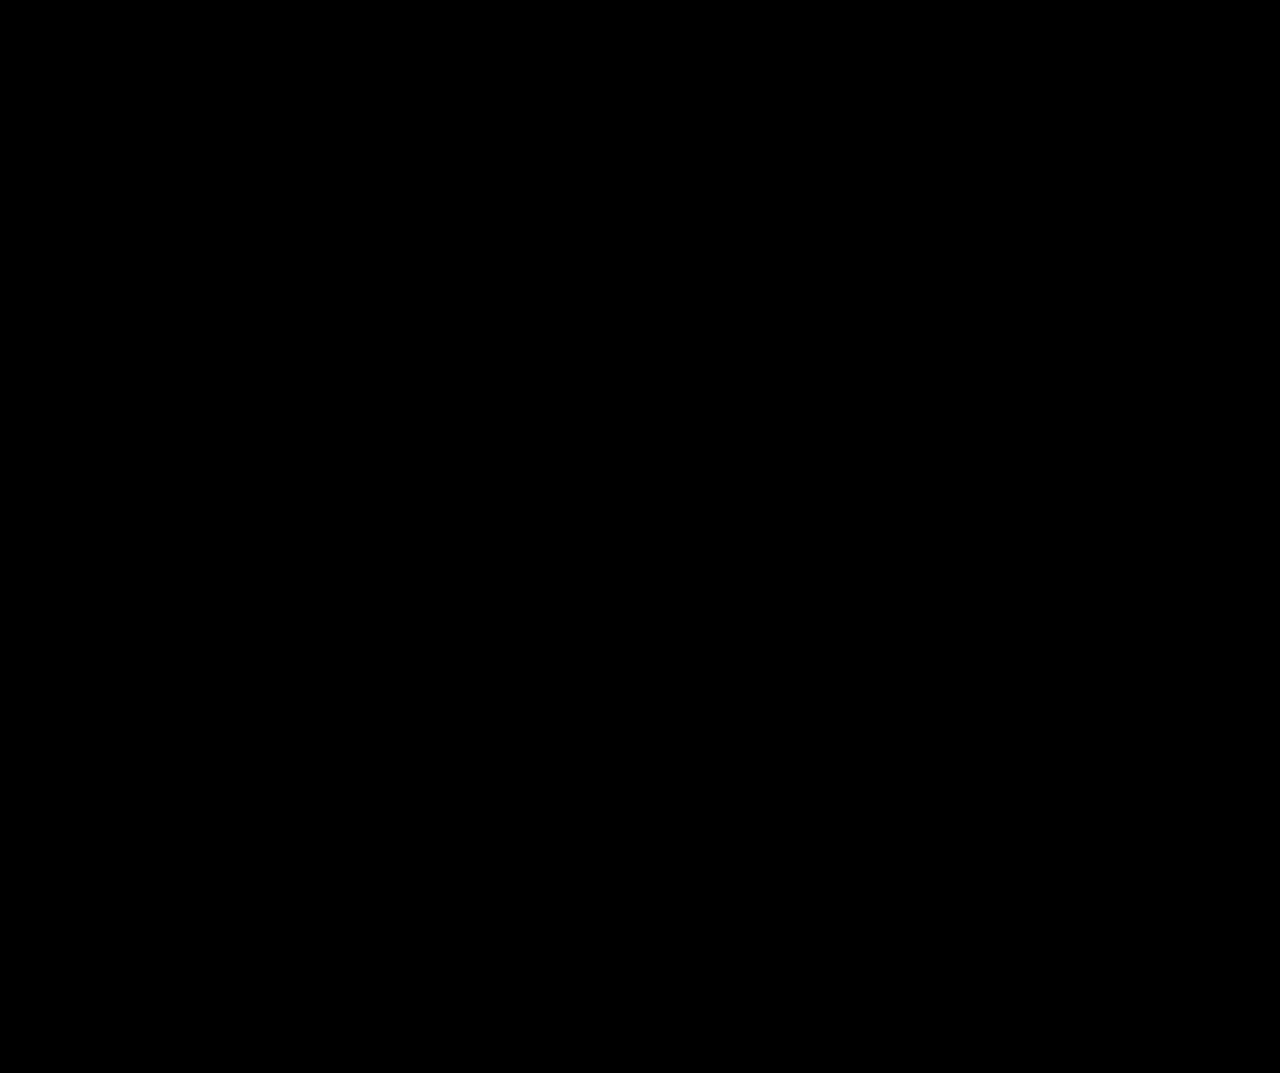
<file: nlp.html>
<!DOCTYPE html>
<html lang="en">

  <head>
    <meta charset="UTF-8" />
    <meta http-equiv="X-UA-Compatible" content="IE=edge" />
    <meta name="viewport" content="width=device-width, initial-scale=1.0" />
    <title>Project Place</title>

    <link rel="icon" href="./assets/img/my_logo.png" type="image/icon type">
    
    <link rel="stylesheet" href="./assets/css/styles.css" />
    <link
      rel="stylesheet"
      href="https://unpkg.com/boxicons@latest/css/boxicons.min.css"
    />
    <link href="https://unpkg.com/aos@2.3.1/dist/aos.css" rel="stylesheet" />
    <script async src="https://pagead2.googlesyndication.com/pagead/js/adsbygoogle.js?client=ca-pub-4150950138689354"
     crossorigin="anonymous"></script>
  </head>
  <body>
<body style="background-color:black;">

        <header class="header">

      <nav class="nav bd_grid">

        <div>

          <!-- <font face="Lato" size="1"><img src="./assets/img/my_logo.png" height="40px" width="40px"></font> -->
          <a href="#" class="nav_logo" align='left'><span class="gradient-logo-text">Project</span
            >...<span class="gradient-logo-text">Place</span
            ></a>
        </div>

        <div class="nav_menu" id="nav_menu">
          <div class="container">
          <ul class="nav_list">
            <li class="nav_items">
              <a href="#home" class="nav_link active">My Projects</a>
            </li>
            <li class="nav_items">
              <a href="#about" class="nav_link active">Portfolio</a>
            </li>
            <li class="nav_items">
              <a href="#skills" class="nav_link active">Book Store</a>
            </li>
          </ul>
        </div>
        </div>
        <div class="scroll">
        <div class="nav_toggle" id="nav_toggle">
          <i class="bx bx-menu-alt-right"></i>
        </div>
      </nav>
    </header>

    <main class="main">
      <!-- HOME SECTION -->
      <div class="home_img" data-aos="fade-down" data-aos-delay="500">
          <svg
            id="a154b3ae-224e-4b43-86b8-0ffeb27982c5"
            data-name="Layer 1"
            xmlns="http://www.w3.org/2000/svg"
            viewBox="0 0 1144 637"
          >
            <title>working remotely</title>

            <img src="./assets/gif/gif1.svg">
            <!-- <img src="./assets/gif/gif1.svg" alt="this slowpoke moves"  width="450" /> -->

          </svg>
        </div>
      <section class="home bd_grid" id="home">
        <div class="home_data" data-aos="fade-down">
          <h1 class="home_title">
            Welcome to <div class="text">NLP</div>
            Projects
          </h1>
        
        </div>


        
      </section>

<section class="work section" id="work">

        <div
          class="work_container bd_grid"
          data-aos="fade-down"
          data-aos-delay="250">
        <a>
          
          <div class="work_img">

            <img src="./assets/img/vaccine.jpg" alt="" />
          </div>
          <div class="popup-container">
             <button>Glowsticky</button>
             <div class="popup-content">
                Artificial intelligence (AI) is the intelligence of machines or software, as opposed to the intelligence of human beings or animals. AI applications include advanced web search engines (e.g., Google Search), recommendation systems (used by YouTube, Amazon, and Netflix), understanding human speech (such as Siri and Alexa), self-driving cars (e.g., Waymo), generative or creative tools
              </div>
            </div>  
          
          <button class="neon-button">Click Me</button>
          <button class="neon-button">Clik Me</button>
          <button class="neon-button">Clik Me</button>
          <button class="neon-button">Clik Me</button>
        </a>


          <a>
          <div class="work_img">
            <img src="./assets/img/virus.jpg" alt="" />
          </div>
          <div class="popup-container">
             <button>Glowsticky</button>
             <div class="popup-content">
                Artificial intelligence (AI) is the intelligence of machines or software, as opposed to the intelligence of human beings or animals. AI applications include advanced web search engines (e.g., Google Search), recommendation systems (used by YouTube, Amazon, and Netflix), understanding human speech (such as Siri and Alexa), self-driving cars (e.g., Waymo), generative or creative tools
              </div>
            </div> 
        <button class="neon-button">Click Me</button>
          <button class="neon-button">Clik Me</button>
          <button class="neon-button">Clik Me</button>
          <button class="neon-button">Clik Me</button>
        </a>

          <a>
          <div class="work_img">
            <img src="./assets/img/fruit_recog.jpg" alt="" />
          </div>
          <div class="popup-container">
             <button>Glowsticky</button>
             <div class="popup-content">
                Artificial intelligence (AI) is the intelligence of machines or software, as opposed to the intelligence of human beings or animals. AI applications include advanced web search engines (e.g., Google Search), recommendation systems (used by YouTube, Amazon, and Netflix), understanding human speech (such as Siri and Alexa), self-driving cars (e.g., Waymo), generative or creative tools
              </div>
            </div> 
        <button class="neon-button">Click Me</button>
          <button class="neon-button">Clik Me</button>
          <button class="neon-button">Clik Me</button>
          <button class="neon-button">Clik Me</button>
        </a>

          <a>
          <div class="work_img">
            <img src="./assets/img/intel.png" alt="" />
          </div>
          <div class="popup-container">
             <button>Glowsticky</button>
             <div class="popup-content">
                Artificial intelligence (AI) is the intelligence of machines or software, as opposed to the intelligence of human beings or animals. AI applications include advanced web search engines (e.g., Google Search), recommendation systems (used by YouTube, Amazon, and Netflix), understanding human speech (such as Siri and Alexa), self-driving cars (e.g., Waymo), generative or creative tools
              </div>
            </div> 
        <button class="neon-button">Click Me</button>
          <button class="neon-button">Clik Me</button>
          <button class="neon-button">Clik Me</button>
          <button class="neon-button">Clik Me</button>
        </a>

          <a>
          <div class="work_img">
            <img src="./assets/img/netflix.jpg" alt="" />
          </div>
          <div class="popup-container">
             <button>Glowsticky</button>
             <div class="popup-content">
                Artificial intelligence (AI) is the intelligence of machines or software, as opposed to the intelligence of human beings or animals. AI applications include advanced web search engines (e.g., Google Search), recommendation systems (used by YouTube, Amazon, and Netflix), understanding human speech (such as Siri and Alexa), self-driving cars (e.g., Waymo), generative or creative tools
              </div>
            </div> 
        <button class="neon-button">Click Me</button>
          <button class="neon-button">Clik Me</button>
          <button class="neon-button">Clik Me</button>
        <button class="neon-button">Clik Me</button>
      </a>

          <a>
          <div class="work_img">
            <img src="./assets/img/Twitter.png" alt="" />
          </div>
          <div class="popup-container">
             <button>Glowsticky</button>
             <div class="popup-content">
                Artificial intelligence (AI) is the intelligence of machines or software, as opposed to the intelligence of human beings or animals. AI applications include advanced web search engines (e.g., Google Search), recommendation systems (used by YouTube, Amazon, and Netflix), understanding human speech (such as Siri and Alexa), self-driving cars (e.g., Waymo), generative or creative tools
              </div>
            </div> 
        <button class="neon-button">Click Me</button>
          <button class="neon-button">Clik Me</button>
          <button class="neon-button">Clik Me</button>
        <button class="neon-button">Clik Me</button>
      </a>

          <a>
          <div class="work_img">
            <img src="./assets/img/fruit_recog.jpg" alt="" />
          </div>
          <div class="popup-container">
             <button>Glowsticky</button>
             <div class="popup-content">
                Artificial intelligence (AI) is the intelligence of machines or software, as opposed to the intelligence of human beings or animals. AI applications include advanced web search engines (e.g., Google Search), recommendation systems (used by YouTube, Amazon, and Netflix), understanding human speech (such as Siri and Alexa), self-driving cars (e.g., Waymo), generative or creative tools
              </div>
            </div> 
        <button class="neon-button">Click Me</button>
          <button class="neon-button">Clik Me</button>
          <button class="neon-button">Clik Me</button>
          <button class="neon-button">Clik Me</button>
        </a>

          <a>
          <div class="work_img">
            <img src="./assets/img/intel.png" alt="" />
          </div>
          <div class="popup-container">
             <button>Glowsticky</button>
             <div class="popup-content">
                Artificial intelligence (AI) is the intelligence of machines or software, as opposed to the intelligence of human beings or animals. AI applications include advanced web search engines (e.g., Google Search), recommendation systems (used by YouTube, Amazon, and Netflix), understanding human speech (such as Siri and Alexa), self-driving cars (e.g., Waymo), generative or creative tools
              </div>
            </div> 
        <button class="neon-button">Click Me</button>
          <button class="neon-button">Clik Me</button>
          <button class="neon-button">Clik Me</button>
          <button class="neon-button">Clik Me</button>
        </a>

          <a>
          <div class="work_img">
            <img src="./assets/img/netflix.jpg" alt="" />
          </div>
          <div class="popup-container">
             <button>Glowsticky</button>
             <div class="popup-content">
                Artificial intelligence (AI) is the intelligence of machines or software, as opposed to the intelligence of human beings or animals. AI applications include advanced web search engines (e.g., Google Search), recommendation systems (used by YouTube, Amazon, and Netflix), understanding human speech (such as Siri and Alexa), self-driving cars (e.g., Waymo), generative or creative tools
              </div>
            </div> 
        <button class="neon-button">Click Me</button>
          <button class="neon-button">Clik Me</button>
          <button class="neon-button">Clik Me</button>
          <button class="neon-button">Clik Me</button>
        </a>
      </section> 





    <script src="https://unpkg.com/aos@2.3.1/dist/aos.js"></script>
    <script src="./assets/js/main.js"></script>

    <script>
      AOS.init({
        duration: 1200,
        once: false,
      });
    </script>
    </div>
  </body>
</html>
</file>
<file: assets/css/styles.css>
/* Google Font - Poppins */
@import url("https://fonts.googleapis.com/css2?family=Poppins:ital,wght@0,100;0,200;0,300;0,400;0,500;0,600;0,700;0,800;0,900;1,100;1,200;1,300;1,400;1,500;1,600;1,700;1,800;1,900&display=swap");
/* Variables */
:root {
  --header-height: 3rem;
  --font-semi: 600;
}

/* Colors */

:root {
  --first-color: blue;
  --second-color: white;
  --gardient-color: linear-gradient(90deg, rgba(0,0,255,1) 0%, rgba(201,0,255,1) 100%);
}

/* FONT STYLE */
:root {
  --body-font: "Poppins", sans-serif;
  --big-font-size: 4rem;
  --h2-font-size: 1.5rem;
  --nomral-font-size: 0.938rem;
}

/* Media Screen Min-Width : 768px */
@media screen and (min-width: 768px) {
  :root {
    --big-font-size: 3.5rem;
    --h2-font-size: 2rem;
    --nomral-font-size: 1rem;
  }
}

/* Margins */
:root {
  --mb-1: 0.5rem;
  --mb-2: 1rem;
  --mb-3: 1.5rem;
  --mb-4: 2rem;
  --mb-5: 2.5rem;
  --mb-6: 3rem;
}

/* Z-index */
:root {
  --z-back: -10;
  --z-normal: 1;
  --z-tooltip: 10;
  --z-fixed: 100;
}

/* Base */
*,
::before,
::before {
  box-sizing: border-box;
}

html {
  scroll-behavior: smooth;
}

body {
  margin: var(--header-height) 0 0 0;
  font-family: var(--body-font);
  font-size: var(--nomral-font-size);
  color: var(--second-color);
  display: flex;
}

.container {
  display: flex; /* enable flexbox */
}

h1,
h2,
p {
  margin: 0;
}

ul {
  margin: 0;
  padding: 0;
  list-style: none;
}

a {
  text-decoration: none;
}

img {
  max-width: 100%;
  height: auto;
  display: block;
  
}


/* CUSTOM CSS CLASSES */

/* LAYOUT */
.bd_grid {
  max-width: 1800px;
  display: grid;
  grid-template-columns: 100%;
  grid-column-gap: 2rem;
  width: calc(100% - 2rem);
  margin-left: var(--mb-2);
  margin-right: var(--mb-2);
}

/*edited new */

nav{
    display: flex;
    align-items: center;
    justify-content: space-between;
    padding: 30px 100px;
}
.logo{
    max-height: 60px;
}
nav ul li{
    list-style: none;
    display: inline-block;
    padding: 10px 20px;
}
nav ul li a{
    color: #E2DEDE;
    position: relative;
    padding: 5px 0;
}
nav ul li a:hover{
    color: blue;
}
nav ul li a:after{
    content: "";
    position: absolute;
    left: 0;
    width: 0;
    height: 3px;
    background: linear-gradient(90deg, rgba(2,0,36,1) 0%, rgba(9,9,121,1) 0%, rgba(0,212,255,1) 100%);
    transition: .3s;
    bottom: 0;
}
nav ul li a:hover:after{
    width: 100%;
}

.gradient-text {
  font-size: 72px;
  background: -webkit-linear-gradient(90deg, rgba(9,9,73,1) 0%, rgba(16,21,143,1) 37%, rgba(7,220,245,1) 100%);
  -webkit-background-clip: text;
  -webkit-text-fill-color: transparent;
}

.gradient-text-content {
  font-size: 30px;
  background: -webkit-linear-gradient(90deg, rgba(9,9,73,1) 0%, rgba(16,21,143,1) 37%, rgba(7,220,245,1) 100%);
  -webkit-background-clip: text;
  -webkit-text-fill-color: transparent;
}

.gradient-logo-text {
  font-size: 30px;
  background: -webkit-linear-gradient(90deg, rgba(4,11,97,1) 0%, rgba(16,16,236,1) 16%, rgba(188,0,255,1) 65%, rgba(188,0,255,1) 100%);
  -webkit-background-clip: text;
  -webkit-text-fill-color: transparent;
}

.header {
  width: 100%;
  position: fixed;
  top: 0;
  left: 0;
  z-index: var(--z-fixed);
  background: black;
  box-shadow: 0 1px 4px rgba(146, 161, 176, 0.15);
}


/* animated text gradient */
 
div.text {
  background: linear-gradient(90deg, rgba(9,9,73,1) 0%, rgba(12,21,255,1) 25%, rgba(0,228,255,1) 50%, rgba(174,7,245,1) 75%, rgba(245,7,244,1) 100%);
  background-size: 800%;
  font-family: Arial, Helvetica, sans-serif;
  font-weight: 900;
  font-size: 6vw;
  letter-spacing: -1px;
  text-transform: uppercase;
  -webkit-background-clip: text;
  -webkit-text-fill-color: transparent;
  animation: animated_text 10s ease-in-out infinite;
  -moz-animation: animated_text 10s ease-in-out infinite;
  -webkit-animation: animated_text 10s ease-in-out infinite;
}


@keyframes animated_text {
  0% { background-position: 0px 50%; }
  50% { background-position: 100% 20%; }
  100% { background-position: 0px 10%; }
}


/* Navbar */
.nav {
  height: var(--header-height);
  display: flex;
  justify-content: space-evenly;
  align-items: center;
  font-weight: var(--font-semi);
}

@media screen and (max-width: 768px) {
  .nav_menu {
    position: fixed;
    top: var(--header-height);
    right: -100%;
    width: 80%;
    height: 100%;
    padding: 2rem;
    background-color: var(--second-color);
    transition: 0.5s;
  }
}

.nav_items {
  margin-bottom: var(--mb-4);
}

.nav_link {
  position: relative;
  color: #fff;
}

.nav_link:hover {
  position: relative;
}

.nav_link:hover::after {
  position: absolute;
  content: "";
  width: 100%;
  height: 0.18rem;
  left: 0;
  top: 2rem;
  background-color: var(--first-color);
}

.nav_logo {
  color: var(--second-color);
}

.nav_toggle {
  color: var(--second-color);
  font-size: 1.5rem;
  cursor: pointer;
}

/* ACTIVE MENU */
.active::after {
  position: absolute;
  content: "";
  width: 100%;
  height: 0.18rem;
  left: 0;
  top: 2rem;
  background-color: var(--first-color);
}

.show {
  right: 0;
}

.home {
  height: calc(100vh - 3rem);
  row-gap: 1rem;
}

.home_data {
  align-self: center;
}

.home_title {
  font-size: var(--big-font-size);
  margin-bottom: var(--mb-5);
}

.home_title-color {
  color: var(--first-color);
}

.home_social {
  display: flex;
  flex-direction: column;
}

.home_social-icon {
  width: max-content;
  margin-bottom: var(--mb-2);
  font-size: 2.5rem;
  color: white;
}

.home_social-icon:hover {
  color: var(--first-color);
}

.home_img {
  position: absolute;
  right: 0;
  bottom: 0;
  width: 100px;
}

.home_img svg {
  width: 100%;
}

/* BUTTONS */

.section {
  padding-top: 3rem;
  padding-bottom: 2rem;
}

.section-title {
  position: absolute;
  font-size: var(--h2-font-size);
  color: gray;
  margin-top: var(--mb-2);
  margin-bottom: var(--mb-4);
  text-align: center;
}

.section-title::after {
  position: absolute;
  content: "";
  width: 64px;
  height: 0.18rem;
  left: 0;
  right: 0;
  margin: auto;
  top: 2rem;
  background-color: var(--first-color);
}

/* ABOUT SECTION */

.about_container {
  row-gap: 2rem;
  text-align: center;
}

.about_subtitle {
  margin-bottom: var(--mb-2);
}

.about_img {
  justify-content: center;
}

.about_img svg {
  width: 300px;
  border-radius: 0.5rem;
}

/* SKILLS */
.skills_container {
  row-gap: 2rem;
  text-align: center;
}

.skills_subtitle {
  margin-bottom: var(--mb-2);
}

.skills_text {
  margin-bottom: var(--mb-4);
}

.skills_data {
  display: flex;
  justify-content: space-between;
  align-items: center;
  position: relative;
  font-weight: var(--font-semi);
  padding: 0.5rem 1rem;
  margin-bottom: var(--mb-4);
  border-radius: 0.5rem;
  box-shadow: 0 4px 25px rgba(14, 36, 49, 0.15);
}

.skill_icon {
  font-size: 2rem;
  margin-right: var(--mb-2);
  color: var(--first-color);
}

.skills_name {
  display: flex;
  align-items: center;
}

.skill_bar {
  position: absolute;
  left: 0;
  bottom: 0;
  background-color: var(--first-color);
  height: 0.25rem;
  border-radius: 0.5rem;
  z-index: var(--z-back);
}

.skill_html {
  width: 95%;
}

.skill_css {
  width: 85%;
}

.skill_js {
  width: 75%;
}

.skill_ui {
  width: 85%;
}

/* WORK */

.work {
  text-align: right;
}

.work_container {
  row-gap: 8rem;
}

.work_img {
/*  box-shadow: 0 2px 25px blueviolet;*/
  border-radius: 1rem;
  overflow: hidden;
  width: 80%;
  height: 70%;
  right: 100%;
}

.work_img img {
  transition: 1s;
  cursor: pointer;
}

.work_img img:hover {
  transform: scale(1.2);
}


/*.buttone {

  background-color: #4CAF50; 
border: none;
color: white;
padding: 15px 32px;
text-align: center;
text-decoration: none;
display: inline-block;
font-size: 16px;

}
*/
/*.buttone:hover {
  transform: scale(1.2);
  box-shadow: 0 10px 36px rgba(0, 0, 0, 0.15);
}*/


:root {
  --clr-neon: hsl(240, 100%, 50%);
  --clr-bg: black;
}

*,
*::before,
*::after {
  box-sizing: border-box;
}

body {
  min-height: 100vh;
  display: grid;
  place-items: center;
  background: black;
/*  font-family: "Balsamiq Sans", cursive;*/
/*  color: var(--clr-neon);*/
  padding-right: 1rem;

}

.neon-button {
  font-size: 0.75rem;
  display: inline-flex;
  cursor: pointer;
  text-decoration: none;
  color: var(--clr-neon);
  border: var(--clr-neon) 0.125em solid;
  padding: 0.25em 1em;
  border-radius: 0.50em;
  text-shadow: 0 0 0.125em rgba(255, 255, 255, 0.3), 0 0 0.45em currentColor;
  box-shadow: inset 0 0 0.5em 0 var(--clr-neon), 0 0 0.5em 0 var(--clr-neon);
  position: relative;
  left: 0%;
  top: 20%;
  margin: 5px;
}

.neon-button::before {
  pointer-events: none;
  content: "";
  position: absolute;
  background: var(--clr-neon);
  top: 120%;
  left: 0;
  width: 100%;
  height: 100%;
  transform: perspective(1em) rotateX(40deg) scale(1, 0.3);
  filter: blur(1em);
  opacity: 0.50;
}

.neon-button::after {
  content: "";
  position: absolute;
  top: 0;
  bottom: 0;
  left: 0;
  right: 0;
  box-shadow: 0 0 2em 0.5em var(--clr-neon);
  opacity: 0;
  background-color: var(--clr-neon);
  z-index: -1;
  transition: opacity 10ms linear;
}

.neon-button:hover,
.neon-button:focus {
  color: var(--clr-bg);
  text-shadow: none;
}

.neon-button:hover::before,
.neon-button:focus::before {
  opacity: 1;
}

.neon-button:hover::after,
.neon-button:focus::after {
  opacity: 1;
}



button {
  background: black;
  border: none;
  border-radius: 25px;
  color: snow;
  cursor: pointer;
  font-size: 0.75em;
  letter-spacing: 0.1em;
  outline: none;
  padding: 0.75em 2em;
  position: relative;
  text-transform: uppercase;
  right: -50%;
/*  bottom: 10%;*/
}
button:hover {
  -webkit-animation: glow 1s ease-in infinite;
          animation: glow 1s ease-in infinite;
}
button::before {
  -webkit-animation: glow 1s ease-in infinite;
          animation: glow 1s ease-in infinite;
  background: white;
  border-radius: inherit;
  content: "";
  filter: blur(10px);
  opacity: 4px;
  position: absolute;
  transition: all 0.3s ease-in-out;
  width: 100%;
  height: 100%;
  top: 0;
  right: 0;
  z-index: -1;
}
button:hover::before {
  filter: blur(30px);
  opacity: 1;
}

@-webkit-keyframes glow {
  0% {
    background: #4CAF50;
  }
  25% {
    background: #66BB6A;
  }
  100% {
    background: #4CAF50;
  }
}

@keyframes glow {
  0% {
    background: var(--gardient-color);
  }
  25% {
    background: var(--gardient-color);
  }
  100% {
    background: var(--gardient-color);
  }
}



/* Contact */

.control_input {
  width: 100%;
  font-size: var(--nomral-font-size);
  font-weight: var(--font-semi);
  padding: 1rem;
  border-radius: 0.5rem;
  border: 1.5px solid var(--second-color);
  outline: none;
  margin-bottom: var(--mb-4);
}

.control_button {
  display: block;
  border: none;
  outline: none;
  font-size: var(--nomral-font-size);
  cursor: pointer;
  margin-left: auto;
}

/* Footer */
.footer {
  background-color: gray;
  color: #fff;
  text-align: center;
  font-weight: var(--font-semi);
  padding: 2rem 0;
}

.footer_title {
  font-size: 2rem;
  margin-bottom: var(--mb-4);
}

.footer_socials {
  margin-bottom: var(--mb-4);
}

.footer_icon {
  font-size: 1.5rem;
  color: #fff;
  margin: 0 var(--mb-2);
}

@media screen and (min-width: 768px) {
  body {
    margin: 0;
  }

  .section {
    padding-top: 1rem;
    padding-bottom: 1rem;
  }
  .section-title {
    margin-bottom: var(--mb-6);
  }

  .section-title::after {
    width: 80px;
    top: 3rem;
  }

  .nav {
    height: calc(var(--header-height) + 1rem);
  }

  .nav_items {
    margin-left: var(--mb-6);
    margin-bottom: 0;
  }

  .nav_list {
    display: flex;
    padding-top: 0;
  }

  .nav_toggle {
    display: none;
  }

  .nav_link {
    color: var(--second-color);
  }

  .home {
    height: 100vh;
  }

  .home_data {
    align-self: flex-end;
  }
  .home_social {
    padding-top: 0;
    padding-bottom: 2.5rem;
    flex-direction: row;
    align-self: flex-end;
  }

  .home_social-icon {
    margin-bottom: 0;
    margin-right: var(--mb-4);
  }

  .home_img {
    width: 460px;
    bottom: 15%;
  }

  .home_img svg {
    width: 100%;
  }

  .about_container,
  .skills_container {
    grid-template-columns: repeat(2, 1fr);
    align-items: center;
    text-align: initial;
  }

  .about_img svg {
    width: 450px;
  }

  .work_container {
    grid-template-columns: repeat(1, 1fr);
    grid-template-rows: repeat(2, 1fr);
    column-gap: 2rem;
  }

  .contact_form {
    width: 200px;
    color: gray;
  }
  .contact_container {
    justify-items: right;
    color: gray;
  }
}

@media screen and (min-width: 1024px) {
  .bd_grid {
    margin-left: auto;
    margin-right: auto;
  }

  .home_img {
    right: 10%;
  }
}


/*scroll*/

.scroll {
border: none;
/*padding: 1px;*/
font: 24px/36px sans-serif;
width: 200px;
height: 200px;
overflow: scroll;
}
::-webkit-scrollbar {
width: 0px;
height: 0px;
}
::-webkit-scrollbar-track {
border: 0px black;
border-radius: 0px;
}
::-webkit-scrollbar-thumb {
background: black;
border-radius: 0px;
}
::-webkit-scrollbar-thumb:hover {
background: black;
}

.blog_img {
  box-shadow: 0 4px 95px rgba(182, 34, 219, 0.65);
  border-radius: 0.5rem;
  overflow: hidden;
}

.blog_img img {
  transition: 1s;
  cursor: pointer;
}

.blog_img img:hover {
  transform: scale(1.2);
}
.blog_container {
  row-gap: 2rem;
}

.foo_text{
  color : gray;
}


.shop {
  text-align: center;
}

.shop_container {
  row-gap: 2rem;
}

.shop_img {
  box-shadow: 0 10px 95px rgba(255, 5, 255, 0.65);
  border-radius: 0.1rem;
  overflow: hidden;
  display: flex;
  

}

.shop_img img {
  transition: 1s;
  cursor: pointer;
}

.shop_img img:hover {
  transform: scale(1.2);
}


/* BUTTONS */
/*.button2 {
  display: inline-block;
  color: #fff;
  padding: 0.75rem 2.5rem;
  font-weight: var(--font-semi);
  border-radius: 0.5rem;
  background: var(--gardient-color);
}

.button2:hover {
  box-shadow: 0 10px 3px rgba(0, 0, 0, 0.15);
}
*/


/* <select> styles */
/* body {
  background: linear-gradient(35deg, rgba(17, 0, 255, 0), rgb(0, 0, 0));
} */

select {
  /* Reset */
  -webkit-appearance: none;
     -moz-appearance: none;
          appearance: none;
  border: 0;
  outline: 0;
  font: inherit;
  /* Personalize */
  width: 20em;
  height: 3em;
  padding: 0 4em 0 1em;
  background: url(https://upload.wikimedia.org/wikipedia/commons/9/9d/Caret_down_font_awesome_whitevariation.svg) no-repeat right 0.8em center/1.4em, linear-gradient(to left, rgb(0, 217, 255) 3em, rgba(4, 0, 255, 0.239) 3em);
  color: white;
  border-radius: 0.25em;
  box-shadow: 0 0 1em 0 rgb(0, 247, 255);
  cursor: pointer;
  display: flex;
  /* <option> colors */
  /* Remove focus outline */
  /* Remove IE arrow */
}
select option {
  color: inherit;
  background-color: #001361;
}
select:focus {
  outline: none;
}
select::-ms-expand {
  display: flex;
}


/* #007bff #320a28*/


.popup-container {
    position: relative;
    display: inline-block;
  }

  .popup-content {
    display: none;
    position: absolute;
    background-color: black;
    padding: 10px;
/*    border: 1px solid #ddd;*/
    border-radius: 5px;
    width: 500px;
    box-shadow: 0 2px 5px rgba(0, 0, 0, 0.1);
    z-index: 1;
    left: -120%;
  }

  .popup-container:hover .popup-content {
    display: block;
  }
</file>
